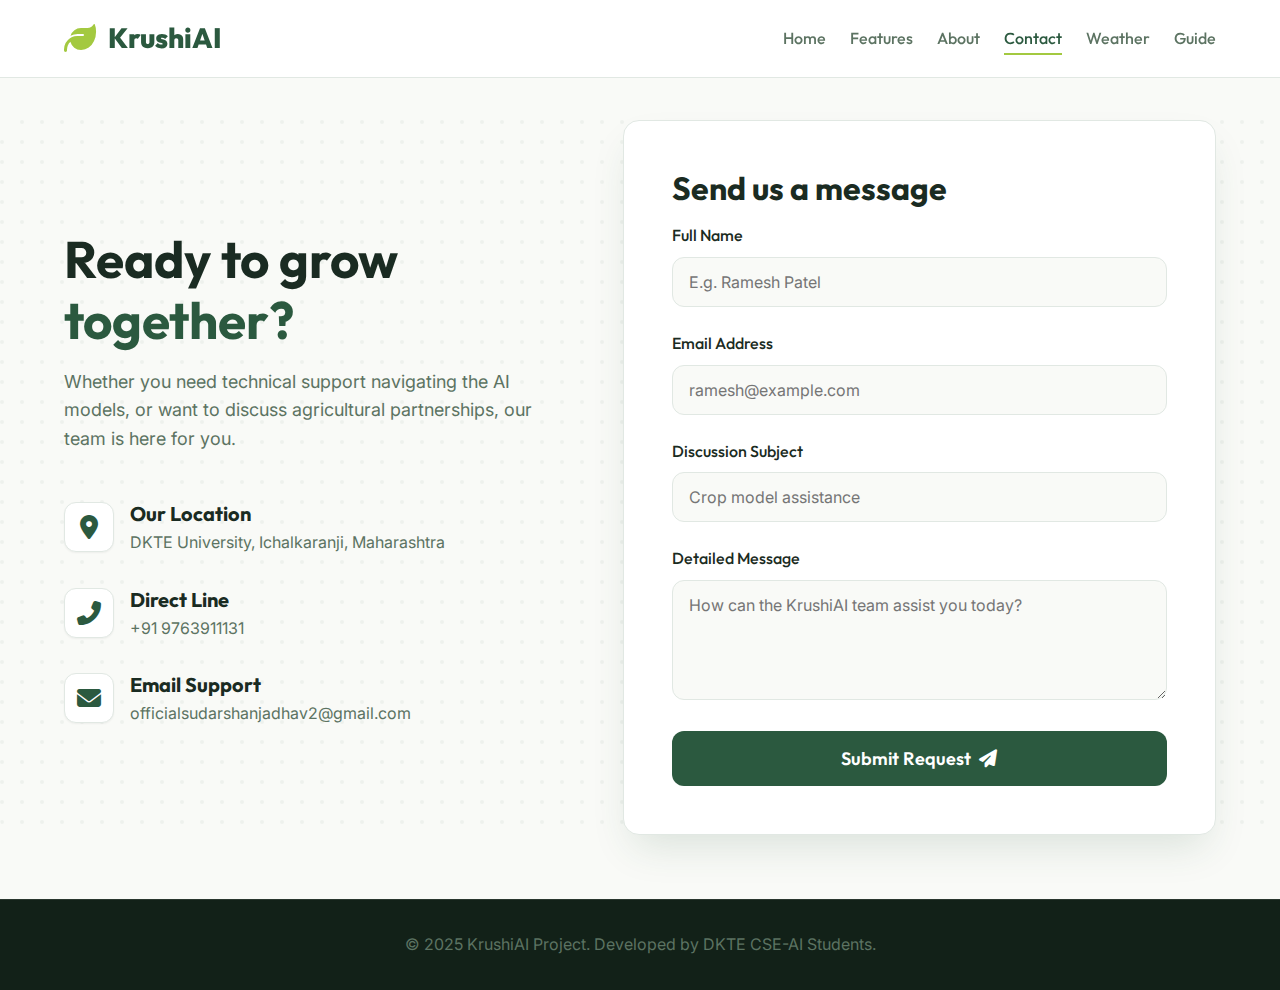
<file: contact/index.html>
<!DOCTYPE html>
<html lang="en">
<head>
    <meta charset="UTF-8">
    <meta name="viewport" content="width=device-width, initial-scale=1.0">
    <title>Contact Us - KrushiAI</title>
    <!-- Google Fonts -->
    <link href="https://fonts.googleapis.com/css2?family=Outfit:wght@400;500;600;700;800&family=Inter:wght@400;500;600&display=swap" rel="stylesheet">
    <!-- FontAwesome -->
    <link rel="stylesheet" href="https://cdnjs.cloudflare.com/ajax/libs/font-awesome/6.4.0/css/all.min.css">
    
    <style>
        /* Design System / Tokens */
        :root {
            --primary-color: #2B593F;
            --secondary-color: #4E8752;
            --accent-color: #A3C940;
            --bg-color: #F9FAF7;
            --surface-color: #FFFFFF;
            --text-primary: #1A2B22;
            --text-muted: #5C7362;
            --border-color: #E1E8E3;
            
            --success: #16A34A;
            --warning: #D97706;
            --error: #DC2626;

            --font-headings: 'Outfit', sans-serif;
            --font-body: 'Inter', sans-serif;

            --space-xs: 4px;
            --space-sm: 8px;
            --space-md: 16px;
            --space-lg: 24px;
            --space-xl: 32px;
            --space-2xl: 48px;
            --space-3xl: 64px;

            --radius-md: 12px;
            --radius-lg: 16px;
            --radius-full: 9999px;

            --shadow-sm: 0 1px 2px 0 rgba(0, 0, 0, 0.05);
            --shadow-md: 0 4px 6px -1px rgba(0, 0, 0, 0.05), 0 2px 4px -2px rgba(0, 0, 0, 0.05);
            --shadow-lg: 0 10px 25px -3px rgba(0, 0, 0, 0.05), 0 4px 6px -4px rgba(0, 0, 0, 0.05);
            --shadow-float: 0 20px 40px -10px rgba(43, 89, 63, 0.15);
        }

        /* Reset & Base */
        * { margin: 0; padding: 0; box-sizing: border-box; scroll-behavior: smooth; }
        body {
            font-family: var(--font-body);
            background-color: var(--bg-color);
            color: var(--text-primary);
            line-height: 1.6;
            overflow-x: hidden;
            display: flex;
            flex-direction: column;
            min-height: 100vh;
        }

        a { text-decoration: none; color: inherit; }
        ul { list-style: none; }
        
        h1, h2, h3 { font-family: var(--font-headings); line-height: 1.2; color: var(--text-primary); }
        p { color: var(--text-muted); }

        .container { max-width: 1280px; margin: 0 auto; width: 100%; }

        /* Navigation */
        .header {
            position: fixed;
            top: 0; left: 0; width: 100%;
            background: rgba(255, 255, 255, 0.95);
            backdrop-filter: blur(10px);
            display: flex; justify-content: space-between; align-items: center;
            padding: var(--space-md) 5%;
            z-index: 1000;
            border-bottom: 1px solid var(--border-color);
            transition: all 0.3s ease;
        }

        .header.scrolled { padding: var(--space-sm) 5%; box-shadow: var(--shadow-md); }

        .logo {
            display: flex; align-items: center; gap: 12px;
            color: var(--primary-color);
            font-family: var(--font-headings);
            font-size: 1.75rem; font-weight: 800;
        }
        .logo i { color: var(--accent-color); font-size: 2rem; }

        .navbar { display: flex; gap: var(--space-lg); align-items: center; }
        .navbar a {
            font-family: var(--font-headings); font-weight: 500;
            color: var(--text-muted); transition: color 0.3s ease; position: relative;
        }
        .navbar a:hover, .navbar a.active { color: var(--primary-color); }
        .navbar a::after {
            content: ''; position: absolute; bottom: -4px; left: 0;
            width: 0%; height: 2px; background: var(--accent-color); transition: width 0.3s ease;
        }
        .navbar a:hover::after, .navbar a.active::after { width: 100%; }

        .menu-btn { display: none; font-size: 1.5rem; color: var(--primary-color); cursor: pointer; }

        /* Contact Section */
        .contact-page {
            flex-grow: 1;
            padding-top: 120px; /* offset for header */
            padding-bottom: var(--space-3xl);
            display: flex;
            align-items: center;
        }

        .contact-grid {
            display: grid;
            grid-template-columns: 1fr 1.2fr;
            gap: var(--space-3xl);
            padding: 0 5%;
            background: url('data:image/svg+xml,<svg width="20" height="20" xmlns="http://www.w3.org/2000/svg"><circle cx="2" cy="2" r="2" fill="%232b593f" fill-opacity="0.05"/></svg>');
            border-radius: var(--radius-lg);
        }

        .contact-info {
            padding: var(--space-xl) 0;
            display: flex;
            flex-direction: column;
            justify-content: center;
        }

        .contact-info h1 {
            font-size: clamp(2.5rem, 4vw, 3.5rem);
            margin-bottom: var(--space-md);
        }
        .contact-info h1 span { color: var(--primary-color); }

        .contact-info > p {
            font-size: 1.125rem;
            margin-bottom: var(--space-2xl);
            max-width: 480px;
        }

        .contact-list {
            display: flex;
            flex-direction: column;
            gap: var(--space-xl);
        }

        .contact-list li {
            display: flex;
            align-items: flex-start;
            gap: var(--space-md);
        }

        .icon-box {
            width: 50px;
            height: 50px;
            border-radius: var(--radius-md);
            background: var(--surface-color);
            box-shadow: var(--shadow-sm);
            border: 1px solid var(--border-color);
            display: flex;
            align-items: center;
            justify-content: center;
            font-size: 1.5rem;
            color: var(--primary-color);
            flex-shrink: 0;
        }

        .contact-text h3 {
            font-size: 1.25rem;
            margin-bottom: 4px;
        }
        .contact-text a {
            color: var(--text-muted);
            transition: color 0.3s;
        }
        .contact-text a:hover { color: var(--primary-color); }

        /* Form Card */
        .contact-form-card {
            background: var(--surface-color);
            padding: var(--space-2xl);
            border-radius: var(--radius-lg);
            box-shadow: var(--shadow-float);
            border: 1px solid var(--border-color);
        }

        .contact-form-card h2 {
            font-size: 2rem;
            margin-bottom: var(--space-md);
        }

        .form-row {
            margin-bottom: var(--space-lg);
        }

        .form-row label {
            display: block;
            font-family: var(--font-headings);
            font-weight: 500;
            margin-bottom: 8px;
            color: var(--text-primary);
        }

        .form-row input,
        .form-row textarea {
            width: 100%;
            padding: 14px 16px;
            background: var(--bg-color);
            border: 1px solid var(--border-color);
            border-radius: var(--radius-md);
            font-family: var(--font-body);
            font-size: 1rem;
            color: var(--text-primary);
            transition: all 0.3s ease;
        }

        .form-row input:focus,
        .form-row textarea:focus {
            outline: none;
            border-color: var(--primary-color);
            box-shadow: 0 0 0 4px rgba(43, 89, 63, 0.1);
            background: var(--surface-color);
        }

        .form-row textarea { resize: vertical; min-height: 120px; }

        .btn-submit {
            width: 100%;
            display: inline-flex;
            justify-content: center;
            align-items: center;
            gap: 8px;
            padding: 16px 28px;
            background-color: var(--primary-color);
            color: white;
            border-radius: var(--radius-md);
            font-family: var(--font-headings);
            font-weight: 600;
            font-size: 1.125rem;
            transition: all 0.3s ease;
            cursor: pointer;
            border: none;
        }

        .btn-submit:hover {
            background-color: var(--secondary-color);
            transform: translateY(-2px);
            box-shadow: var(--shadow-md);
        }

        .form-status {
            margin-top: var(--space-md);
            padding: 14px;
            border-radius: var(--radius-md);
            font-family: var(--font-body);
            font-weight: 500;
            display: none;
            text-align: center;
        }

        .form-status.error {
            display: block;
            background: rgba(220, 38, 38, 0.1);
            color: var(--error);
            border: 1px solid rgba(220, 38, 38, 0.2);
        }

        .form-status.success {
            display: block;
            background: rgba(22, 163, 74, 0.1);
            color: var(--success);
            border: 1px solid rgba(22, 163, 74, 0.2);
        }

        /* Footer */
        .footer {
            background-color: #122118;
            color: rgba(255, 255, 255, 0.7);
            padding: var(--space-xl) 5%;
            text-align: center;
            border-top: 1px solid rgba(255,255,255,0.1);
        }

        /* Responsive */
        @media (max-width: 992px) {
            .contact-grid {
                grid-template-columns: 1fr;
                gap: var(--space-xl);
                padding: var(--space-md) 0;
                background: none;
            }
            .contact-info { padding: 0 5%; text-align: center; }
            .contact-info > p { margin: 0 auto var(--space-xl) auto; }
            .contact-list { align-items: center; }
            .contact-list li { flex-direction: column; align-items: center; text-align: center; }
        }

        @media (max-width: 768px) {
            .navbar {
                position: fixed; top: 70px; left: -100%; width: 100%; height: calc(100vh - 70px);
                background: white; flex-direction: column; justify-content: center; gap: var(--space-xl);
                transition: left 0.4s ease; box-shadow: var(--shadow-lg);
            }
            .navbar.active { left: 0; }
            .menu-btn { display: block; }
            .contact-form-card { padding: var(--space-xl) var(--space-md); border-radius: 0; border-left: none; border-right: none;}
        }
    </style>
</head>
<body>

    <!-- Header -->
    <header class="header" id="header">
        <a href="../index.html" class="logo">
            <i class="fas fa-leaf"></i> KrushiAI
        </a>
        
        <nav class="navbar" id="navbar">
            <a href="../index.html">Home</a>
            <a href="../index.html#features">Features</a>
            <a href="../index.html#about">About</a>
            <a href="index.html" class="active">Contact</a>
            <a href="../KrushiAI-Weather-Forecast/index.html">Weather</a>
            <a href="../guide/index.html">Guide</a>
        </nav>

        <div class="menu-btn" id="menu-btn">
            <i class="fas fa-bars"></i>
        </div>
    </header>

    <main class="contact-page">
        <div class="container contact-grid">
            
            <div class="contact-info">
                <h1>Ready to grow <br><span>together?</span></h1>
                <p>Whether you need technical support navigating the AI models, or want to discuss agricultural partnerships, our team is here for you.</p>

                <ul class="contact-list">
                    <li>
                        <div class="icon-box"><i class="fas fa-map-marker-alt"></i></div>
                        <div class="contact-text">
                            <h3>Our Location</h3>
                            <a href="#">DKTE University, Ichalkaranji, Maharashtra</a>
                        </div>
                    </li>
                    <li>
                        <div class="icon-box"><i class="fas fa-phone-alt"></i></div>
                        <div class="contact-text">
                            <h3>Direct Line</h3>
                            <a href="tel:+919763911131">+91 9763911131</a>
                        </div>
                    </li>
                    <li>
                        <div class="icon-box"><i class="fas fa-envelope"></i></div>
                        <div class="contact-text">
                            <h3>Email Support</h3>
                            <a href="mailto:officialsudarshanjadhav2@gmail.com">officialsudarshanjadhav2@gmail.com</a>
                        </div>
                    </li>
                </ul>
            </div>

            <div class="contact-form-card">
                <h2>Send us a message</h2>
                <form id="contactForm" novalidate onsubmit="return handleFormSubmit(event)">
                    <div class="form-row">
                        <label for="name">Full Name</label>
                        <input type="text" id="name" name="name" placeholder="E.g. Ramesh Patel" required>
                    </div>
                    
                    <div class="form-row">
                        <label for="email">Email Address</label>
                        <input type="email" id="email" name="email" placeholder="ramesh@example.com" required>
                    </div>

                    <div class="form-row">
                        <label for="subject">Discussion Subject</label>
                        <input type="text" id="subject" name="subject" placeholder="Crop model assistance" required>
                    </div>

                    <div class="form-row">
                        <label for="message">Detailed Message</label>
                        <textarea id="message" name="message" placeholder="How can the KrushiAI team assist you today?" required></textarea>
                    </div>

                    <button type="submit" class="btn-submit" id="submitBtn">
                        Submit Request <i class="fas fa-paper-plane"></i>
                    </button>

                    <div id="formStatus" class="form-status"></div>
                </form>
            </div>

        </div>
    </main>

    <!-- Footer -->
    <footer class="footer">
        <div class="container">
            <p>&copy; 2025 KrushiAI Project. Developed by DKTE CSE-AI Students.</p>
        </div>
    </footer>

    <script>
        document.addEventListener('DOMContentLoaded', () => {
            const menuBtn = document.getElementById('menu-btn');
            const navbar = document.getElementById('navbar');
            const header = document.getElementById('header');

            // Mobile menu toggle
            menuBtn.addEventListener('click', () => {
                navbar.classList.toggle('active');
                const i = menuBtn.querySelector('i');
                if(navbar.classList.contains('active')) {
                    i.classList.remove('fa-bars');
                    i.classList.add('fa-times');
                } else {
                    i.classList.remove('fa-times');
                    i.classList.add('fa-bars');
                }
            });

            // Header minimize on scroll
            window.addEventListener('scroll', () => {
                if (window.scrollY > 50) {
                    header.classList.add('scrolled');
                } else {
                    header.classList.remove('scrolled');
                }
            });
        });

        // Form handling logic
        function handleFormSubmit(e) {
            e.preventDefault();
            const status = document.getElementById('formStatus');
            const btn = document.getElementById('submitBtn');
            const name = document.getElementById('name').value.trim();
            const email = document.getElementById('email').value.trim();
            const message = document.getElementById('message').value.trim();

            status.className = 'form-status'; // reset classes
            
            if (!name || !email || !message) {
                status.textContent = 'Please fill in all required fields to proceed.';
                status.classList.add('error');
                return false;
            }

            // Simple email validation regex
            if (!/^\S+@\S+\.\S+$/.test(email)) {
                status.textContent = 'Please enter a valid email address.';
                status.classList.add('error');
                return false;
            }

            // Simulate form submisson
            const originalBtnHtml = btn.innerHTML;
            btn.innerHTML = 'Sending... <i class="fas fa-circle-notch fa-spin"></i>';
            btn.style.opacity = '0.8';
            btn.disabled = true;

            setTimeout(() => {
                status.textContent = 'Thank you! Your message has been successfully routed to our agriculture specialists.';
                status.classList.add('success');
                document.getElementById('contactForm').reset();
                
                btn.innerHTML = originalBtnHtml;
                btn.style.opacity = '1';
                btn.disabled = false;
                
                // Hide success message after 5 seconds
                setTimeout(() => {
                    status.classList.remove('success');
                }, 5000);
            }, 1200);

            return false;
        }
    </script>
</body>
</html>
</file>
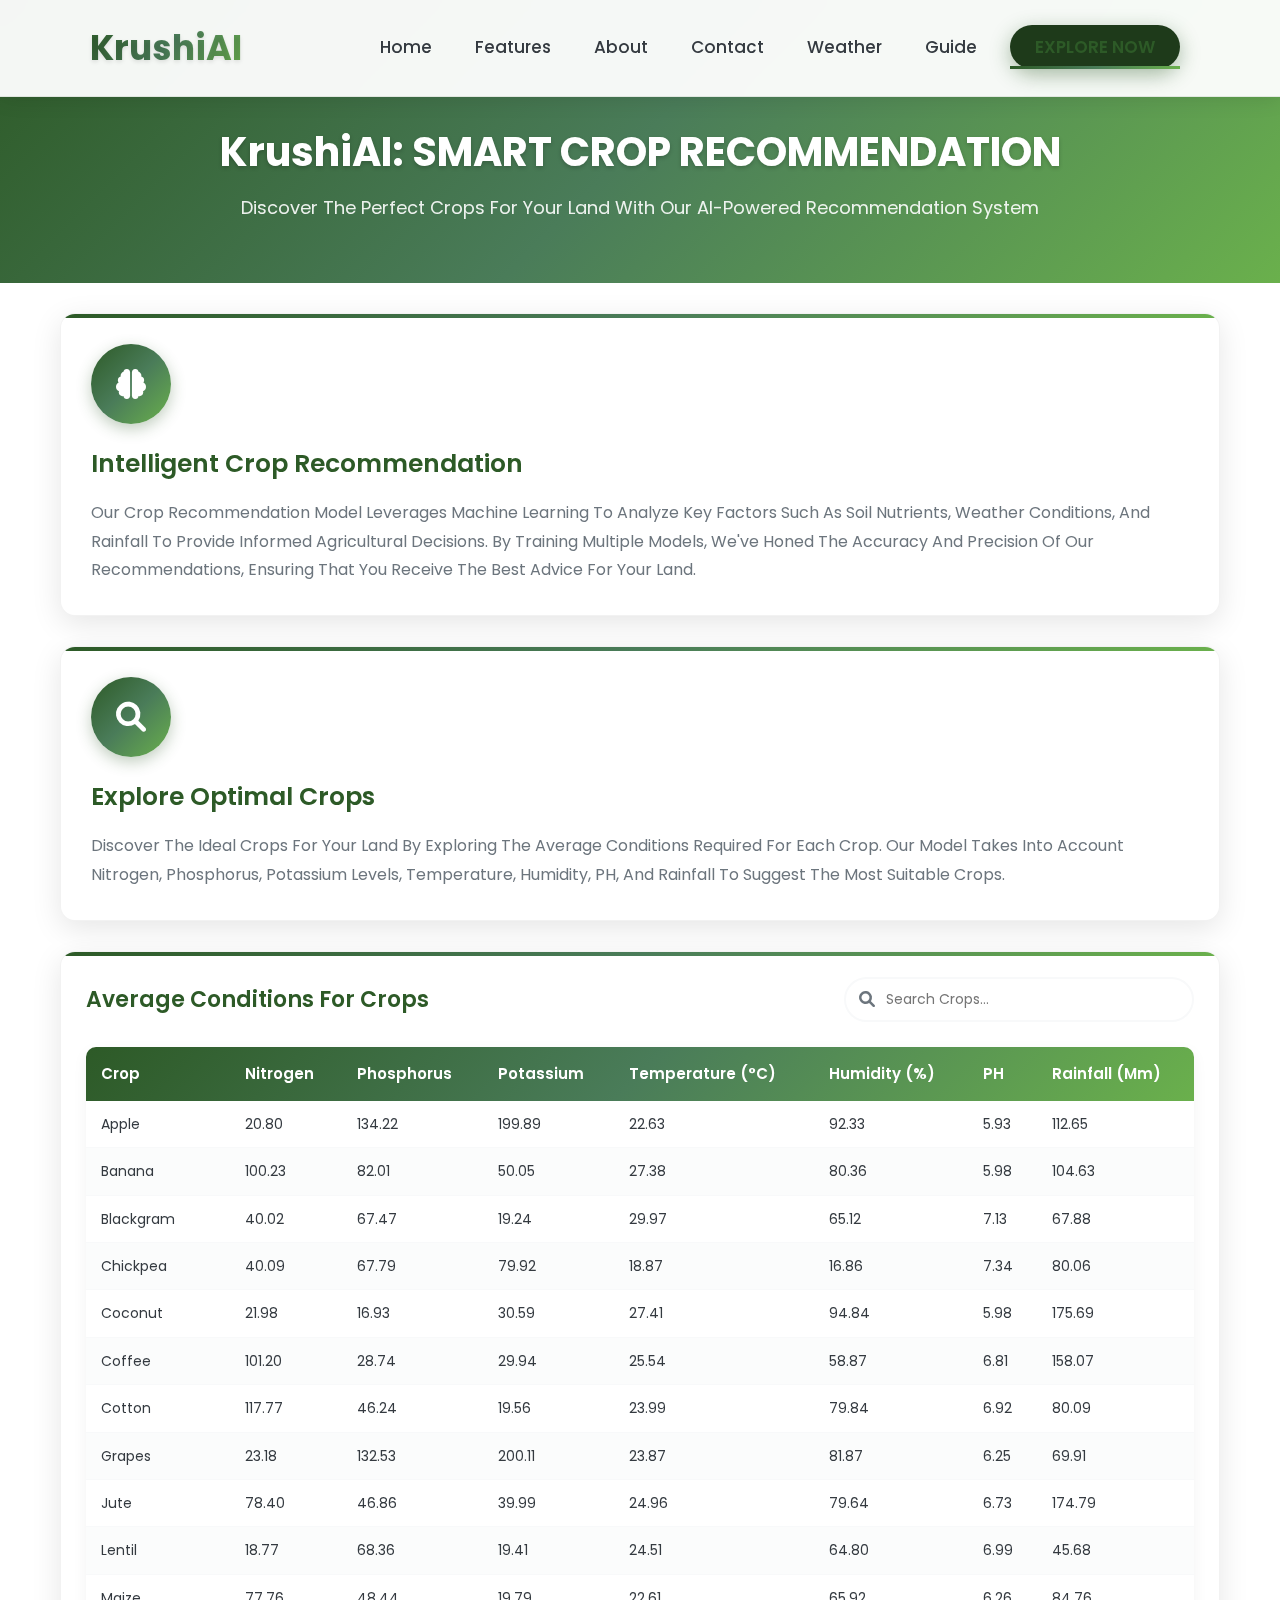
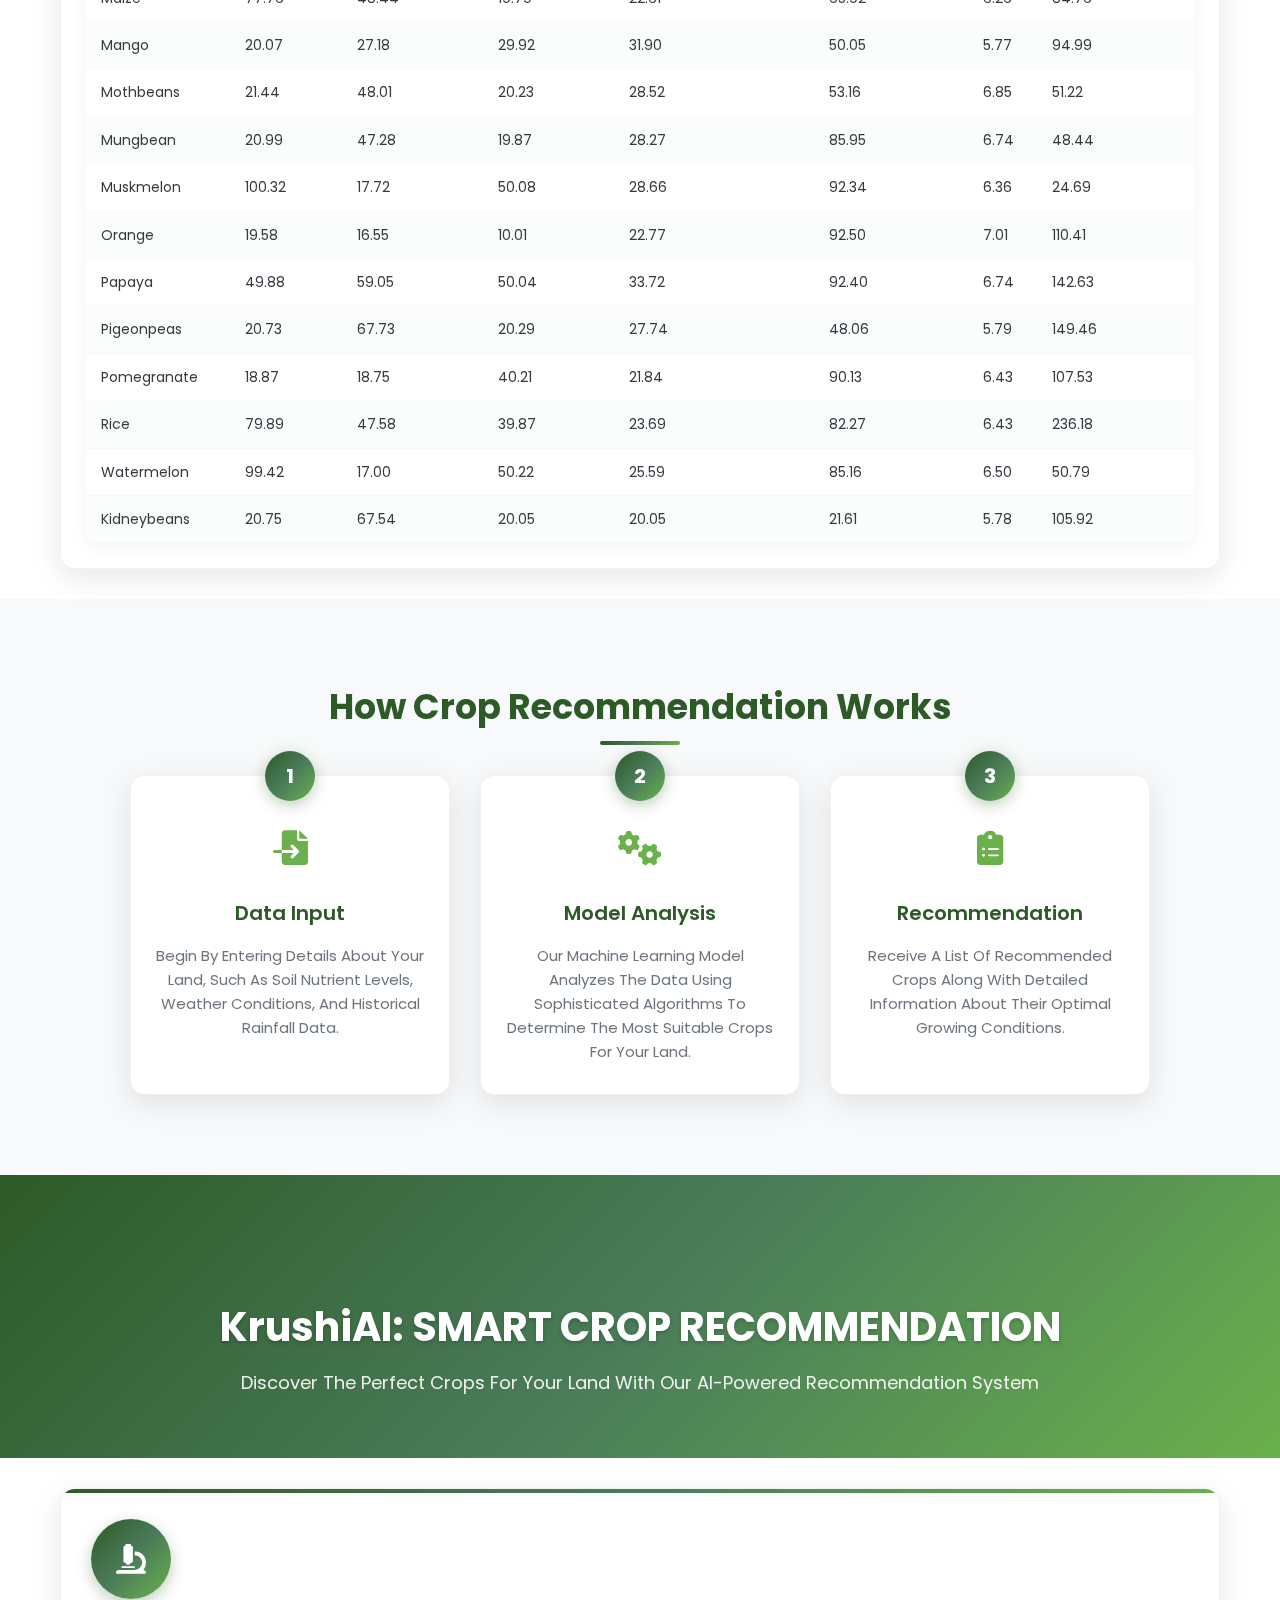
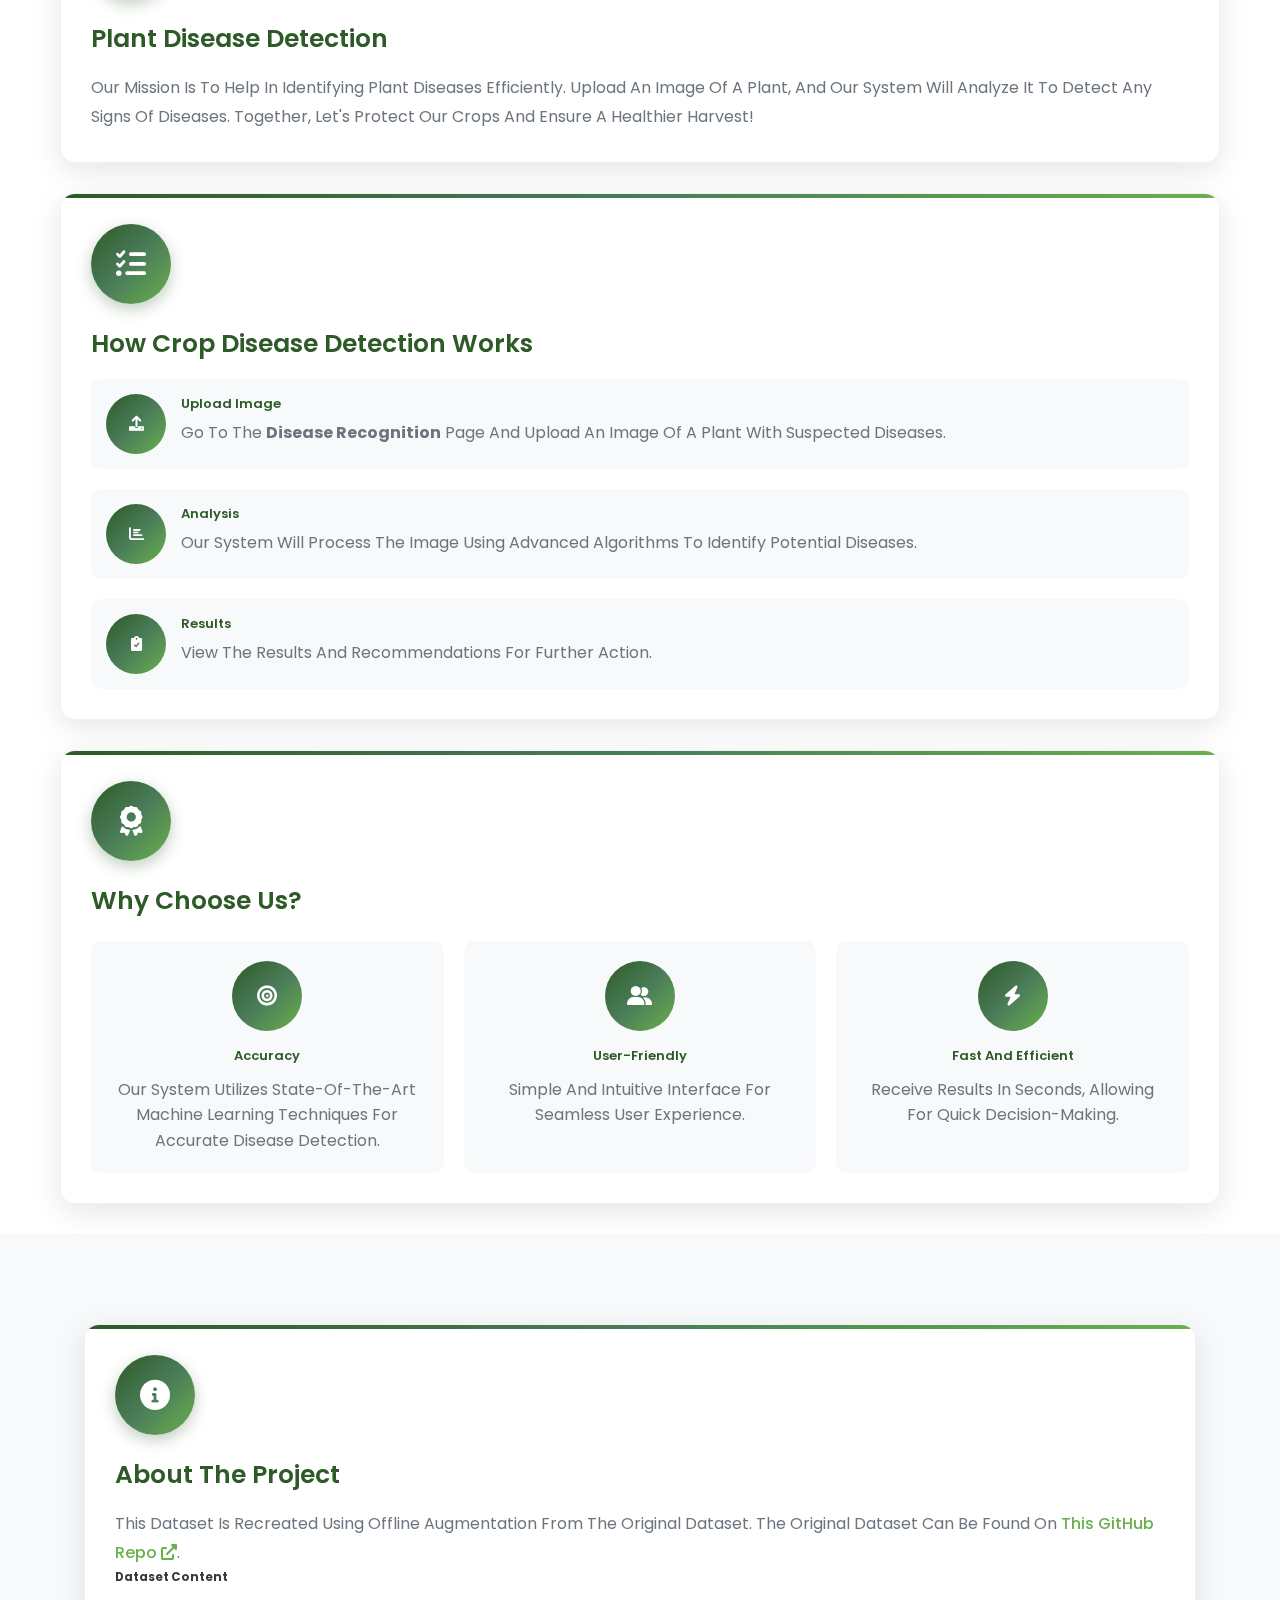
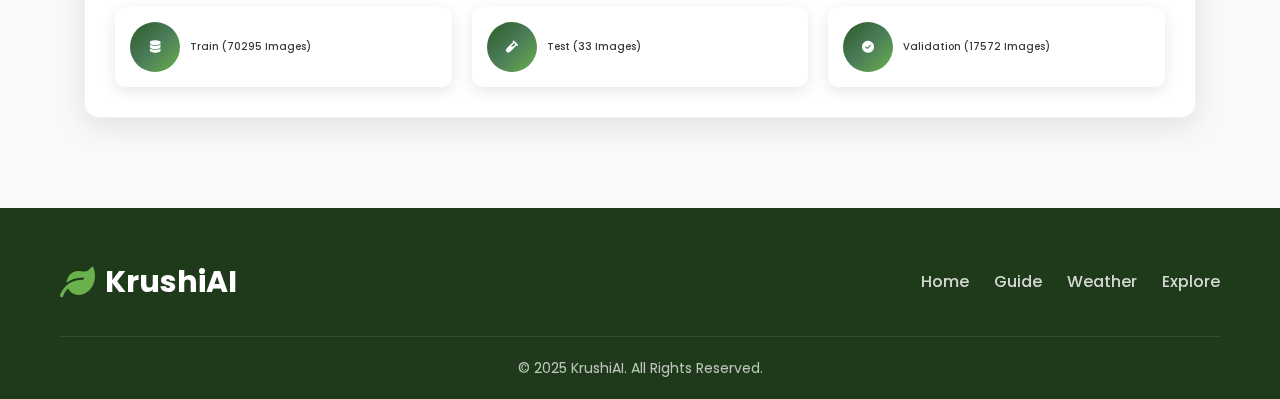
<file: explore/index.html>
<!DOCTYPE html>
<html lang="en">

<head>
  <meta charset="UTF-8">
  <meta name="viewport" content="width=device-width, initial-scale=1.0">
  <title>KrushiAI: Smart Crop Recommendation</title>
  <link rel="stylesheet" href="index.css">
  <link rel="stylesheet" href="https://cdnjs.cloudflare.com/ajax/libs/font-awesome/6.0.0/css/all.min.css">
  <link href="https://fonts.googleapis.com/css2?family=Poppins:wght@300;400;500;600;700&display=swap" rel="stylesheet">
</head>

<body>
 <header class="header">
  <div class="logo">
    <h1>KrushiAI</h1>
  </div>

  <nav class="navbar">
    <a href="../index.html">Home</a>
    <a href="../index.html">Features</a>
    <a href="../index.html">About</a>
    <a href="#footer">Contact</a>
    <a href="../KrushiAI-Weather-Forecast/index.html">Weather</a>
    <a href="#guide">Guide</a>
    <a href="#" class="btn active">EXPLORE NOW</a>
  </nav>

  <div class="fas fa-bars" id="menu-btn"></div>
</header>

  <div class="page-banner">
    <h1>KrushiAI: SMART CROP RECOMMENDATION</h1>
    <p>Discover the perfect crops for your land with our AI-powered recommendation system</p>
  </div>
  <main class="container">
    <section id="model-intro" class="card">
      <div class="card-icon"><i class="fas fa-brain"></i></div>
      <div class="card-content">
        <h2>Intelligent Crop Recommendation</h2>
        <p>Our crop recommendation model leverages machine learning to analyze key factors such as soil nutrients, weather
          conditions, and rainfall to provide informed agricultural decisions. By training multiple models, we've honed
          the accuracy and precision of our recommendations, ensuring that you receive the best advice for your land.</p>
      </div>
    </section>
    
    <section id="explore-crops" class="card">
      <div class="card-icon"><i class="fas fa-search"></i></div>
      <div class="card-content">
        <h2>Explore Optimal Crops</h2>
        <p>Discover the ideal crops for your land by exploring the average conditions required for each crop. Our model
          takes into account nitrogen, phosphorus, potassium levels, temperature, humidity, pH, and rainfall to suggest
          the most suitable crops.</p>
      </div>
    </section>
    <section id="crops-table" class="card table-card">
      <div class="card-header">
        <h3>Average Conditions for Crops</h3>
        <div class="search-container">
          <input type="text" id="cropSearch" placeholder="Search crops..." class="search-input">
          <i class="fas fa-search search-icon"></i>
        </div>
      </div>
      <div class="table-responsive">
        <table id="crop-table">
          <thead>
            <tr>
              <th>Crop</th>
              <th>Nitrogen</th>
              <th>Phosphorus</th>
              <th>Potassium</th>
              <th>Temperature (°C)</th>
              <th>Humidity (%)</th>
              <th>pH</th>
              <th>Rainfall (mm)</th>
            </tr>
          </thead>
          <tbody>
            <!-- Table rows will be inserted here by JavaScript -->
          </tbody>
        </table>
      </div>
    </section>
  </main>

  <section id="crop-recommendation-how-it-works" class="process-section">
    <h2>How Crop Recommendation Works</h2>
    <div class="process-steps">
      <div class="process-step">
        <div class="step-number">1</div>
        <div class="step-icon"><i class="fas fa-file-import"></i></div>
        <h3>Data Input</h3>
        <p>Begin by entering details about your land, such as soil nutrient levels, weather conditions, and historical rainfall data.</p>
      </div>
      
      <div class="process-step">
        <div class="step-number">2</div>
        <div class="step-icon"><i class="fas fa-cogs"></i></div>
        <h3>Model Analysis</h3>
        <p>Our machine learning model analyzes the data using sophisticated algorithms to determine the most suitable crops for your land.</p>
      </div>
      
      <div class="process-step">
        <div class="step-number">3</div>
        <div class="step-icon"><i class="fas fa-clipboard-list"></i></div>
        <h3>Recommendation</h3>
        <p>Receive a list of recommended crops along with detailed information about their optimal growing conditions.</p>
      </div>
    </div>
  </section>


  <div class="page-banner disease-banner">
    <h1>KrushiAI: SMART CROP RECOMMENDATION</h1>
    <p>Discover the perfect crops for your land with our AI-powered recommendation system</p>
  </div>

  <div class="container">
    <section id="disease-detection-intro" class="card">
      <div class="card-icon"><i class="fas fa-microscope"></i></div>
      <div class="card-content">
        <h2>Plant Disease Detection</h2>
        <p>Our mission is to help in identifying plant diseases efficiently. Upload an image of a plant, and our system will
          analyze it to detect any signs of diseases. Together, let's protect our crops and ensure a healthier harvest!</p>
      </div>
    </section>

    <section id="disease-detection-process" class="card">
      <div class="card-icon"><i class="fas fa-tasks"></i></div>
      <div class="card-content">
        <h2>How Crop Disease Detection Works</h2>
        <div class="process-mini">
          <div class="process-mini-step">
            <div class="mini-step-icon"><i class="fas fa-upload"></i></div>
            <div class="mini-step-content">
              <h3>Upload Image</h3>
              <p>Go to the <strong>Disease Recognition</strong> page and upload an image of a plant with suspected diseases.</p>
            </div>
          </div>
          
          <div class="process-mini-step">
            <div class="mini-step-icon"><i class="fas fa-chart-bar"></i></div>
            <div class="mini-step-content">
              <h3>Analysis</h3>
              <p>Our system will process the image using advanced algorithms to identify potential diseases.</p>
            </div>
          </div>
          
          <div class="process-mini-step">
            <div class="mini-step-icon"><i class="fas fa-clipboard-check"></i></div>
            <div class="mini-step-content">
              <h3>Results</h3>
              <p>View the results and recommendations for further action.</p>
            </div>
          </div>
        </div>
      </div>
    </section>

    <section id="why-choose-us" class="card">
      <div class="card-icon"><i class="fas fa-award"></i></div>
      <div class="card-content">
        <h2>Why Choose Us?</h2>
        <div class="features-grid">
          <div class="feature">
            <div class="feature-icon"><i class="fas fa-bullseye"></i></div>
            <h3>Accuracy</h3>
            <p>Our system utilizes state-of-the-art machine learning techniques for accurate disease detection.</p>
          </div>
          
          <div class="feature">
            <div class="feature-icon"><i class="fas fa-user-friends"></i></div>
            <h3>User-Friendly</h3>
            <p>Simple and intuitive interface for seamless user experience.</p>
          </div>
          
          <div class="feature">
            <div class="feature-icon"><i class="fas fa-bolt"></i></div>
            <h3>Fast and Efficient</h3>
            <p>Receive results in seconds, allowing for quick decision-making.</p>
          </div>
        </div>
      </div>
    </section>
  </div>


  <section id="about-project" class="about-section">
    <div class="container">
      <div class="card">
        <div class="card-icon"><i class="fas fa-info-circle"></i></div>
        <div class="card-content">
          <h2>About the Project</h2>
          <p>This dataset is recreated using offline augmentation from the original dataset. The original dataset can be found
            on <a href="https://github.com/spMohanty/PlantVillage-Dataset" target="_blank" class="link">this GitHub repo <i class="fas fa-external-link-alt"></i></a>.</p>
          <h3>Dataset Content</h3>
          <div class="dataset-info">
            <div class="dataset-item">
              <div class="dataset-icon"><i class="fas fa-database"></i></div>
              <div class="dataset-text">train (70295 images)</div>
            </div>
            <div class="dataset-item">
              <div class="dataset-icon"><i class="fas fa-vial"></i></div>
              <div class="dataset-text">test (33 images)</div>
            </div>
            <div class="dataset-item">
              <div class="dataset-icon"><i class="fas fa-check-circle"></i></div>
              <div class="dataset-text">validation (17572 images)</div>
            </div>
          </div>
        </div>
      </div>
    </div>
  </section>

  <footer class="main-footer">
    <div class="container">
      <div class="footer-content">
        <div class="footer-logo">
          <i class="fas fa-leaf"></i> KrushiAI
        </div>
        <div class="footer-links">
          <a href="../index.html">Home</a>
          <a href="../guide/index.html">Guide</a>
          <a href="../KrushiAI-Weather-Forecast/index.html">Weather</a>
          <a href="#">Explore</a>
        </div>
      </div>
      <div class="footer-bottom">
        <p>&copy; 2025 KrushiAI. All rights reserved.</p>
      </div>
    </div>
  </footer>

  <button class="scroll-top-btn">
    <i class="fas fa-arrow-up"></i>
  </button>

  <script src="index.js"></script>
  <script>
    // Search functionality for crop table
    document.getElementById('cropSearch').addEventListener('keyup', function() {
      const searchTerm = this.value.toLowerCase();
      const tableRows = document.querySelectorAll('#crop-table tbody tr');
      
      tableRows.forEach(row => {
        const cropName = row.querySelector('td:first-child').textContent.toLowerCase();
        if (cropName.includes(searchTerm)) {
          row.style.display = '';
        } else {
          row.style.display = 'none';
        }
      });
    });
  </script>
</body>

</html>
</file>
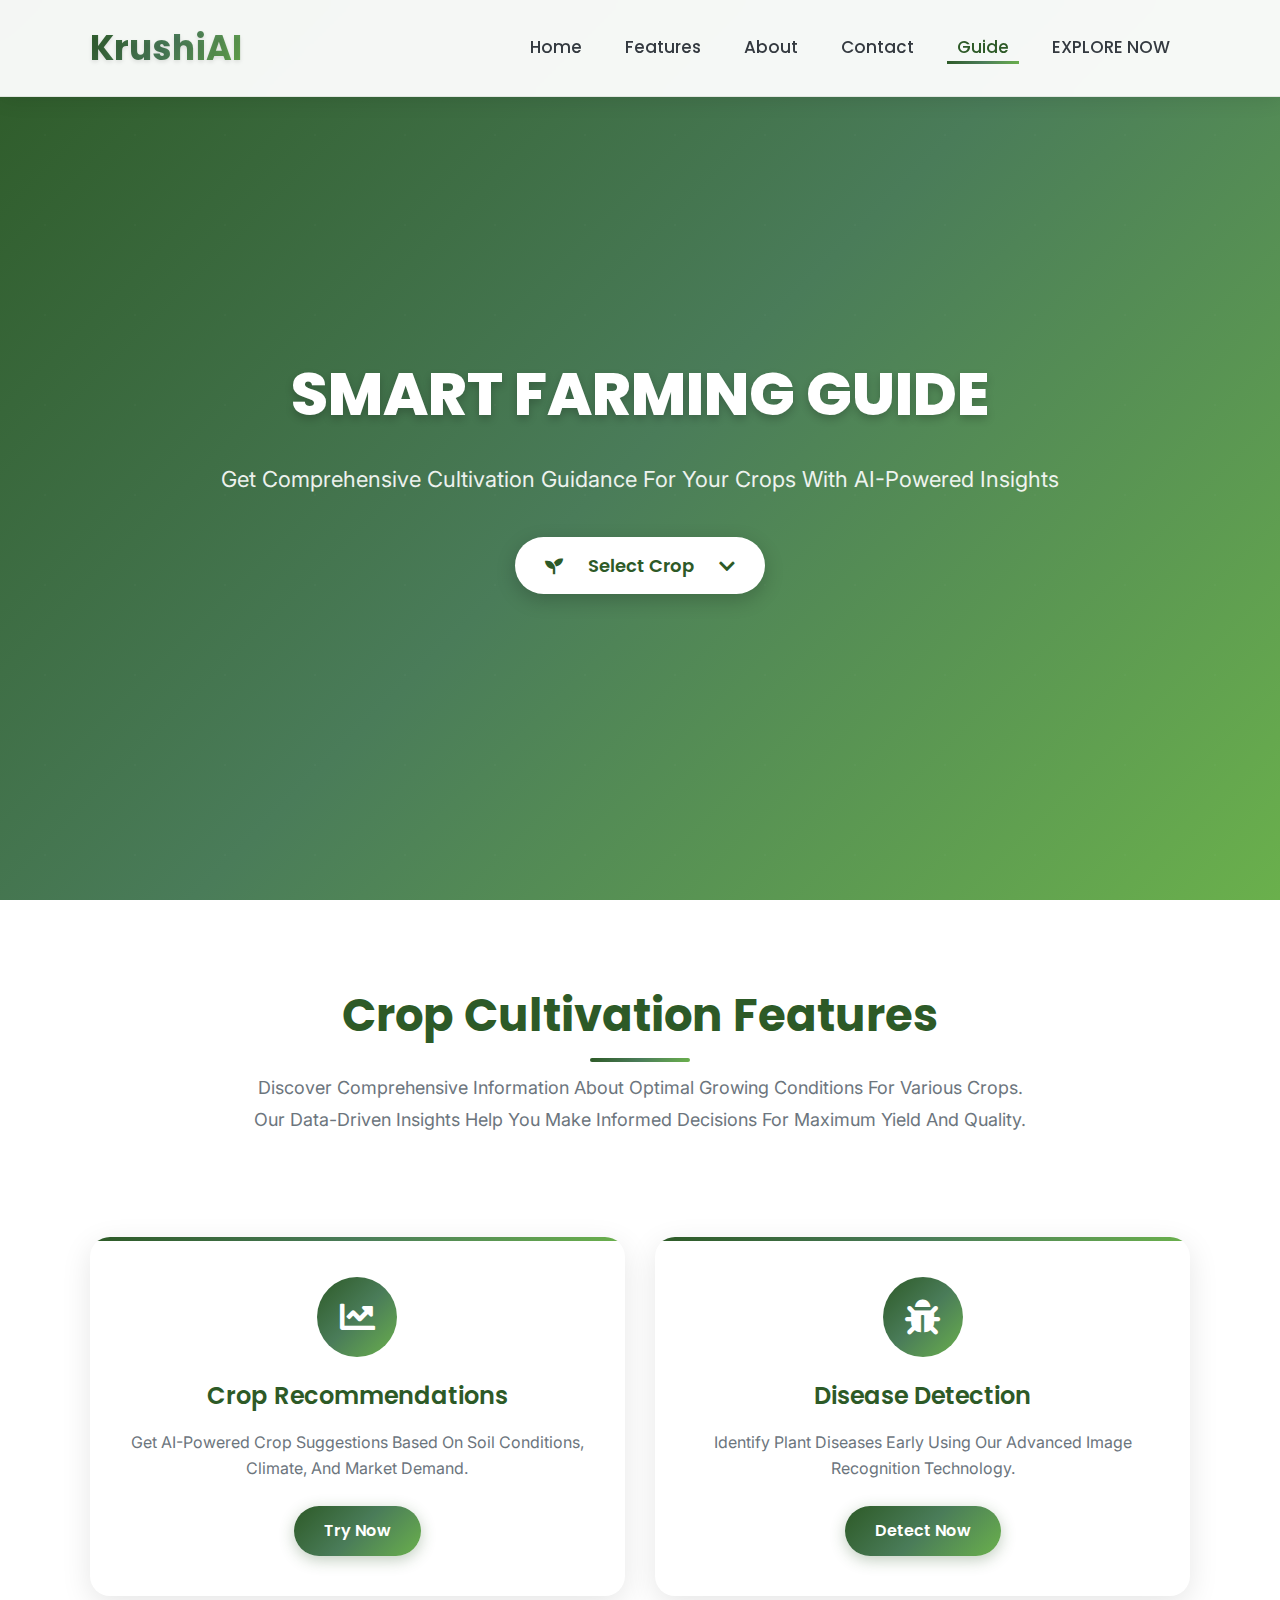
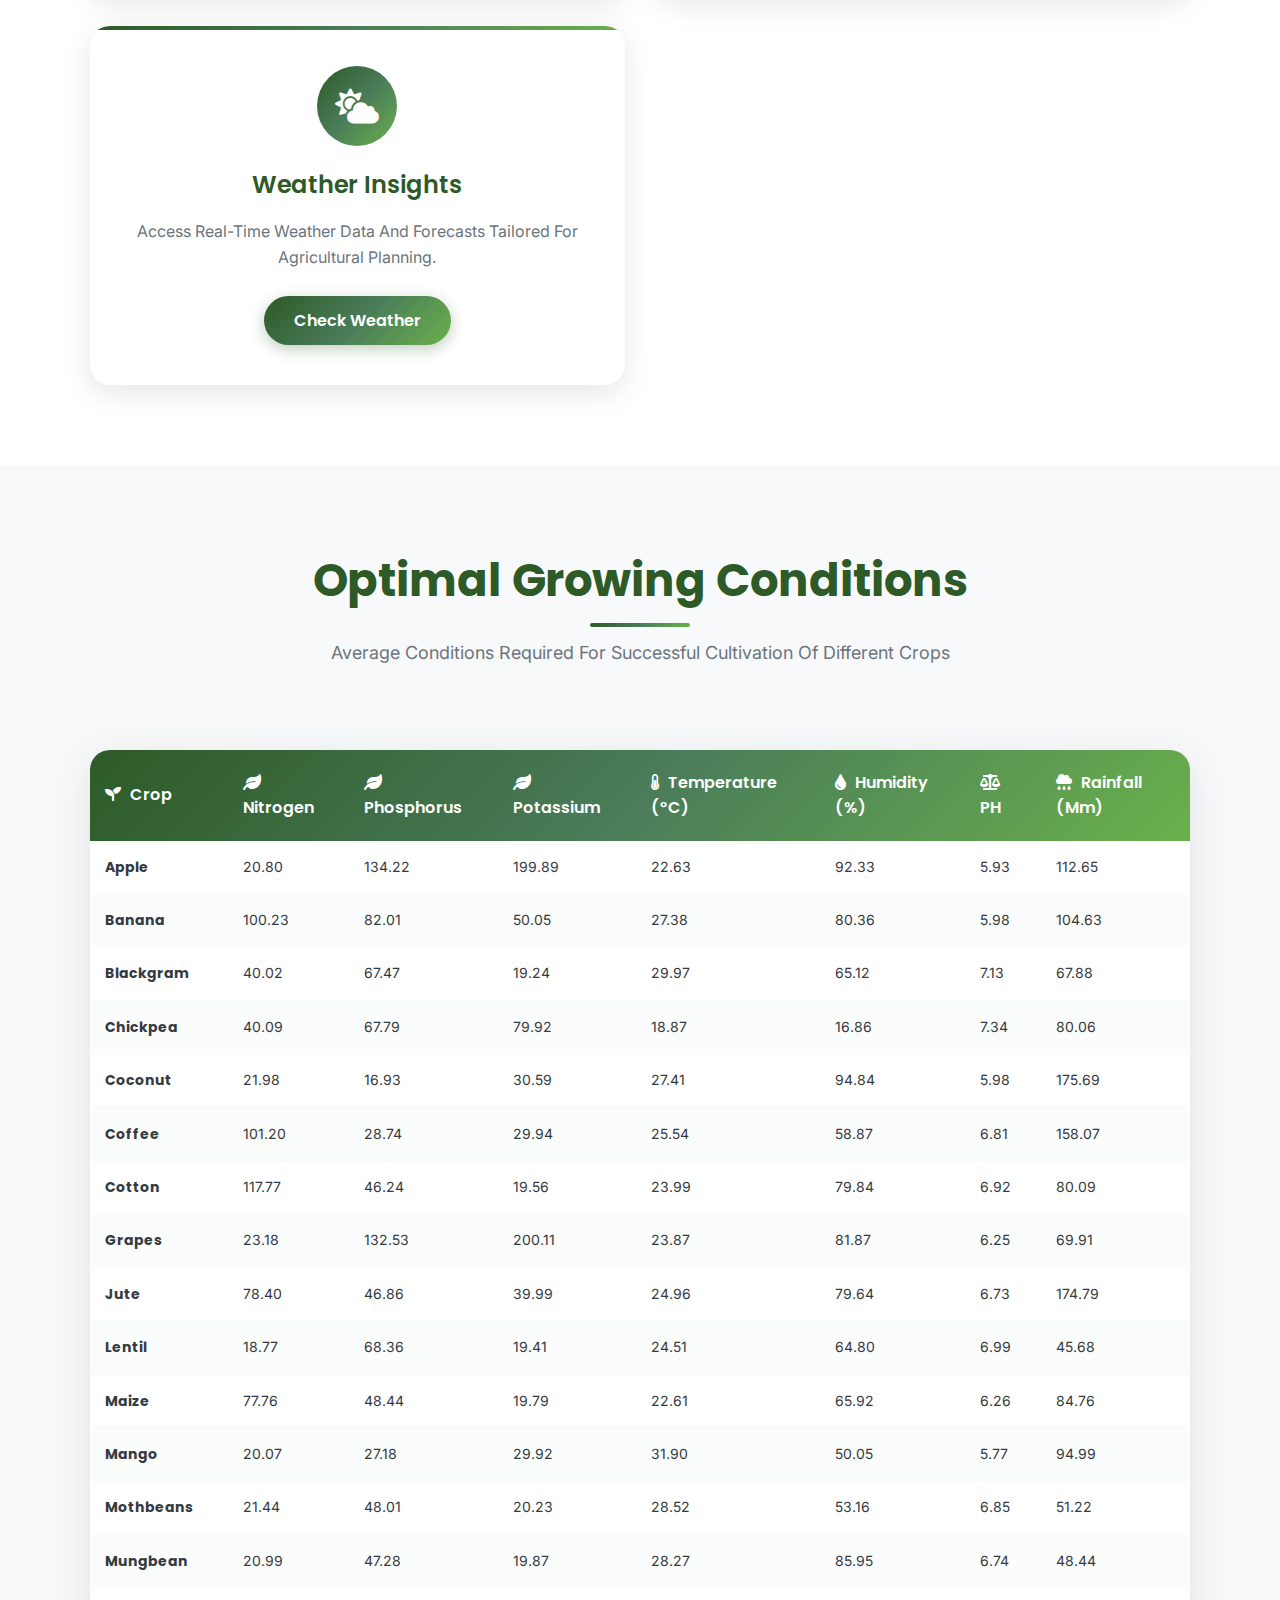
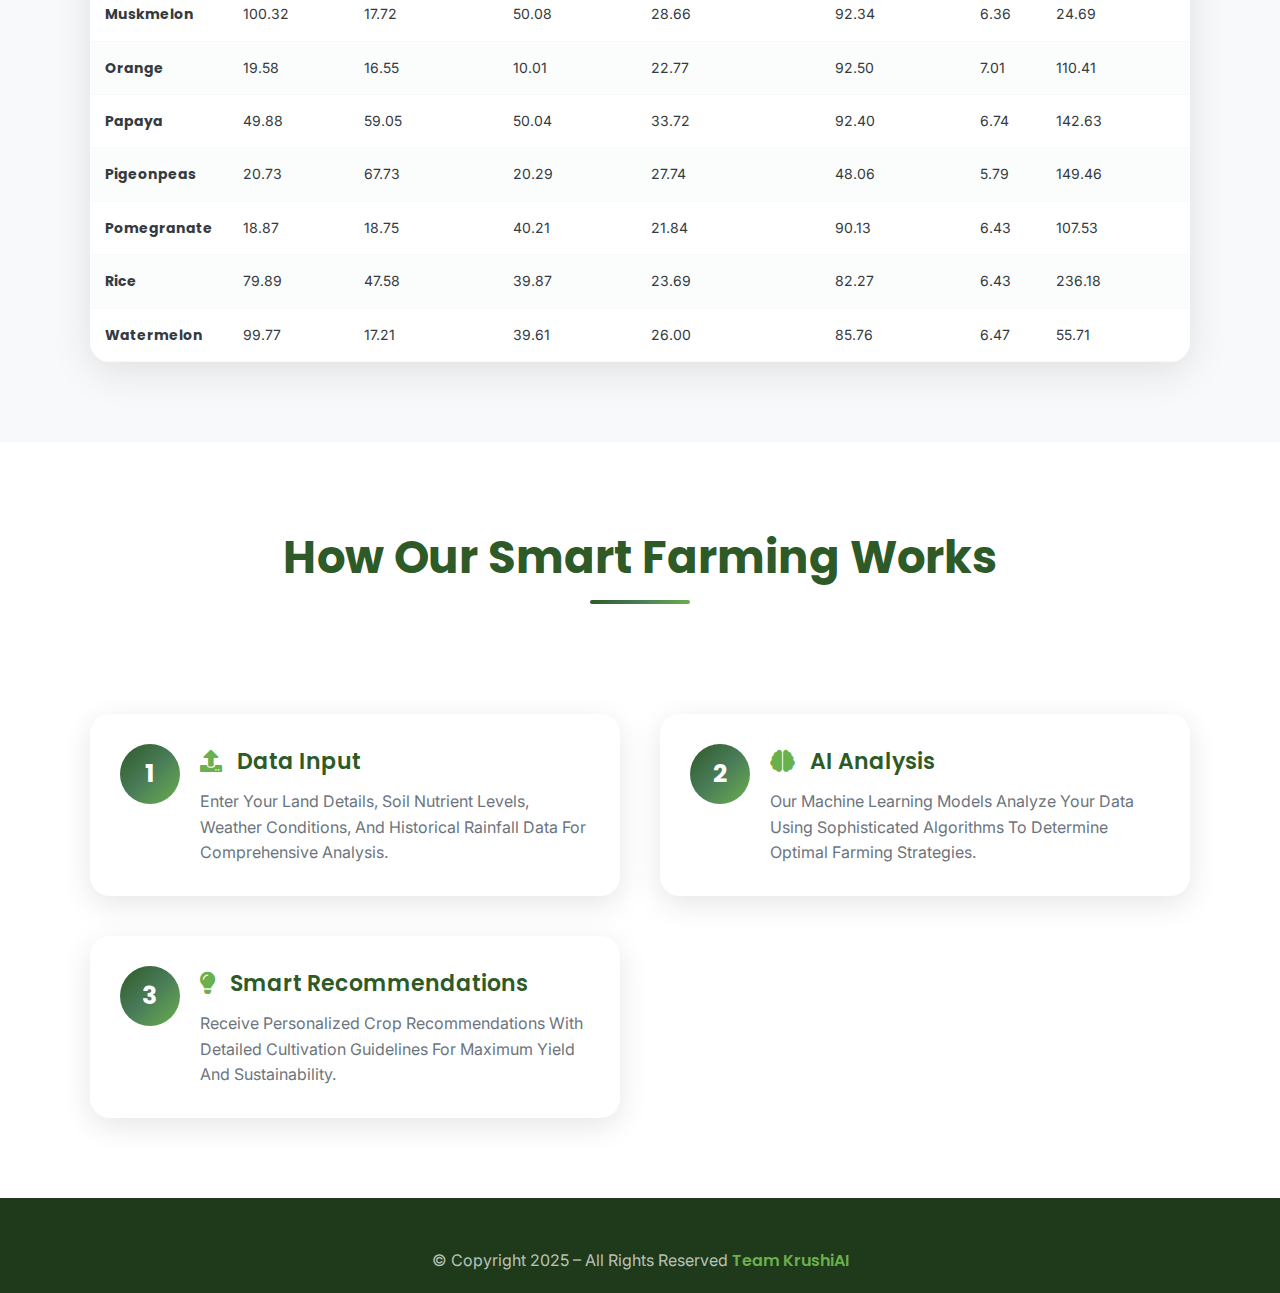
<file: guide/index.html>
<!DOCTYPE html>
<html lang="en">
  <head>
    <meta charset="UTF-8" />
    <meta http-equiv="X-UA-Compatible" content="IE=edge" />
    <meta name="viewport" content="width=device-width, initial-scale=1.0" />
    <title>Smart Farming Guide - KrushiAI</title>
    <link rel="stylesheet" href="styles.css" />
    <link
      rel="stylesheet"
      href="https://cdnjs.cloudflare.com/ajax/libs/font-awesome/5.15.4/css/all.min.css"
    />
  </head>

  <body>
    <!-- navbar sections starts  -->
    <header class="header">
      <div class="logo">
        <h1>KrushiAI</h1>
      </div>

      <nav class="navbar">
        <a href="../index.html">Home</a>
        <a href="../index.html">Features</a>
        <a href="../index.html">About</a>
        <a href="../contact/index.html">Contact</a>
        <a href="../guide/index.html" class="active">Guide</a>
        <a href="../explore/index.html">EXPLORE NOW</a>
      </nav>

      <div class="fas fa-bars" id="menu-btn"></div>
    </header>
    <!-- navbar sections ends  -->

    <!-- hero section starts -->
    <section class="hero-guide" id="home">
      <div class="content">
        <h1>SMART FARMING GUIDE</h1>
        <p>Get comprehensive cultivation guidance for your crops with AI-powered insights</p>
        
        <div class="dropdown-container">
          <div class="dropdown">
            <button class="dropbtn" onclick="toggleDropdown()">
              <i class="fas fa-seedling"></i>
              Select Crop
              <i class="fas fa-chevron-down"></i>
            </button>
            <div id="dropdownContent" class="dropdown-content">
              <a href="#" onclick="showCrop('apple')"><i class="fas fa-apple-alt"></i> Apple</a>
              <a href="#" onclick="showCrop('banana')"><i class="fas fa-seedling"></i> Banana</a>
              <a href="#" onclick="showCrop('blackgram')"><i class="fas fa-circle"></i> Black gram</a>
              <a href="#" onclick="showCrop('chickpea')"><i class="fas fa-circle"></i> Chickpea</a>
              <a href="#" onclick="showCrop('coffee')"><i class="fas fa-coffee"></i> Coffee</a>
              <a href="#" onclick="showCrop('coconut')"><i class="fas fa-seedling"></i> Coconut</a>
              <a href="#" onclick="showCrop('cotton')"><i class="fas fa-seedling"></i> Cotton</a>
              <a href="#" onclick="showCrop('grapes')"><i class="fas fa-seedling"></i> Grapes</a>
              <a href="#" onclick="showCrop('jute')"><i class="fas fa-seedling"></i> Jute</a>
              <a href="#" onclick="showCrop('kidneybeans')"><i class="fas fa-seedling"></i> Kidney beans</a>
              <a href="#" onclick="showCrop('lentil')"><i class="fas fa-circle"></i> Lentil</a>
              <a href="#" onclick="showCrop('maize')"><i class="fas fa-seedling"></i> Maize</a>
              <a href="#" onclick="showCrop('mungbean')"><i class="fas fa-circle"></i> Mung bean</a>
              <a href="#" onclick="showCrop('mothbeans')"><i class="fas fa-circle"></i> Moth beans</a>
              <a href="#" onclick="showCrop('muskmelon')"><i class="fas fa-seedling"></i> Muskmelon</a>
              <a href="#" onclick="showCrop('orange')"><i class="fas fa-seedling"></i> Orange</a>
              <a href="#" onclick="showCrop('papaya')"><i class="fas fa-seedling"></i> Papaya</a>
              <a href="#" onclick="showCrop('pigeonpeas')"><i class="fas fa-circle"></i> Pigeon peas</a>
              <a href="#" onclick="showCrop('pomegranate')"><i class="fas fa-seedling"></i> Pomegranate</a>
              <a href="#" onclick="showCrop('rice')"><i class="fas fa-seedling"></i> Rice</a>
              <a href="#" onclick="showCrop('watermelon')"><i class="fas fa-seedling"></i> Watermelon</a>
              <a href="#" onclick="showCrop('mango')"><i class="fas fa-seedling"></i> Mango</a>
            </div>
          </div>
        </div>
      </div>
    </section>
    <!-- hero section ends -->

    <!-- crop info section starts -->
    <section class="crop-details" id="cropInfo">
      <div class="crop-info-container">
        <!-- Crop information will be displayed here -->
      </div>
    </section>
    <!-- crop info section ends -->

    <!-- features section starts -->
    <section class="features-guide" id="features">
      <div class="heading">
        <h1>Crop Cultivation Features</h1>
        <p>
          Discover comprehensive information about optimal growing conditions for various crops. 
          Our data-driven insights help you make informed decisions for maximum yield and quality.
        </p>
      </div>

      <div class="features-cards">
        <div class="feature-card">
          <div class="icon">
            <i class="fas fa-chart-line"></i>
          </div>
          <h3>Crop Recommendations</h3>
          <p>Get AI-powered crop suggestions based on soil conditions, climate, and market demand.</p>
          <a href="https://krushiai-crop-recommendation.onrender.com" class="card-btn" target="_blank">Try Now</a>
        </div>

        <div class="feature-card">
          <div class="icon">
            <i class="fas fa-bug"></i>
          </div>
          <h3>Disease Detection</h3>
          <p>Identify plant diseases early using our advanced image recognition technology.</p>
          <a href="https://krushiai-crop-disease-prediction.streamlit.app/" class="card-btn" target="_blank">Detect Now</a>
        </div>

        <div class="feature-card">
          <div class="icon">
            <i class="fas fa-cloud-sun"></i>
          </div>
          <h3>Weather Insights</h3>
          <p>Access real-time weather data and forecasts tailored for agricultural planning.</p>
          <a href="https://openweathermap.org" class="card-btn" target="_blank">Check Weather</a>
        </div>
      </div>
    </section>
    <!-- features section ends -->

    <!-- crop conditions table section starts -->
    <section class="crop-conditions" id="conditions">
      <div class="heading">
        <h1>Optimal Growing Conditions</h1>
        <p>Average conditions required for successful cultivation of different crops</p>
      </div>

      <div class="table-container">
        <table id="crop-table">
          <thead>
            <tr>
              <th><i class="fas fa-seedling"></i> Crop</th>
              <th><i class="fas fa-leaf"></i> Nitrogen</th>
              <th><i class="fas fa-leaf"></i> Phosphorus</th>
              <th><i class="fas fa-leaf"></i> Potassium</th>
              <th><i class="fas fa-thermometer-half"></i> Temperature (°C)</th>
              <th><i class="fas fa-tint"></i> Humidity (%)</th>
              <th><i class="fas fa-balance-scale"></i> pH</th>
              <th><i class="fas fa-cloud-rain"></i> Rainfall (mm)</th>
            </tr>
          </thead>
          <tbody>
            <!-- Table rows will be inserted here by JavaScript -->
          </tbody>
        </table>
      </div>
    </section>
    <!-- crop conditions table section ends -->

    <!-- how it works section starts -->
    <section class="how-it-works" id="how-it-works">
      <div class="heading">
        <h1>How Our Smart Farming Works</h1>
      </div>

      <div class="process-container">
        <div class="process-card">
          <div class="process-number">1</div>
          <div class="process-content">
            <h3><i class="fas fa-upload"></i> Data Input</h3>
            <p>Enter your land details, soil nutrient levels, weather conditions, and historical rainfall data for comprehensive analysis.</p>
          </div>
        </div>

        <div class="process-card">
          <div class="process-number">2</div>
          <div class="process-content">
            <h3><i class="fas fa-brain"></i> AI Analysis</h3>
            <p>Our machine learning models analyze your data using sophisticated algorithms to determine optimal farming strategies.</p>
          </div>
        </div>

        <div class="process-card">
          <div class="process-number">3</div>
          <div class="process-content">
            <h3><i class="fas fa-lightbulb"></i> Smart Recommendations</h3>
            <p>Receive personalized crop recommendations with detailed cultivation guidelines for maximum yield and sustainability.</p>
          </div>
        </div>
      </div>
    </section>
    <!-- how it works section ends -->

    <!-- footer section starts -->
    <section class="footer" id="footer">

      <div class="credit">
        © Copyright 2025 – All Rights Reserved
        <a href="../index.html" target="_blank"><span>Team KrushiAI</span></a>
      </div>
    </section>
    <!-- footer section ends -->

    <script src="script.js"></script>
  </body>
</html>
</file>
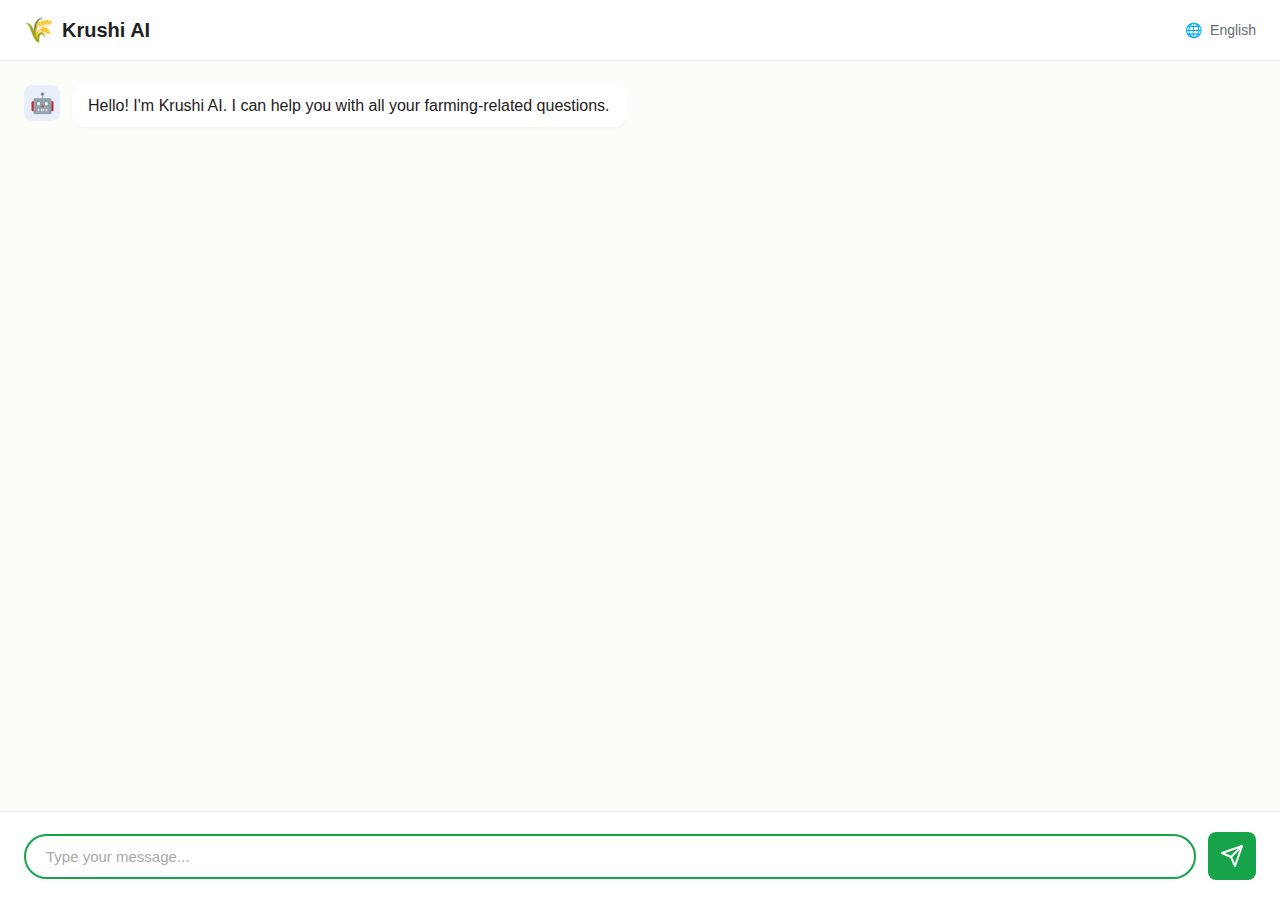
<file: KrushiAI-Chatbot/index.html>
<!DOCTYPE html>
<html lang="en">
<head>
    <meta charset="UTF-8">
    <meta name="viewport" content="width=device-width, initial-scale=1.0">
    <title>Krushi AI</title>
    <style>
        :root {
            --color-white: rgba(255, 255, 255, 1);
            --color-cream-50: rgba(252, 252, 249, 1);
            --color-cream-100: rgba(255, 255, 253, 1);
            --color-gray-200: rgba(245, 245, 245, 1);
            --color-gray-300: rgba(167, 169, 169, 1);
            --color-slate-500: rgba(98, 108, 113, 1);
            --color-charcoal-700: rgba(31, 33, 33, 1);
            --color-charcoal-800: rgba(38, 40, 40, 1);
            --color-green-400: rgba(34, 197, 94, 1);
            --color-green-500: rgba(22, 163, 74, 1);
            --color-green-600: rgba(21, 128, 61, 1);
            --color-background: var(--color-cream-50);
            --color-surface: var(--color-cream-100);
            --color-text: var(--color-charcoal-700);
            --color-text-secondary: var(--color-slate-500);
            --color-primary: var(--color-green-500);
            --color-primary-hover: var(--color-green-600);
            --font-family-base: -apple-system, BlinkMacSystemFont, 'Segoe UI', Roboto, sans-serif;
            --space-8: 8px;
            --space-12: 12px;
            --space-16: 16px;
            --space-20: 20px;
            --space-24: 24px;
            --radius-base: 8px;
            --radius-lg: 12px;
            --radius-xl: 16px;
            --radius-full: 9999px;
        }

        * {
            margin: 0;
            padding: 0;
            box-sizing: border-box;
        }

        body {
            font-family: var(--font-family-base);
            background-color: var(--color-background);
            color: var(--color-text);
            height: 100vh;
            display: flex;
            flex-direction: column;
        }

        .header {
            background-color: var(--color-white);
            border-bottom: 1px solid rgba(0, 0, 0, 0.08);
            padding: var(--space-16) var(--space-24);
            display: flex;
            align-items: center;
            justify-content: space-between;
        }

        .logo {
            display: flex;
            align-items: center;
            gap: var(--space-8);
            font-size: 20px;
            font-weight: 600;
            color: var(--color-text);
        }

        .logo-icon {
            font-size: 24px;
        }

        .language-selector {
            display: flex;
            align-items: center;
            gap: var(--space-8);
            color: var(--color-text-secondary);
            font-size: 14px;
            cursor: pointer;
        }

        .chat-container {
            flex: 1;
            overflow-y: auto;
            padding: var(--space-24);
            display: flex;
            flex-direction: column;
            gap: var(--space-16);
        }

        .message {
            display: flex;
            gap: var(--space-12);
            align-items: flex-start;
            animation: fadeIn 0.3s ease;
        }

        @keyframes fadeIn {
            from { opacity: 0; transform: translateY(10px); }
            to { opacity: 1; transform: translateY(0); }
        }

        .message.user {
            flex-direction: row-reverse;
        }

        .message-icon {
            width: 36px;
            height: 36px;
            border-radius: var(--radius-base);
            background-color: rgba(59, 130, 246, 0.1);
            display: flex;
            align-items: center;
            justify-content: center;
            font-size: 20px;
            flex-shrink: 0;
        }

        .message.user .message-icon {
            background-color: var(--color-primary);
            color: var(--color-white);
            font-size: 14px;
            font-weight: 600;
        }

        .message-content {
            background-color: var(--color-white);
            padding: var(--space-12) var(--space-16);
            border-radius: var(--radius-lg);
            max-width: 70%;
            box-shadow: 0 1px 2px rgba(0, 0, 0, 0.04);
        }

        .message.user .message-content {
            background-color: var(--color-primary);
            color: var(--color-white);
        }

        .typing-indicator {
            display: none;
            gap: 4px;
            padding: var(--space-12) var(--space-16);
        }

        .typing-indicator.active {
            display: flex;
        }

        .typing-dot {
            width: 8px;
            height: 8px;
            border-radius: 50%;
            background-color: var(--color-gray-300);
            animation: typing 1.4s infinite;
        }

        .typing-dot:nth-child(2) {
            animation-delay: 0.2s;
        }

        .typing-dot:nth-child(3) {
            animation-delay: 0.4s;
        }

        @keyframes typing {
            0%, 60%, 100% { transform: translateY(0); }
            30% { transform: translateY(-10px); }
        }

        .input-container {
            padding: var(--space-20) var(--space-24);
            background-color: var(--color-white);
            border-top: 1px solid rgba(0, 0, 0, 0.08);
            display: flex;
            gap: var(--space-12);
            align-items: center;
        }

        .input-wrapper {
            flex: 1;
            position: relative;
        }

        #messageInput {
            width: 100%;
            padding: var(--space-12) var(--space-20);
            border: 2px solid rgba(34, 197, 94, 0.3);
            border-radius: var(--radius-full);
            font-size: 15px;
            font-family: var(--font-family-base);
            outline: none;
            transition: border-color 0.2s;
        }

        #messageInput:focus {
            border-color: var(--color-primary);
        }

        #messageInput::placeholder {
            color: var(--color-gray-300);
        }

        #sendButton {
            width: 48px;
            height: 48px;
            border-radius: var(--radius-base);
            background-color: var(--color-primary);
            border: none;
            color: var(--color-white);
            cursor: pointer;
            display: flex;
            align-items: center;
            justify-content: center;
            transition: background-color 0.2s;
            flex-shrink: 0;
        }

        #sendButton:hover {
            background-color: var(--color-primary-hover);
        }

        #sendButton:disabled {
            opacity: 0.5;
            cursor: not-allowed;
        }

        .error-message {
            color: #dc2626;
            font-size: 13px;
            padding: var(--space-8);
        }

        /* Scrollbar styling */
        .chat-container::-webkit-scrollbar {
            width: 8px;
        }

        .chat-container::-webkit-scrollbar-track {
            background: transparent;
        }

        .chat-container::-webkit-scrollbar-thumb {
            background: var(--color-gray-300);
            border-radius: var(--radius-full);
        }

        .chat-container::-webkit-scrollbar-thumb:hover {
            background: var(--color-slate-500);
        }
    </style>
</head>
<body>
    <div class="header">
        <div class="logo">
            <span class="logo-icon">🌾</span>
            <span>Krushi AI</span>
        </div>
        <div class="language-selector">
            <span>🌐</span>
            <span>English</span>
        </div>
    </div>

    <div class="chat-container" id="chatContainer">
        <div class="message">
            <div class="message-icon">🤖</div>
            <div class="message-content">
                Hello! I'm Krushi AI. I can help you with all your farming-related questions.
            </div>
        </div>
    </div>

    <div class="input-container">
        <div class="input-wrapper">
            <input 
                type="text" 
                id="messageInput" 
                placeholder="Type your message..."
                autocomplete="off"
            />
        </div>
        <button id="sendButton">
            <svg width="24" height="24" viewBox="0 0 24 24" fill="none" stroke="currentColor" stroke-width="2" stroke-linecap="round" stroke-linejoin="round">
                <line x1="22" y1="2" x2="11" y2="13"></line>
                <polygon points="22 2 15 22 11 13 2 9 22 2"></polygon>
            </svg>
        </button>
    </div>

    <script>
        const API_KEY = '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';
        const API_URL = 'https://openrouter.ai/api/v1/chat/completions';
        
        // Log API configuration for debugging
        console.log('API configured and ready');

        const chatContainer = document.getElementById('chatContainer');
        const messageInput = document.getElementById('messageInput');
        const sendButton = document.getElementById('sendButton');

        let conversationHistory = [];

        function addMessage(content, isUser = false) {
            const messageDiv = document.createElement('div');
            messageDiv.className = `message ${isUser ? 'user' : ''}`;
            
            const iconDiv = document.createElement('div');
            iconDiv.className = 'message-icon';
            iconDiv.textContent = isUser ? '👤' : '🤖';
            
            const contentDiv = document.createElement('div');
            contentDiv.className = 'message-content';
            contentDiv.textContent = content;
            
            messageDiv.appendChild(iconDiv);
            messageDiv.appendChild(contentDiv);
            chatContainer.appendChild(messageDiv);
            
            chatContainer.scrollTop = chatContainer.scrollHeight;
        }

        function showTypingIndicator() {
            const typingDiv = document.createElement('div');
            typingDiv.className = 'message';
            typingDiv.id = 'typingIndicator';
            
            const iconDiv = document.createElement('div');
            iconDiv.className = 'message-icon';
            iconDiv.textContent = '🤖';
            
            const indicatorDiv = document.createElement('div');
            indicatorDiv.className = 'message-content typing-indicator active';
            indicatorDiv.innerHTML = '<div class="typing-dot"></div><div class="typing-dot"></div><div class="typing-dot"></div>';
            
            typingDiv.appendChild(iconDiv);
            typingDiv.appendChild(indicatorDiv);
            chatContainer.appendChild(typingDiv);
            
            chatContainer.scrollTop = chatContainer.scrollHeight;
        }

        function removeTypingIndicator() {
            const typingIndicator = document.getElementById('typingIndicator');
            if (typingIndicator) {
                typingIndicator.remove();
            }
        }

        async function sendMessage() {
            const message = messageInput.value.trim();
            if (!message) return;

            addMessage(message, true);
            messageInput.value = '';
            sendButton.disabled = true;

            conversationHistory.push({
                role: 'user',
                content: message
            });

            showTypingIndicator();

            try {
                const response = await fetch(API_URL, {
                    method: 'POST',
                    headers: {
                        'Content-Type': 'application/json',
                        'Authorization': `Bearer ${API_KEY}`,
                        'Accept': 'application/json'
                    },
                    body: JSON.stringify({
                        model: 'meta-llama/llama-3.2-3b-instruct:free',
                        messages: [
                            {
                                role: 'system',
                                content: 'You are Krushi AI, a helpful assistant specialized in farming and agriculture. Provide practical, accurate advice to farmers.'
                            },
                            ...conversationHistory
                        ],
                        temperature: 0.7,
                        max_tokens: 1000
                    })
                });

                removeTypingIndicator();

                if (!response.ok) {
                    const errorData = await response.text();
                    console.error('API Error:', response.status, errorData);
                    throw new Error(`API Error: ${response.status} - ${errorData}`);
                }

                const data = await response.json();
                
                // Enhanced error handling for response structure
                if (!data.choices || !data.choices[0] || !data.choices[0].message) {
                    console.error('Unexpected API response:', data);
                    throw new Error('Invalid API response structure');
                }
                
                const aiMessage = data.choices[0].message.content;

                conversationHistory.push({
                    role: 'assistant',
                    content: aiMessage
                });

                addMessage(aiMessage);

            } catch (error) {
                removeTypingIndicator();
                console.error('Full Error Details:', error);
                
                // More informative error message
                let errorMessage = 'Sorry, I encountered an error. ';
                if (error.message.includes('401')) {
                    errorMessage += 'API authentication failed. Please check your API key.';
                } else if (error.message.includes('429')) {
                    errorMessage += 'Rate limit exceeded. Please try again in a moment.';
                } else if (error.message.includes('Network')) {
                    errorMessage += 'Network error. Please check your internet connection.';
                } else {
                    errorMessage += 'Please try again or check the console for details.';
                }
                
                addMessage(errorMessage);
            } finally {
                sendButton.disabled = false;
                messageInput.focus();
            }
        }

        sendButton.addEventListener('click', sendMessage);
        messageInput.addEventListener('keypress', (e) => {
            if (e.key === 'Enter') {
                sendMessage();
            }
        });

        messageInput.focus();
    </script>
</body>
</html>
</file>
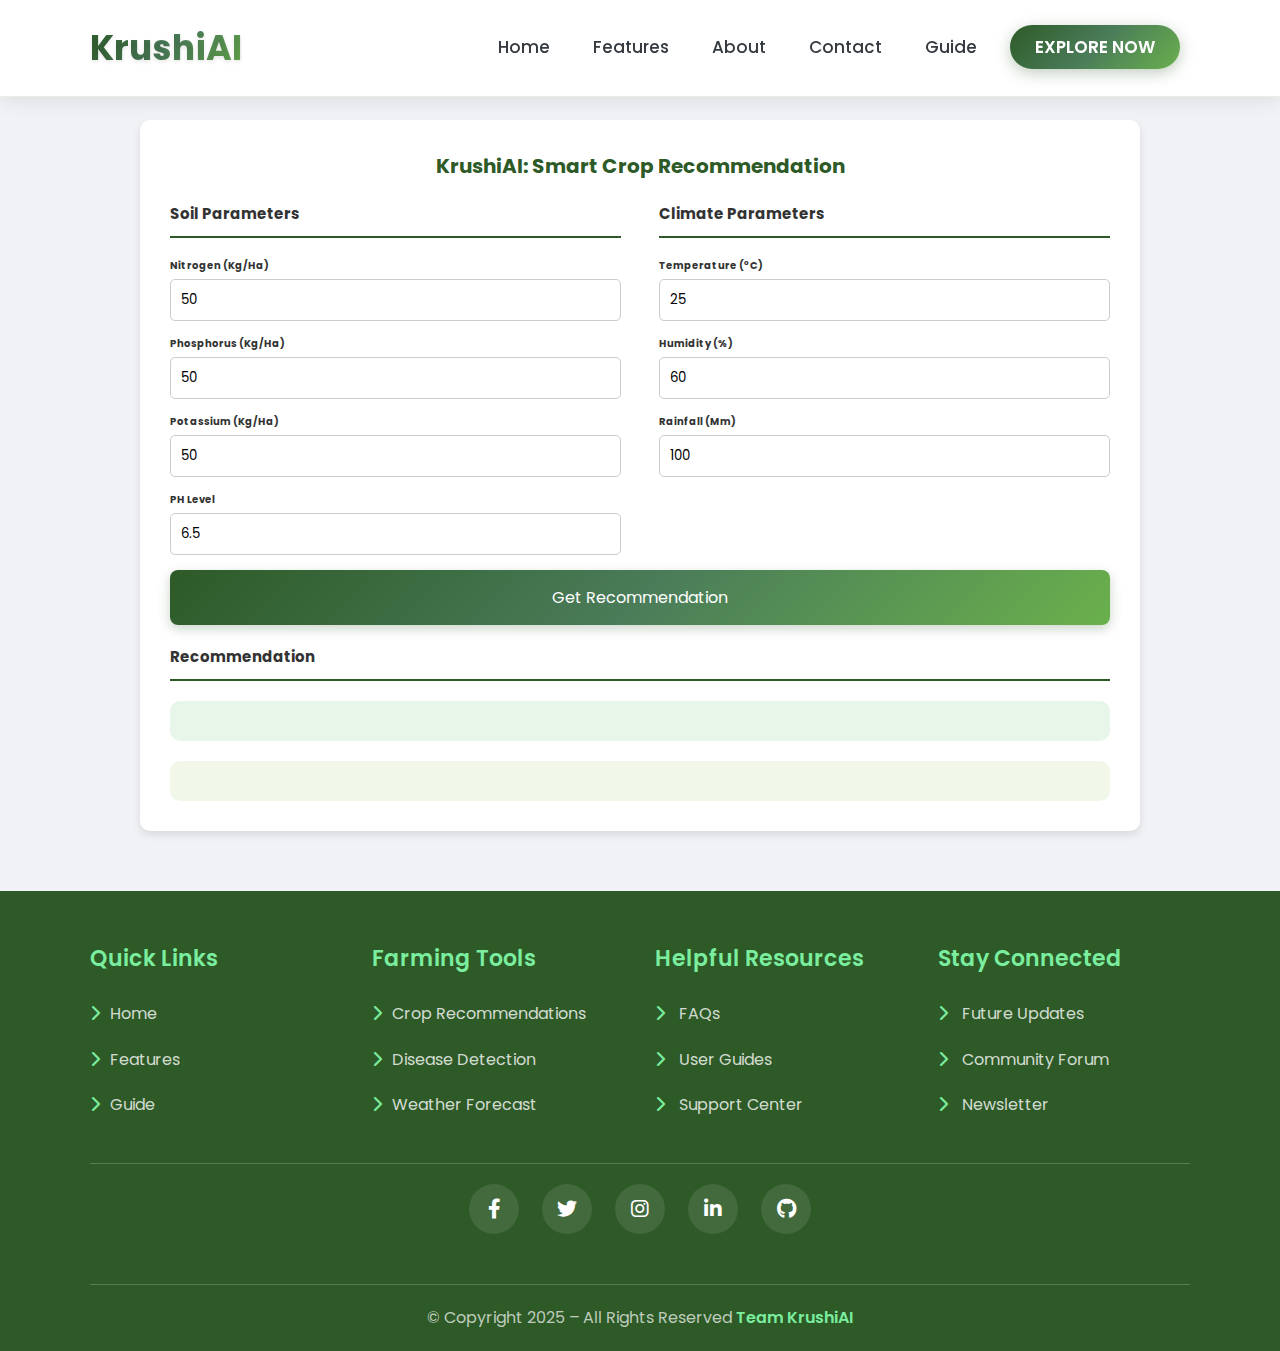
<file: KrushiAI-Crop-Recommendation/index.html>
<!DOCTYPE html>
<html lang="en">
<head>
    <meta charset="UTF-8">
    <meta name="viewport" content="width=device-width, initial-scale=1.0">
    <title>KrushiAI - Crop Recommendation</title>
    <!-- Global site styles -->
    <link rel="stylesheet" href="../css/style.css">
    <!-- Page-specific styles -->
    <link rel="stylesheet" href="style.css">
    <!-- Icons -->
    <link rel="stylesheet" href="https://cdnjs.cloudflare.com/ajax/libs/font-awesome/6.0.0/css/all.min.css">
</head>
<body>
    <!-- Header -->
    <header class="header">
      <div class="logo">
        <h1>KrushiAI</h1>
      </div>

      <nav class="navbar">
        <a href="https://aifarmerassistant-krushiai.netlify.app/">Home</a>
        <a href="https://aifarmerassistant-krushiai.netlify.app/">Features</a>
        <a href="https://aifarmerassistant-krushiai.netlify.app/">About</a>
        <a href="https://aifarmerassistant-krushiai.netlify.app/">Contact</a>
        <a href="https://aifarmerassistant-krushiai.netlify.app/guide/">Guide</a>
        <a href="https://aifarmerassistant-krushiai.netlify.app/explore/" class="btn">EXPLORE NOW</a>
      </nav>

      <div class="fas fa-bars" id="menu-btn"></div>
    </header>

    <!-- Page content -->
    <main class="crop-page">
      <div class="container">
        <h1>KrushiAI: Smart Crop Recommendation</h1>
        <form id="recommendation-form">
            <div class="form-columns">
                <div class="form-column">
                    <h2>Soil Parameters</h2>
                    <label for="nitrogen">Nitrogen (kg/ha)</label>
                    <input type="number" id="nitrogen" name="nitrogen" min="0" max="140" step="1" value="50" required>

                    <label for="phosphorus">Phosphorus (kg/ha)</label>
                    <input type="number" id="phosphorus" name="phosphorus" min="0" max="145" step="1" value="50" required>

                    <label for="potassium">Potassium (kg/ha)</label>
                    <input type="number" id="potassium" name="potassium" min="0" max="205" step="1" value="50" required>

                    <label for="ph">pH Level</label>
                    <input type="number" id="ph" name="ph" min="0" max="14" step="0.1" value="6.5" required>
                </div>
                <div class="form-column">
                    <h2>Climate Parameters</h2>
                    <label for="temperature">Temperature (°C)</label>
                    <input type="number" id="temperature" name="temperature" min="0" max="51" step="0.1" value="25" required>

                    <label for="humidity">Humidity (%)</label>
                    <input type="number" id="humidity" name="humidity" min="0" max="100" step="0.1" value="60" required>

                    <label for="rainfall">Rainfall (mm)</label>
                    <input type="number" id="rainfall" name="rainfall" min="0" max="500" step="0.1" value="100" required>
                </div>
            </div>
            <button type="submit">Get Recommendation</button>
        </form>
        <div id="results-container" class="results-container">
            <h2>Recommendation</h2>
            <div id="prediction-result" class="prediction-result"></div>
            <div id="crop-info" class="crop-info"></div>
        </div>
      </div>
    </main>

    <!-- Footer -->
    <section class="footer" id="footer">
      <div class="box-container">
        <div class="box">
          <h3>quick links</h3>
          <a href="../index.html"><i class="fas fa-chevron-right"></i>home</a>
          <a href="../index.html"><i class="fas fa-chevron-right"></i>features</a>
          <a href="../guide/index.html"><i class="fas fa-chevron-right"></i>guide</a>
        </div>

        <div class="box">
          <h3>farming tools</h3>
          <a href="#"><i class="fas fa-chevron-right"></i>crop recommendations</a>
          <a href="https://aifarmerassistant-krushiai.netlify.app/krushiai-disease-recognition-system/frontend/" target="_blank"><i class="fas fa-chevron-right"></i>disease detection</a>
          <a href="https://openweathermap.org" target="_blank"><i class="fas fa-chevron-right"></i>weather forecast</a>
        </div>

        <div class="box">
          <h3>helpful resources</h3>
          <a href="#"><i class="fas fa-chevron-right"></i> FAQs</a>
          <a href="#"><i class="fas fa-chevron-right"></i> User Guides</a>
          <a href="#"><i class="fas fa-chevron-right"></i> Support Center</a>
        </div>

        <div class="box">
          <h3>stay connected</h3>
          <a href="#"><i class="fas fa-chevron-right"></i> Future Updates</a>
          <a href="#"><i class="fas fa-chevron-right"></i> Community Forum</a>
          <a href="#"><i class="fas fa-chevron-right"></i> Newsletter</a>
        </div>
      </div>

      <div class="social-links">
        <a href="#" target="_blank"><i class="fab fa-facebook-f"></i></a>
        <a href="#" target="_blank"><i class="fab fa-twitter"></i></a>
        <a href="#" target="_blank"><i class="fab fa-instagram"></i></a>
        <a href="#" target="_blank"><i class="fab fa-linkedin-in"></i></a>
        <a href="#" target="_blank"><i class="fab fa-github"></i></a>
      </div>
      
      <div class="credit">
        © Copyright 2025 – All Rights Reserved
        <a href="#" target="_blank"><span>Team KrushiAI</span></a>
      </div>
    </section>

    <!-- Scripts -->
    <script src="../js/main.js"></script>
    <script src="script.js"></script>
</body>
</html>
</file>
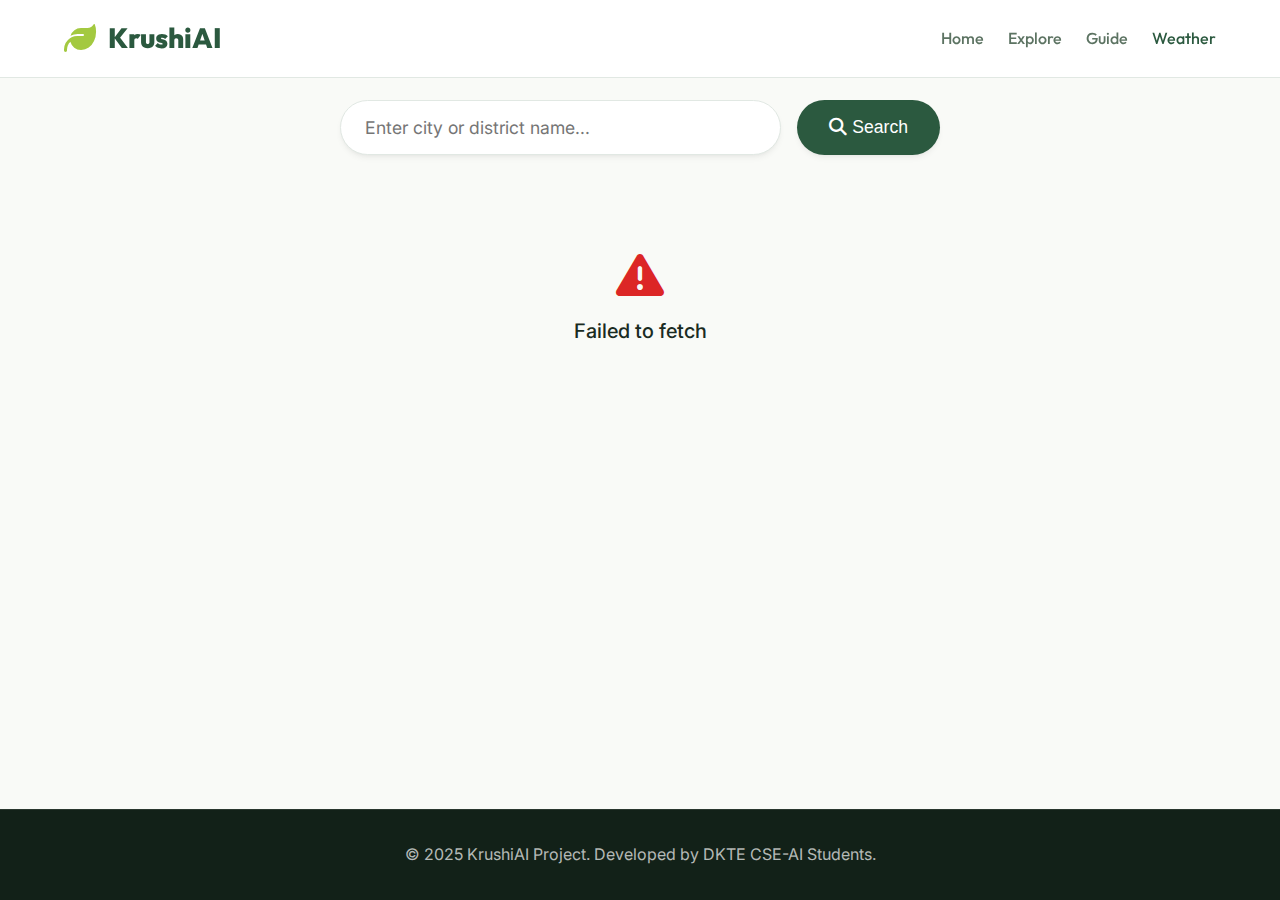
<file: KrushiAI-Weather-Forecast/index.html>
<!DOCTYPE html>
<html lang="en">
<head>
    <meta charset="UTF-8">
    <meta name="viewport" content="width=device-width, initial-scale=1.0">
    <title>Agri-Weather Dashboard - KrushiAI</title>
    <!-- Google Fonts -->
    <link href="https://fonts.googleapis.com/css2?family=Outfit:wght@400;500;600;700;800&family=Inter:wght@400;500;600&display=swap" rel="stylesheet">
    <!-- FontAwesome -->
    <link rel="stylesheet" href="https://cdnjs.cloudflare.com/ajax/libs/font-awesome/6.4.0/css/all.min.css">
    
    <style>
        :root {
            --primary-color: #2B593F;
            --secondary-color: #4E8752;
            --accent-color: #A3C940;
            --bg-color: #F9FAF7;
            --surface-color: #FFFFFF;
            --text-primary: #1A2B22;
            --text-muted: #5C7362;
            --border-color: #E1E8E3;
            
            --success: #16A34A;
            --warning: #D97706;
            --error: #DC2626;

            --font-headings: 'Outfit', sans-serif;
            --font-body: 'Inter', sans-serif;

            --radius-md: 12px;
            --radius-lg: 16px;
            --radius-xl: 24px;
            --radius-full: 9999px;

            --shadow-md: 0 4px 6px -1px rgba(0, 0, 0, 0.05), 0 2px 4px -2px rgba(0, 0, 0, 0.05);
            --shadow-float: 0 20px 40px -10px rgba(43, 89, 63, 0.15);
        }

        * { margin: 0; padding: 0; box-sizing: border-box; }
        body { font-family: var(--font-body); background-color: var(--bg-color); color: var(--text-primary); line-height: 1.6; min-height: 100vh; display: flex; flex-direction: column; }
        a { text-decoration: none; color: inherit; }
        
        .container { max-width: 1280px; margin: 0 auto; width: 100%; padding: 0 5%; }
        
        /* Navigation */
        .header { position: fixed; top: 0; left: 0; width: 100%; background: rgba(255, 255, 255, 0.95); backdrop-filter: blur(10px); display: flex; justify-content: space-between; align-items: center; padding: 16px 5%; z-index: 1000; border-bottom: 1px solid var(--border-color); }
        .logo { display: flex; align-items: center; gap: 12px; color: var(--primary-color); font-family: var(--font-headings); font-size: 1.75rem; font-weight: 800; }
        .logo i { color: var(--accent-color); font-size: 2rem; }
        .navbar { display: flex; gap: 24px; align-items: center; }
        .navbar a { font-family: var(--font-headings); font-weight: 500; color: var(--text-muted); transition: color 0.3s ease; position: relative; }
        .navbar a:hover, .navbar a.active { color: var(--primary-color); }
        .menu-btn { display: none; font-size: 1.5rem; color: var(--primary-color); cursor: pointer; }

        /* Weather UI */
        .weather-app {
            flex-grow: 1;
            padding-top: 100px;
            padding-bottom: 64px;
        }

        .search-container {
            display: flex;
            gap: 16px;
            margin-bottom: 32px;
            max-width: 600px;
            margin-inline: auto;
        }

        .search-bar {
            flex-grow: 1;
            position: relative;
        }

        .search-bar input {
            width: 100%;
            padding: 16px 24px;
            border-radius: var(--radius-full);
            border: 1px solid var(--border-color);
            background: var(--surface-color);
            font-family: var(--font-body);
            font-size: 1.1rem;
            box-shadow: var(--shadow-md);
            outline: none;
            transition: all 0.3s;
        }

        .search-bar input:focus {
            border-color: var(--primary-color);
            box-shadow: 0 0 0 4px rgba(43, 89, 63, 0.1);
        }

        .btn-search {
            padding: 0 32px;
            border-radius: var(--radius-full);
            background: var(--primary-color);
            color: white;
            border: none;
            font-size: 1.1rem;
            cursor: pointer;
            box-shadow: var(--shadow-md);
            transition: all 0.3s;
        }
        .btn-search:hover { background: var(--secondary-color); transform: translateY(-2px); }

        /* Main Dashboard layout */
        .dashboard-grid {
            display: grid;
            grid-template-columns: 350px 1fr;
            gap: 24px;
        }

        /* Loading & Error Overlays */
        .overlay-msg {
            display: none; text-align: center; padding: 64px 0; grid-column: 1 / -1;
        }
        .overlay-msg.active { display: block; }
        .overlay-msg i { font-size: 3rem; color: var(--primary-color); margin-bottom: 16px; }
        .overlay-msg p { font-size: 1.25rem; font-weight: 500; }

        .dashboard-content { display: none; }
        .dashboard-content.active { display: contents; }

        /* Current Weather Card */
        .curr-weather-card {
            background: linear-gradient(135deg, var(--primary-color) 0%, #1A2B22 100%);
            border-radius: var(--radius-xl);
            padding: 32px;
            color: white;
            box-shadow: var(--shadow-float);
            text-align: center;
            position: relative;
            overflow: hidden;
            display: flex;
            flex-direction: column;
            justify-content: space-between;
        }
        
        .curr-weather-card::before {
            content: ''; position: absolute; top: -50px; right: -50px; width: 150px; height: 150px;
            background: rgba(255,255,255,0.05); border-radius: 50%;
        }

        .location-info h2 { font-family: var(--font-headings); font-size: 1.75rem; margin-bottom: 4px; color: white;}
        .location-info p { color: rgba(255,255,255,0.7); }

        .big-temp { font-size: 5rem; font-weight: 800; font-family: var(--font-headings); line-height: 1; margin: 24px 0; }
        .big-temp sup { font-size: 2rem; font-weight: 400; }
        .weather-icon-main i { font-size: 4rem; color: var(--accent-color); margin-bottom: 8px;}
        .weather-desc { font-size: 1.25rem; text-transform: capitalize; color: rgba(255,255,255,0.9); }

        /* Details Grid */
        .details-panel { display: flex; flex-direction: column; gap: 24px; }
        
        .panel-heading { font-size: 1.25rem; margin-bottom: 16px; color: var(--primary-color); border-bottom: 2px solid var(--border-color); padding-bottom: 8px;}

        .metrics-grid {
            display: grid;
            grid-template-columns: repeat(auto-fit, minmax(140px, 1fr));
            gap: 16px;
        }

        .metric-box {
            background: var(--surface-color);
            border-radius: var(--radius-lg);
            padding: 20px;
            border: 1px solid var(--border-color);
            box-shadow: var(--shadow-md);
            display: flex;
            flex-direction: column;
            align-items: center;
            text-align: center;
            gap: 8px;
            transition: transform 0.3s ease;
        }

        .metric-box:hover { transform: translateY(-3px); border-color: var(--accent-color); }
        .metric-box i { font-size: 1.75rem; color: var(--secondary-color); }
        .metric-lbl { font-size: 0.85rem; color: var(--text-muted); text-transform: uppercase; font-weight: 600;}
        .metric-val { font-size: 1.25rem; font-weight: 700; color: var(--text-primary); font-family: var(--font-headings);}

        /* 5-day Forecast */
        .forecast-grid {
            display: grid;
            grid-template-columns: repeat(5, 1fr);
            gap: 16px;
            margin-top: 16px;
        }

        .forecast-item {
            background: var(--surface-color);
            border-radius: var(--radius-md);
            padding: 16px 8px;
            text-align: center;
            border: 1px solid var(--border-color);
        }
        .forecast-item .f-date { font-weight: 600; margin-bottom: 12px; font-size: 0.95rem; }
        .forecast-item .f-icon { font-size: 2rem; color: var(--primary-color); margin-bottom: 12px; }
        .forecast-item .f-temp { font-size: 1.2rem; font-weight: 700; font-family: var(--font-headings); }
        .forecast-item .f-desc { font-size: 0.85rem; color: var(--text-muted); text-transform: capitalize; margin-top: 4px; }

        /* Callout Box */
        .agri-tips {
            background: rgba(163, 201, 64, 0.15);
            border-left: 4px solid var(--primary-color);
            padding: 20px;
            border-radius: 0 var(--radius-md) var(--radius-md) 0;
            margin-top: 24px;
        }
        .agri-tips h4 { display: flex; align-items: center; gap: 8px; color: var(--primary-color); margin-bottom: 8px; }
        
        .footer { background-color: #122118; color: rgba(255, 255, 255, 0.7); padding: 32px 5%; text-align: center; border-top: 1px solid rgba(255,255,255,0.1); margin-top: auto; }

        @media (max-width: 992px) {
            .dashboard-grid { grid-template-columns: 1fr; }
            .curr-weather-card { padding: 48px; }
        }

        @media (max-width: 768px) {
            .navbar { position: fixed; top: 70px; left: -100%; width: 100%; height: calc(100vh - 70px); background: white; flex-direction: column; justify-content: center; gap: 32px; transition: left 0.4s ease; box-shadow: var(--shadow-lg); }
            .navbar.active { left: 0; }
            .menu-btn { display: block; }
            .forecast-grid { grid-template-columns: repeat(auto-fit, minmax(100px, 1fr)); }
            .curr-weather-card { padding: 32px 16px; }
        }
    </style>
</head>
<body>

    <!-- Header -->
    <header class="header">
        <a href="../index.html" class="logo">
            <i class="fas fa-leaf"></i> KrushiAI
        </a>
        <nav class="navbar" id="navbar">
            <a href="../index.html">Home</a>
            <a href="../explore/index.html">Explore</a>
            <a href="../guide/index.html">Guide</a>
            <a href="index.html" class="active">Weather</a>
        </nav>
        <div class="menu-btn" id="menu-btn"><i class="fas fa-bars"></i></div>
    </header>

    <main class="weather-app container">
        
        <!-- Search -->
        <div class="search-container">
            <div class="search-bar">
                <input type="text" id="locationInput" placeholder="Enter city or district name...">
            </div>
            <button class="btn-search" id="searchBtn"><i class="fas fa-search"></i> Search</button>
        </div>

        <!-- System Messages -->
        <div class="overlay-msg active" id="loadingState">
            <i class="fas fa-circle-notch fa-spin"></i>
            <p>Gathering atmospheric data...</p>
        </div>
        <div class="overlay-msg" id="errorState">
            <i class="fas fa-exclamation-triangle" style="color: var(--error);"></i>
            <p id="errorTxt">Unable to find location. Please verify spelling.</p>
        </div>

        <!-- Dashboard -->
        <div class="dashboard-grid dashboard-content" id="weatherDashboard">
            
            <!-- Left panel: Core -->
            <div class="curr-weather-card">
                <div class="location-info">
                    <h2 id="wLocation">City, Country</h2>
                    <p id="wDate">Monday, Jan 1, 2025</p>
                </div>
                
                <div class="weather-icon-main">
                    <i id="wIcon" class="fas fa-sun"></i>
                </div>
                
                <div class="weather-cond">
                    <div class="big-temp" id="wTemp">0<sup>°C</sup></div>
                    <div class="weather-desc" id="wDesc">Sunny</div>
                </div>
            </div>

            <!-- Right panel: Metrics & Forecasts -->
            <div class="details-panel">
                
                <!-- Agri Metrics -->
                <div>
                    <h3 class="panel-heading">Agricultural Metrics</h3>
                    <div class="metrics-grid">
                        <div class="metric-box">
                            <i class="fas fa-temperature-arrow-down"></i>
                            <span class="metric-lbl">Soil Temp Avg</span>
                            <span class="metric-val" id="mSoil">--</span>
                        </div>
                        <div class="metric-box">
                            <i class="fas fa-droplet"></i>
                            <span class="metric-lbl">Humidity</span>
                            <span class="metric-val" id="mHum">--</span>
                        </div>
                        <div class="metric-box">
                            <i class="fas fa-wind"></i>
                            <span class="metric-lbl">Wind Speed</span>
                            <span class="metric-val" id="mWind">--</span>
                        </div>
                        <div class="metric-box">
                            <i class="fas fa-cloud-rain"></i>
                            <span class="metric-lbl">Precip Chance</span>
                            <span class="metric-val" id="mPrecip">--</span>
                        </div>
                        <div class="metric-box">
                            <i class="fas fa-sun"></i>
                            <span class="metric-lbl">UV Risk</span>
                            <span class="metric-val" id="mUV">--</span>
                        </div>
                        <div class="metric-box">
                            <i class="fas fa-temperature-half"></i>
                            <span class="metric-lbl">Heat Index</span>
                            <span class="metric-val" id="mHeat">--</span>
                        </div>
                    </div>

                    <div class="agri-tips">
                        <h4><i class="fas fa-tractor"></i> Smart Farming Action</h4>
                        <p id="mTips">Analyzing conditions to provide agricultural advice...</p>
                    </div>
                </div>

                <!-- 5 Day Forecast -->
                <div style="margin-top: 16px;">
                    <h3 class="panel-heading">5-Day Outlook</h3>
                    <div class="forecast-grid" id="forecastGrid">
                        <!-- Populated by JS -->
                    </div>
                </div>
            </div>
            
        </div>
    </main>

    <footer class="footer">
        <div class="container">
            <p>&copy; 2025 KrushiAI Project. Developed by DKTE CSE-AI Students.</p>
        </div>
    </footer>

    <script>
        const API_KEY = 'c057b6fe9ccb5c8695464878916fe008';
        const API_BASE = 'https://api.openweathermap.org/data/2.5';
        const GEO_API = 'https://api.openweathermap.org/geo/1.0';

        document.addEventListener('DOMContentLoaded', () => {
            // Mobile Menu
            const menuBtn = document.getElementById('menu-btn');
            const navbar = document.getElementById('navbar');
            menuBtn.addEventListener('click', () => {
                navbar.classList.toggle('active');
                const i = menuBtn.querySelector('i');
                i.className = navbar.classList.contains('active') ? 'fas fa-times' : 'fas fa-bars';
            });

            // Set Date
            document.getElementById('wDate').textContent = new Date().toLocaleDateString('en-US', { weekday: 'long', year: 'numeric', month: 'long', day: 'numeric' });

            // UI Elements
            const searchBtn = document.getElementById('searchBtn');
            const locationInput = document.getElementById('locationInput');

            searchBtn.addEventListener('click', () => searchCity(locationInput.value.trim()));
            locationInput.addEventListener('keypress', (e) => {
                if(e.key === 'Enter') searchCity(locationInput.value.trim());
            });

            // Initial load
            if (navigator.geolocation) {
                navigator.geolocation.getCurrentPosition(
                    (pos) => getWeatherByCoords(pos.coords.latitude, pos.coords.longitude),
                    () => searchCity('New Delhi')
                );
            } else {
                searchCity('New Delhi');
            }
        });

        // UI States
        function showLoading() {
            document.getElementById('loadingState').classList.add('active');
            document.getElementById('errorState').classList.remove('active');
            document.getElementById('weatherDashboard').classList.remove('active');
        }
        function showError(msg) {
            document.getElementById('loadingState').classList.remove('active');
            document.getElementById('weatherDashboard').classList.remove('active');
            const err = document.getElementById('errorState');
            err.classList.add('active');
            document.getElementById('errorTxt').textContent = msg;
        }
        function showDashboard() {
            document.getElementById('loadingState').classList.remove('active');
            document.getElementById('errorState').classList.remove('active');
            document.getElementById('weatherDashboard').classList.add('active');
        }

        async function searchCity(city) {
            if(!city) return;
            showLoading();
            try {
                const geoRes = await fetch(`${GEO_API}/direct?q=${encodeURIComponent(city)}&limit=1&appid=${API_KEY}`);
                if(!geoRes.ok) throw new Error('Network error');
                const geoData = await geoRes.json();
                
                if(geoData.length === 0) throw new Error('Location not found. Please try again.');
                await getWeatherByCoords(geoData[0].lat, geoData[0].lon, geoData[0].name, geoData[0].country);
            } catch (err) {
                showError(err.message);
            }
        }

        async function getWeatherByCoords(lat, lon, cityName=null, countryName=null) {
            showLoading();
            try {
                // Get Current
                const wRes = await fetch(`${API_BASE}/weather?lat=${lat}&lon=${lon}&appid=${API_KEY}&units=metric`);
                if(!wRes.ok) throw new Error('Weather data unavailable');
                const wData = await wRes.json();

                // Get Forecast
                const fRes = await fetch(`${API_BASE}/forecast?lat=${lat}&lon=${lon}&appid=${API_KEY}&units=metric`);
                const fData = fRes.ok ? await fRes.json() : null;

                // Update UI - Top Card
                document.getElementById('wLocation').textContent = cityName ? `${cityName}, ${countryName}` : `${wData.name}, ${wData.sys.country}`;
                document.getElementById('wTemp').innerHTML = `${Math.round(wData.main.temp)}<sup>°C</sup>`;
                document.getElementById('wDesc').textContent = wData.weather[0].description;
                document.getElementById('wIcon').className = getWeatherIconClass(wData.weather[0].main);

                // Update UI - Metrics
                document.getElementById('mHum').textContent = `${wData.main.humidity}%`;
                document.getElementById('mWind').textContent = `${Math.round(wData.wind.speed * 3.6)} km/h`;
                
                // Agri Specific Calculations
                document.getElementById('mSoil').textContent = `${Math.round(wData.main.temp * 0.9)}°C`;
                
                let precip = 10;
                const cond = wData.weather[0].main.toLowerCase();
                if(cond.includes('rain')) precip = 80;
                else if(cond.includes('drizzle')) precip = 60;
                else if(cond.includes('cloud')) precip = 30;
                else if(cond.includes('thunder')) precip = 90;
                document.getElementById('mPrecip').textContent = `${precip}%`;

                // Simplified Heat Index calculation
                const hi = calcHeatIndex(wData.main.temp, wData.main.humidity);
                document.getElementById('mHeat').textContent = `${hi}°C`;

                // Mock UV (Since UVI requires different endpoint often rate limited)
                const mockUv = Math.floor(Math.random() * 11);
                document.getElementById('mUV').textContent = mockUv <= 2 ? 'Low' : (mockUv <= 5 ? 'Mod' : (mockUv <= 7 ? 'High' : 'Extreme'));

                // Set Tips
                document.getElementById('mTips').textContent = getAgriAdvice(wData.main.temp, precip, wData.wind.speed * 3.6);

                // Populate Forecast
                populateForecast(fData, wData);

                showDashboard();
            } catch (err) {
                showError(err.message);
            }
        }

        function populateForecast(fData, currData) {
            const grid = document.getElementById('forecastGrid');
            grid.innerHTML = '';
            
            let daily = [];
            if(fData && fData.list) {
                for (let i = 0; i < fData.list.length; i += 8) {
                    if (daily.length < 5) daily.push(fData.list[i]);
                }
            } else {
                // Fallback demo forecast
                const t = currData.main.temp;
                daily = [
                    { dt: Date.now()/1000, main: {temp: t}, weather: currData.weather },
                    { dt: Date.now()/1000 + 86400, main: {temp: t + 2}, weather: [{main: 'Clouds', description: 'cloudy'}] },
                    { dt: Date.now()/1000 + 172800, main: {temp: t + 4}, weather: [{main: 'Clear', description: 'sunny'}] },
                    { dt: Date.now()/1000 + 259200, main: {temp: t - 1}, weather: [{main: 'Rain', description: 'light rain'}] },
                    { dt: Date.now()/1000 + 345600, main: {temp: t - 2}, weather: [{main: 'Clouds', description: 'partly cloudy'}] },
                ]
            }

            daily.forEach((day, index) => {
                const d = new Date(day.dt * 1000);
                const dayName = index === 0 ? 'Today' : d.toLocaleDateString('en-US', { weekday: 'short' });
                
                const html = `
                    <div class="forecast-item">
                        <div class="f-date">${dayName}</div>
                        <i class="f-icon ${getWeatherIconClass(day.weather[0].main)}"></i>
                        <div class="f-temp">${Math.round(day.main.temp)}°</div>
                        <div class="f-desc">${day.weather[0].description}</div>
                    </div>
                `;
                grid.innerHTML += html;
            });
        }

        function calcHeatIndex(temp, hum) {
            if (temp < 27) return Math.round(temp);
            const hi = -8.78 + 1.61*temp + 2.33*hum - 0.146*temp*hum - 0.0123*temp*temp - 0.0164*hum*hum + 0.0022*temp*temp*hum + 0.0007*temp*hum*hum - 0.00000358*temp*temp*hum*hum;
            return Math.round(hi);
        }

        function getAgriAdvice(temp, precip, wind) {
            if (precip > 70) return "Heavy rain probability. Delay applying fertilizers or pesticides to prevent runoff.";
            if (wind > 20) return "High winds detected. Suspend crop spraying activities to prevent chemical drift.";
            if (temp > 35) return "Extreme heat stress. Ensure optimal irrigation systems are running for vulnerable crops.";
            if (temp < 5) return "Frost warning. Deploy row covers or greenhouse heaters for frost-sensitive plants.";
            return "Optimal weather conditions. Proceed with standard scheduled irrigation and farm management tasks.";
        }

        function getWeatherIconClass(main) {
            const map = {
                'Clear': 'fas fa-sun', 'Clouds': 'fas fa-cloud', 'Rain': 'fas fa-cloud-rain',
                'Drizzle': 'fas fa-cloud-drizzle', 'Thunderstorm': 'fas fa-bolt', 'Snow': 'fas fa-snowflake',
                'Mist': 'fas fa-smog', 'Smoke': 'fas fa-smog', 'Haze': 'fas fa-smog', 'Dust': 'fas fa-smog',
                'Fog': 'fas fa-smog', 'Tornado': 'fas fa-tornado'
            };
            return map[main] || 'fas fa-cloud-sun';
        }
    </script>
</body>
</html>
</file>
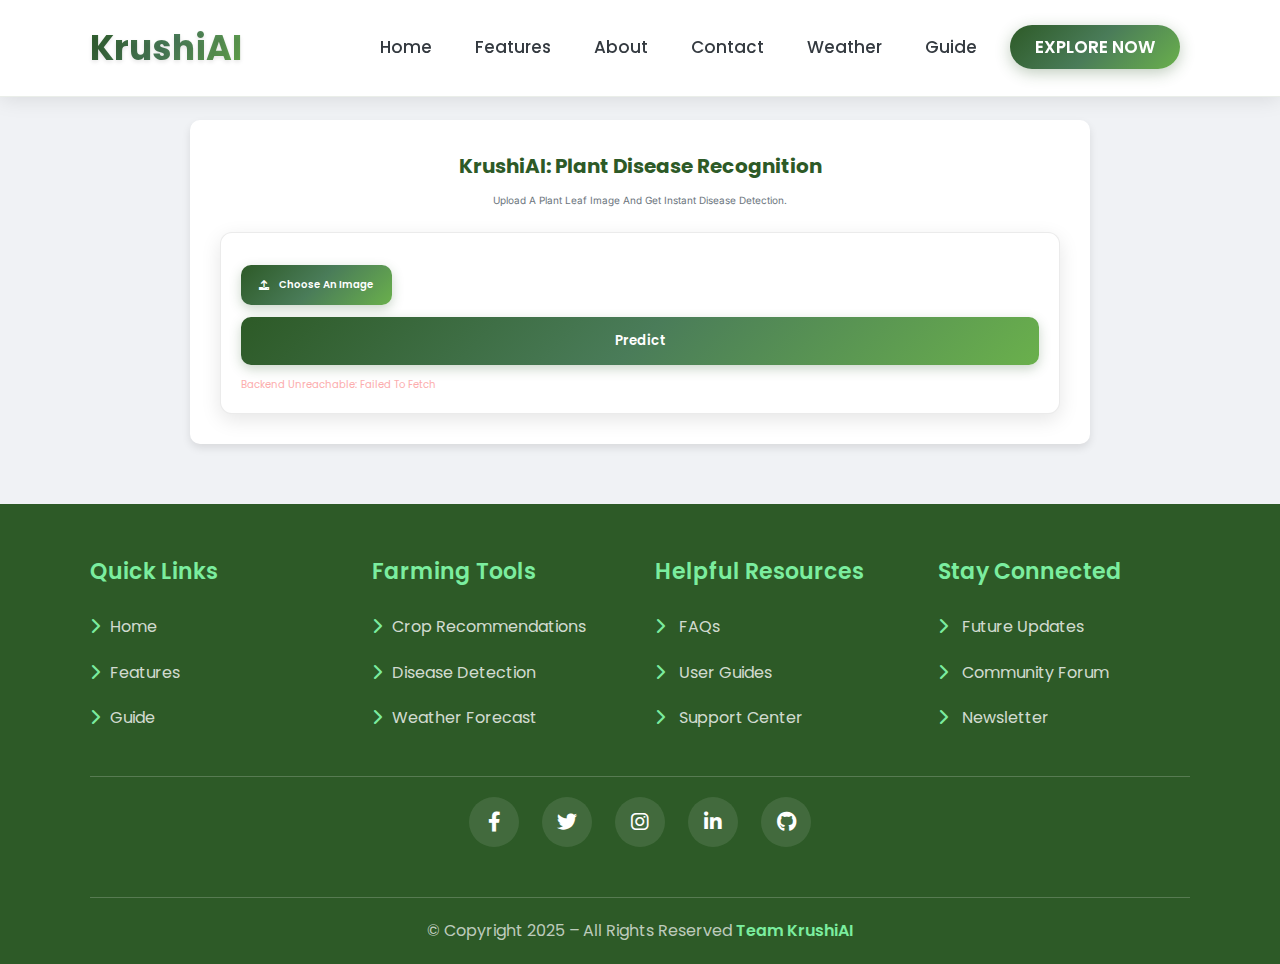
<file: KrushiAI-Disease-Recognition/frontend/index.html>
<!DOCTYPE html>
<html lang="en">
<head>
  <meta charset="UTF-8" />
  <meta name="viewport" content="width=device-width, initial-scale=1.0" />
  <title>KrushiAI - Disease Recognition</title>
  <!-- Global site styles -->
  <link rel="stylesheet" href="../../css/style.css" />
  <!-- Page-specific styles -->
  <link rel="stylesheet" href="styles.css" />
  <!-- Icons -->
  <link rel="stylesheet" href="https://cdnjs.cloudflare.com/ajax/libs/font-awesome/6.0.0/css/all.min.css" />
</head>
<body>
  <!-- Header -->
  <header class="header">
    <div class="logo">
      <h1>KrushiAI</h1>
    </div>

    <nav class="navbar">
      <a href="https://aifarmerassistant-krushiai.netlify.app/">Home</a>
      <a href="https://aifarmerassistant-krushiai.netlify.app/">Features</a>
      <a href="https://aifarmerassistant-krushiai.netlify.app/">About</a>
      <a href="https://aifarmerassistant-krushiai.netlify.app/">Contact</a>
      <a href="https://aifarmerassistant-krushiai.netlify.app/krushiai-weather-forecast/">Weather</a>
      <a href="https://aifarmerassistant-krushiai.netlify.app/guide/">Guide</a>
      <a href="https://aifarmerassistant-krushiai.netlify.app/explore/" class="btn">EXPLORE NOW</a>
    </nav>

    <div class="fas fa-bars" id="menu-btn"></div>
  </header>

  <!-- Page content -->
  <main class="disease-page">
    <div class="container">
      <h1>KrushiAI: Plant Disease Recognition</h1>
      <p class="subtitle">Upload a plant leaf image and get instant disease detection.</p>

      <section class="card">
        <form id="predict-form">
          <div class="form-row">
            <label for="file" class="file-label">
              <i class="fas fa-upload"></i> Choose an image
            </label>
            <input type="file" id="file" name="file" accept="image/*" required />
          </div>
          <div id="preview" class="preview"></div>
          <div class="form-row">
            <button type="submit" id="submit">Predict</button>
          </div>
        </form>

        <div id="status" class="status muted"></div>

        <div id="result" class="results hidden">
          <h2>Prediction</h2>
          <div class="prediction-result">
            <span id="label"></span>
          </div>
          <h3>Scores</h3>
          <ul id="scores" class="scores-list"></ul>
        </div>
      </section>
    </div>
  </main>

  <!-- Footer -->
  <section class="footer" id="footer">
    <div class="box-container">
      <div class="box">
        <h3>quick links</h3>
        <a href="https://aifarmerassistant-krushiai.netlify.app/"><i class="fas fa-chevron-right"></i>home</a>
        <a href="https://aifarmerassistant-krushiai.netlify.app/"><i class="fas fa-chevron-right"></i>features</a>
        <a href="https://aifarmerassistant-krushiai.netlify.app/guide/"><i class="fas fa-chevron-right"></i>guide</a>
      </div>

      <div class="box">
        <h3>farming tools</h3>
        <a href="https://aifarmerassistant-krushiai.netlify.app/krushiai-crop-recommendation/"><i class="fas fa-chevron-right"></i>crop recommendations</a>
        <a href="https://krushiai-crop-disease-prediction.streamlit.app/" target="_blank"><i class="fas fa-chevron-right"></i>disease detection</a>
        <a href="https://aifarmerassistant-krushiai.netlify.app/krushiai-weather-forecast/"><i class="fas fa-chevron-right"></i>weather forecast</a>
      </div>

      <div class="box">
        <h3>helpful resources</h3>
        <a href="#"><i class="fas fa-chevron-right"></i> FAQs</a>
        <a href="#"><i class="fas fa-chevron-right"></i> User Guides</a>
        <a href="#"><i class="fas fa-chevron-right"></i> Support Center</a>
      </div>

      <div class="box">
        <h3>stay connected</h3>
        <a href="#"><i class="fas fa-chevron-right"></i> Future Updates</a>
        <a href="#"><i class="fas fa-chevron-right"></i> Community Forum</a>
        <a href="#"><i class="fas fa-chevron-right"></i> Newsletter</a>
      </div>
    </div>

    <div class="social-links">
      <a href="#" target="_blank"><i class="fab fa-facebook-f"></i></a>
      <a href="#" target="_blank"><i class="fab fa-twitter"></i></a>
      <a href="#" target="_blank"><i class="fab fa-instagram"></i></a>
      <a href="#" target="_blank"><i class="fab fa-linkedin-in"></i></a>
      <a href="#" target="_blank"><i class="fab fa-github"></i></a>
    </div>
    
    <div class="credit">
      © Copyright 2025 – All Rights Reserved
      <a href="#" target="_blank"><span>Team KrushiAI</span></a>
    </div>
  </section>

  <!-- Scripts -->
  <script src="../../js/main.js"></script>
  <script src="config.js" defer></script>
  <script src="script.js" defer></script>
</body>
</html>
</file>
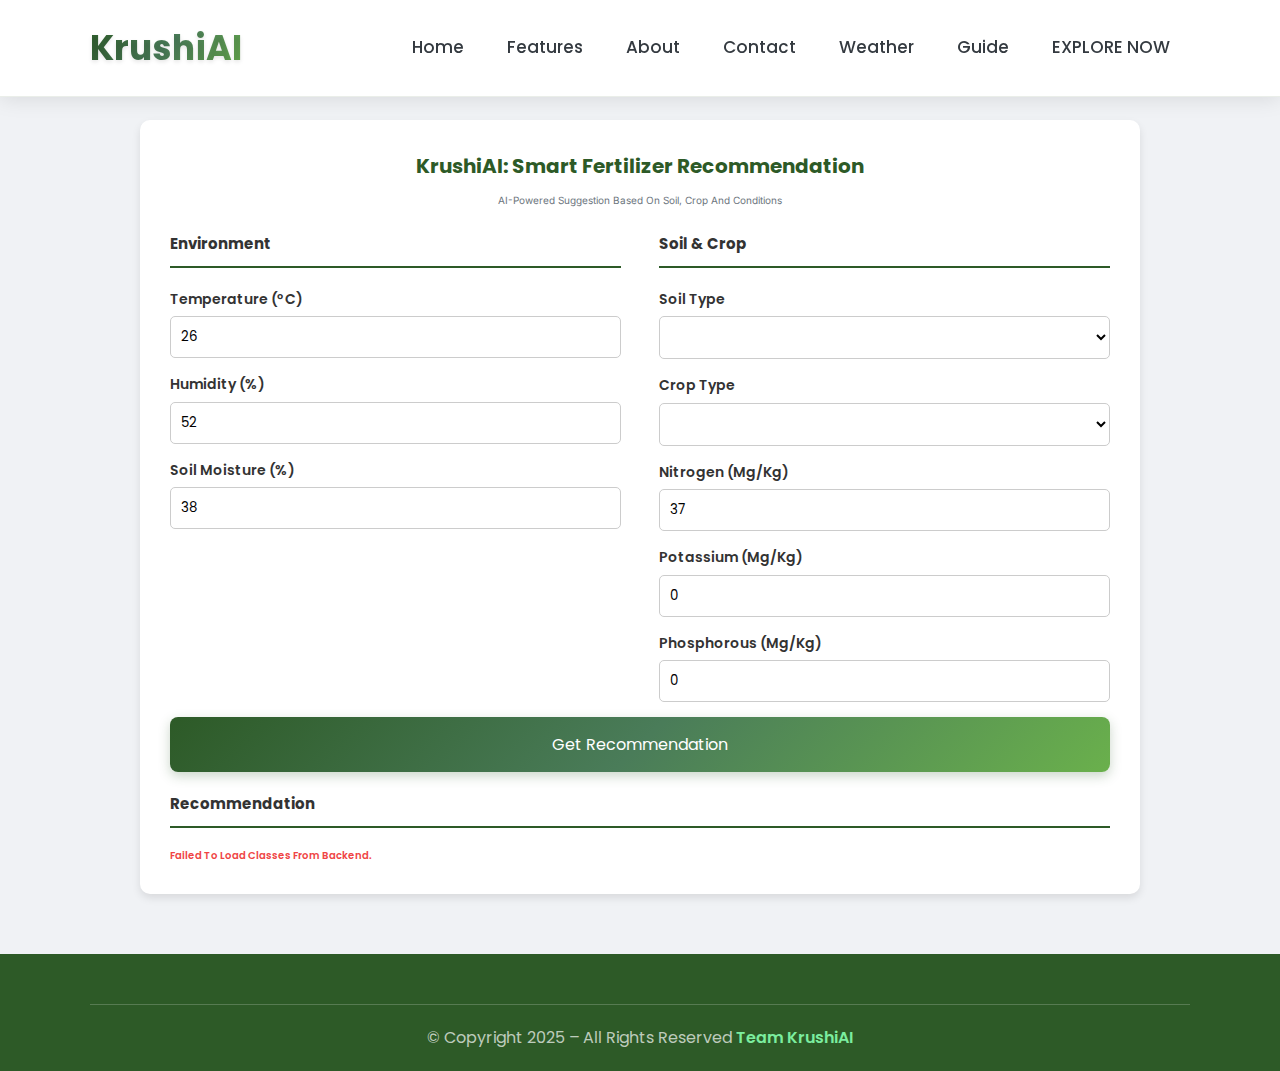
<file: KrushiAI-Fertilizer-Recommendation/frontend/index.html>
<!DOCTYPE html>
<html lang="en">
<head>
  <meta charset="UTF-8">
  <meta name="viewport" content="width=device-width, initial-scale=1.0">
  <title>KrushiAI - Fertilizer Recommendation</title>
  <!-- Global site styles -->
  <link rel="stylesheet" href="../../css/style.css">
  <!-- Page-specific styles -->
  <link rel="stylesheet" href="styles.css">
  <!-- Icons -->
  <link rel="stylesheet" href="https://cdnjs.cloudflare.com/ajax/libs/font-awesome/6.0.0/css/all.min.css">
</head>
<body>
  <!-- Header -->
  <header class="header">
    <div class="logo">
      <h1>KrushiAI</h1>
    </div>

    <nav class="navbar">
      <a href="https://aifarmerassistant-krushiai.netlify.app/">Home</a>
      <a href="https://aifarmerassistant-krushiai.netlify.app/">Features</a>
      <a href="https://aifarmerassistant-krushiai.netlify.app/">About</a>
      <a href="https://aifarmerassistant-krushiai.netlify.app/">Contact</a>
      <a href="https://aifarmerassistant-krushiai.netlify.app/krushiai-weather-forecast/">Weather</a>
      <a href="https://aifarmerassistant-krushiai.netlify.app/guide/">Guide</a>
      <a href="https://aifarmerassistant-krushiai.netlify.app/explore/">EXPLORE NOW</a>
    </nav>

    <div class="fas fa-bars" id="menu-btn"></div>
  </header>

  <!-- Page content -->
  <main class="fertilizer-page">
    <div class="container">
      <h1>KrushiAI: Smart Fertilizer Recommendation</h1>
      <p class="subtitle">AI-powered suggestion based on soil, crop and conditions</p>

      <form id="predict-form">
        <div class="form-columns">
          <div class="form-column">
            <h2>Environment</h2>
            <label for="temperature">Temperature (°C)</label>
            <input type="number" step="0.1" id="temperature" value="26" min="0" max="60" required />

            <label for="humidity">Humidity (%)</label>
            <input type="number" step="1" id="humidity" value="52" min="0" max="100" required />

            <label for="moisture">Soil Moisture (%)</label>
            <input type="number" step="1" id="moisture" value="38" min="0" max="100" required />
          </div>

          <div class="form-column">
            <h2>Soil & Crop</h2>
            <label for="soil_type">Soil Type</label>
            <select id="soil_type"></select>

            <label for="crop_type">Crop Type</label>
            <select id="crop_type"></select>

            <label for="nitrogen">Nitrogen (mg/kg)</label>
            <input type="number" step="1" id="nitrogen" value="37" min="0" max="300" required />

            <label for="potassium">Potassium (mg/kg)</label>
            <input type="number" step="1" id="potassium" value="0" min="0" max="300" required />

            <label for="phosphorous">Phosphorous (mg/kg)</label>
            <input type="number" step="1" id="phosphorous" value="0" min="0" max="300" required />
          </div>
        </div>

        <button type="submit" id="submit">Get Recommendation</button>
      </form>

      <div id="results-container" class="results-container">
        <h2>Recommendation</h2>
        <section id="result" class="prediction-result hidden"></section>
        <section id="errors" class="errors hidden"></section>
      </div>
    </div>
  </main>

  <!-- Footer -->
  <section class="footer" id="footer">
    <div class="credit">
      © Copyright 2025 – All Rights Reserved
      <a href="#" target="_blank"><span>Team KrushiAI</span></a>
    </div>
  </section>

  <!-- Scripts -->
  <script src="../../js/main.js"></script>
  <script src="main.js"></script>
</body>
</html>
</file>
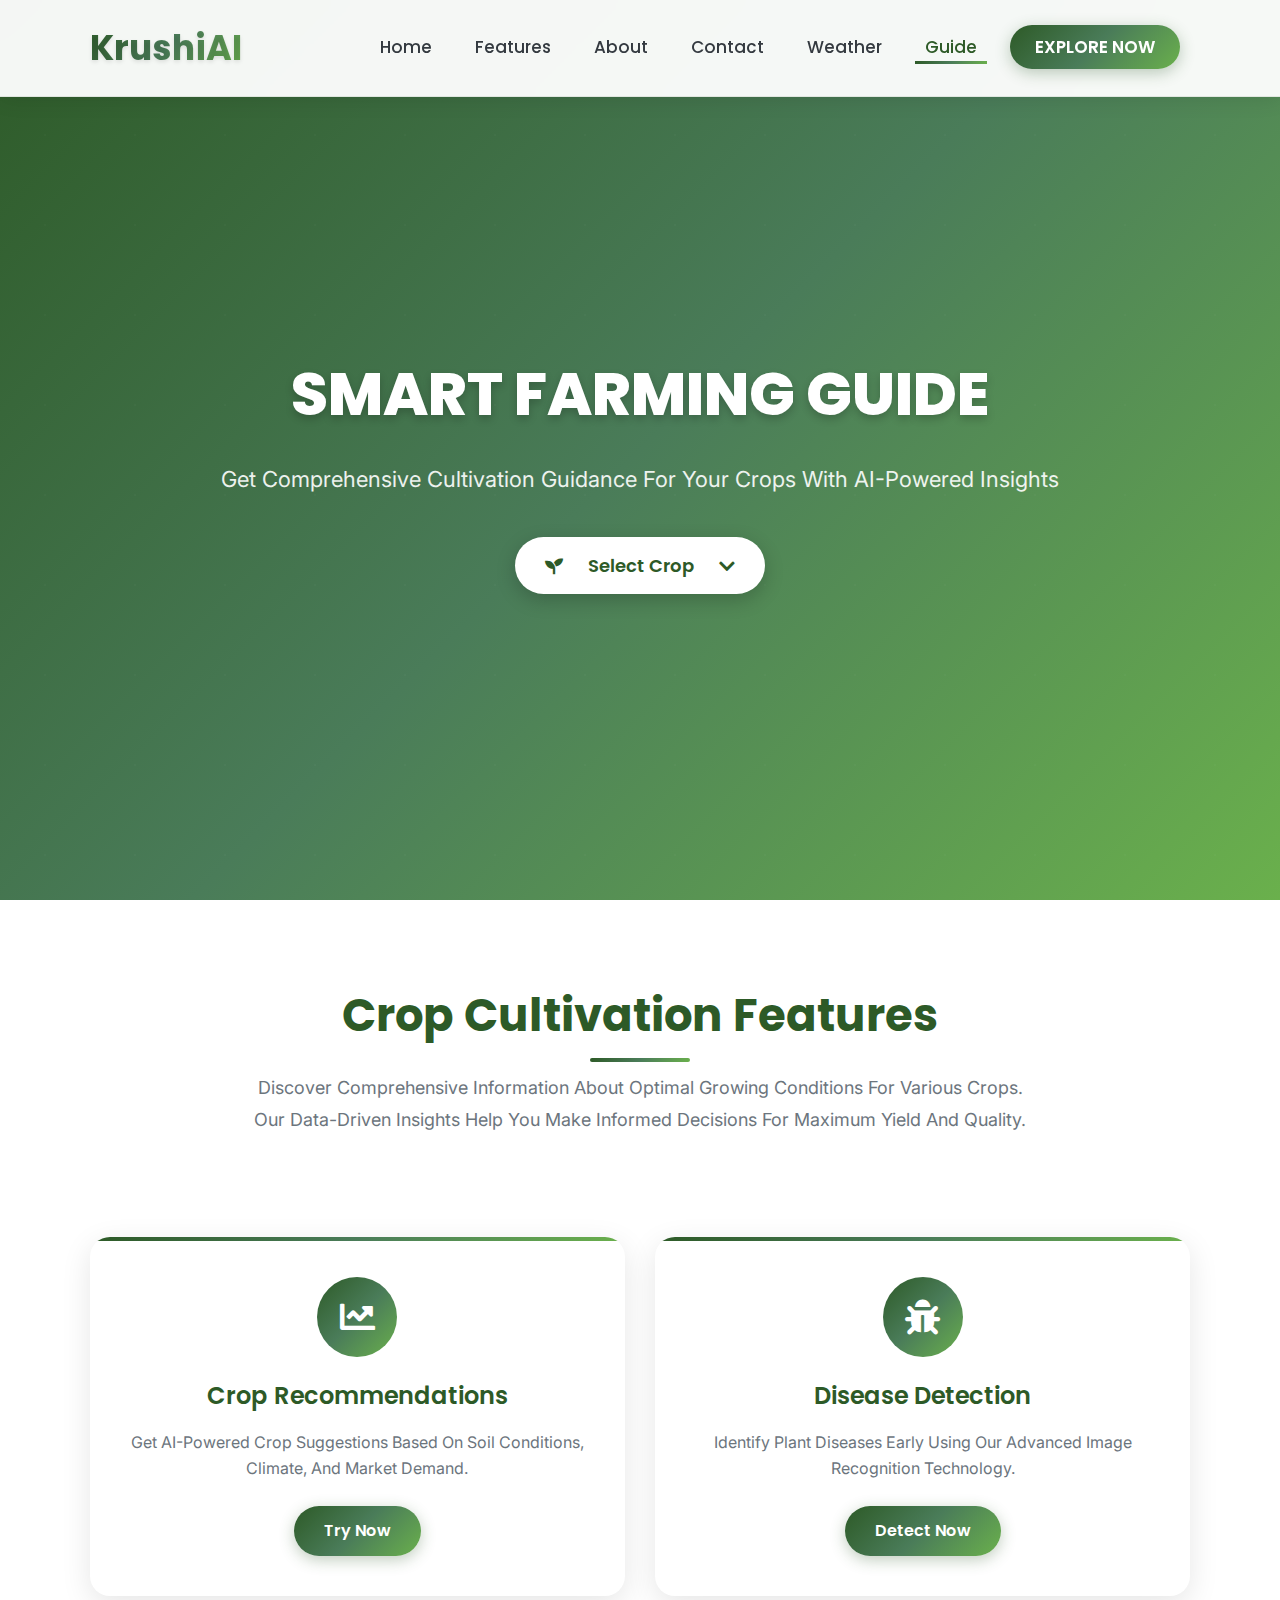
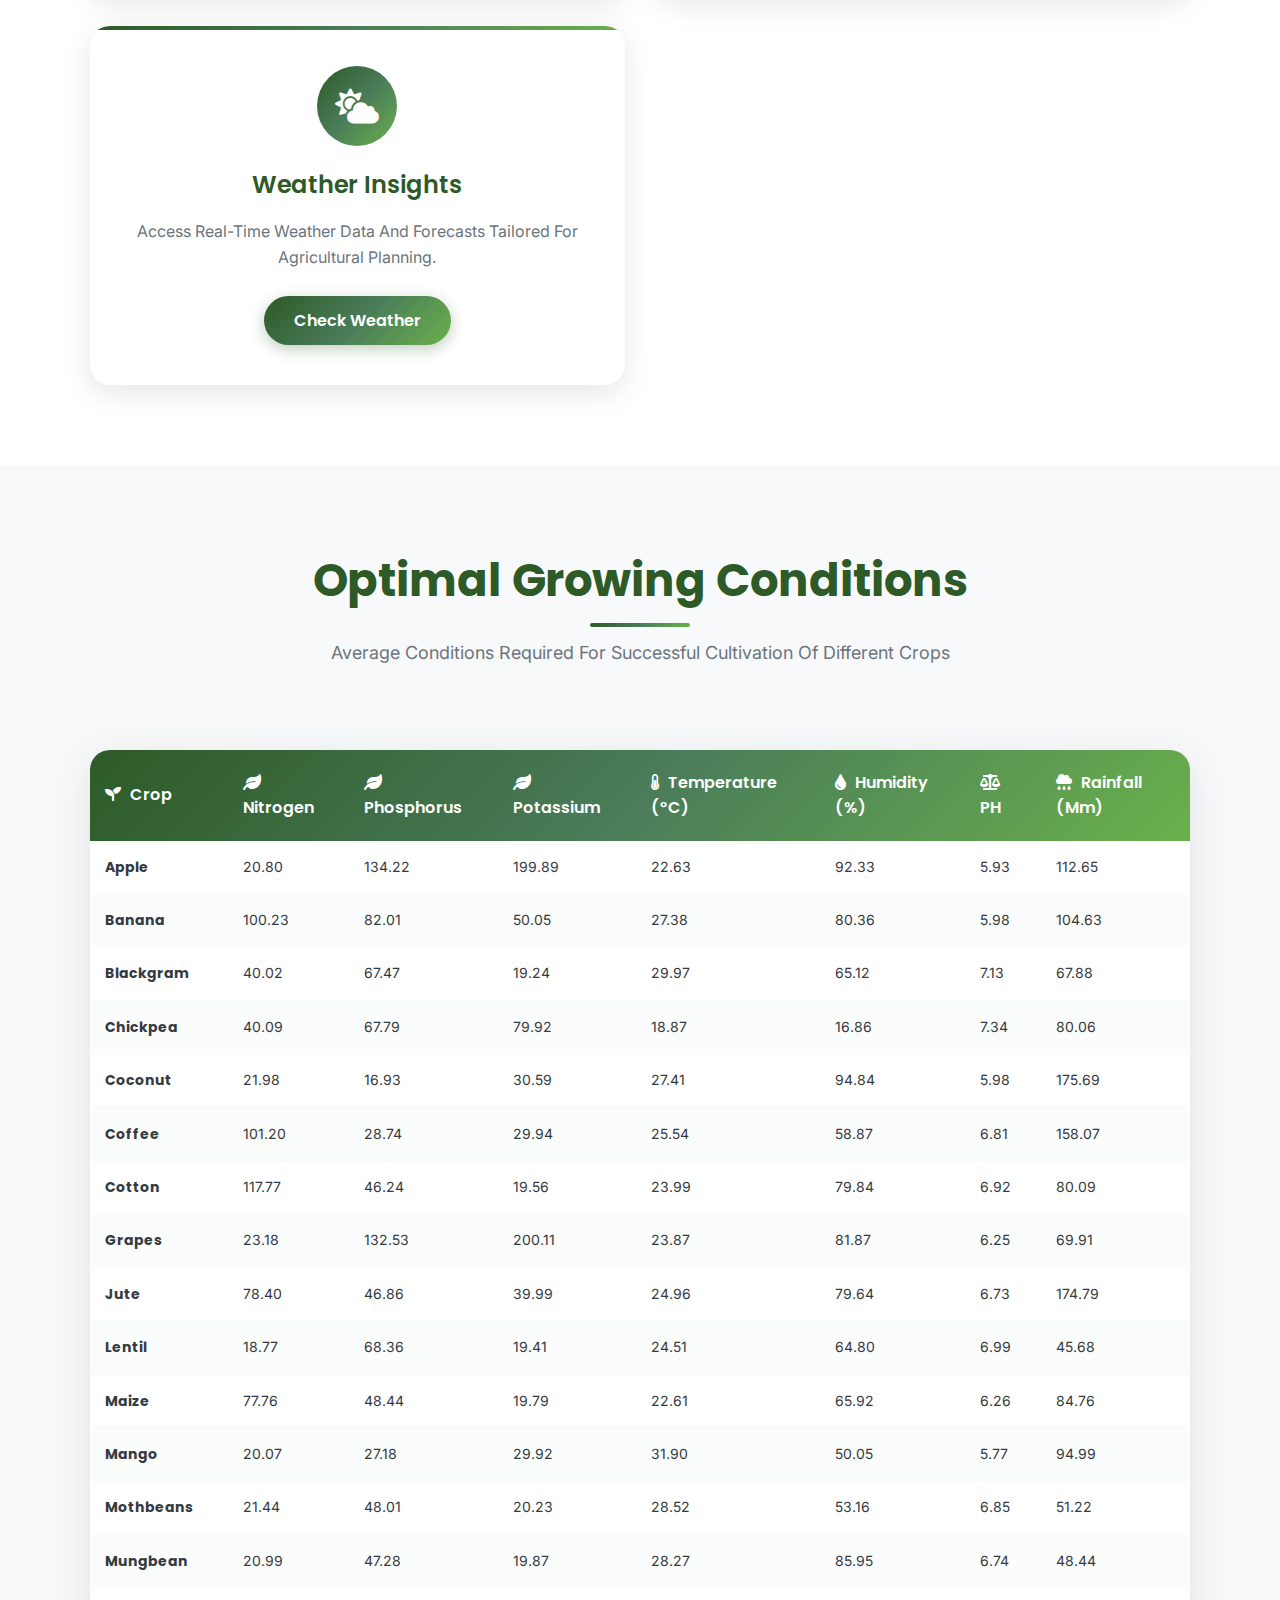
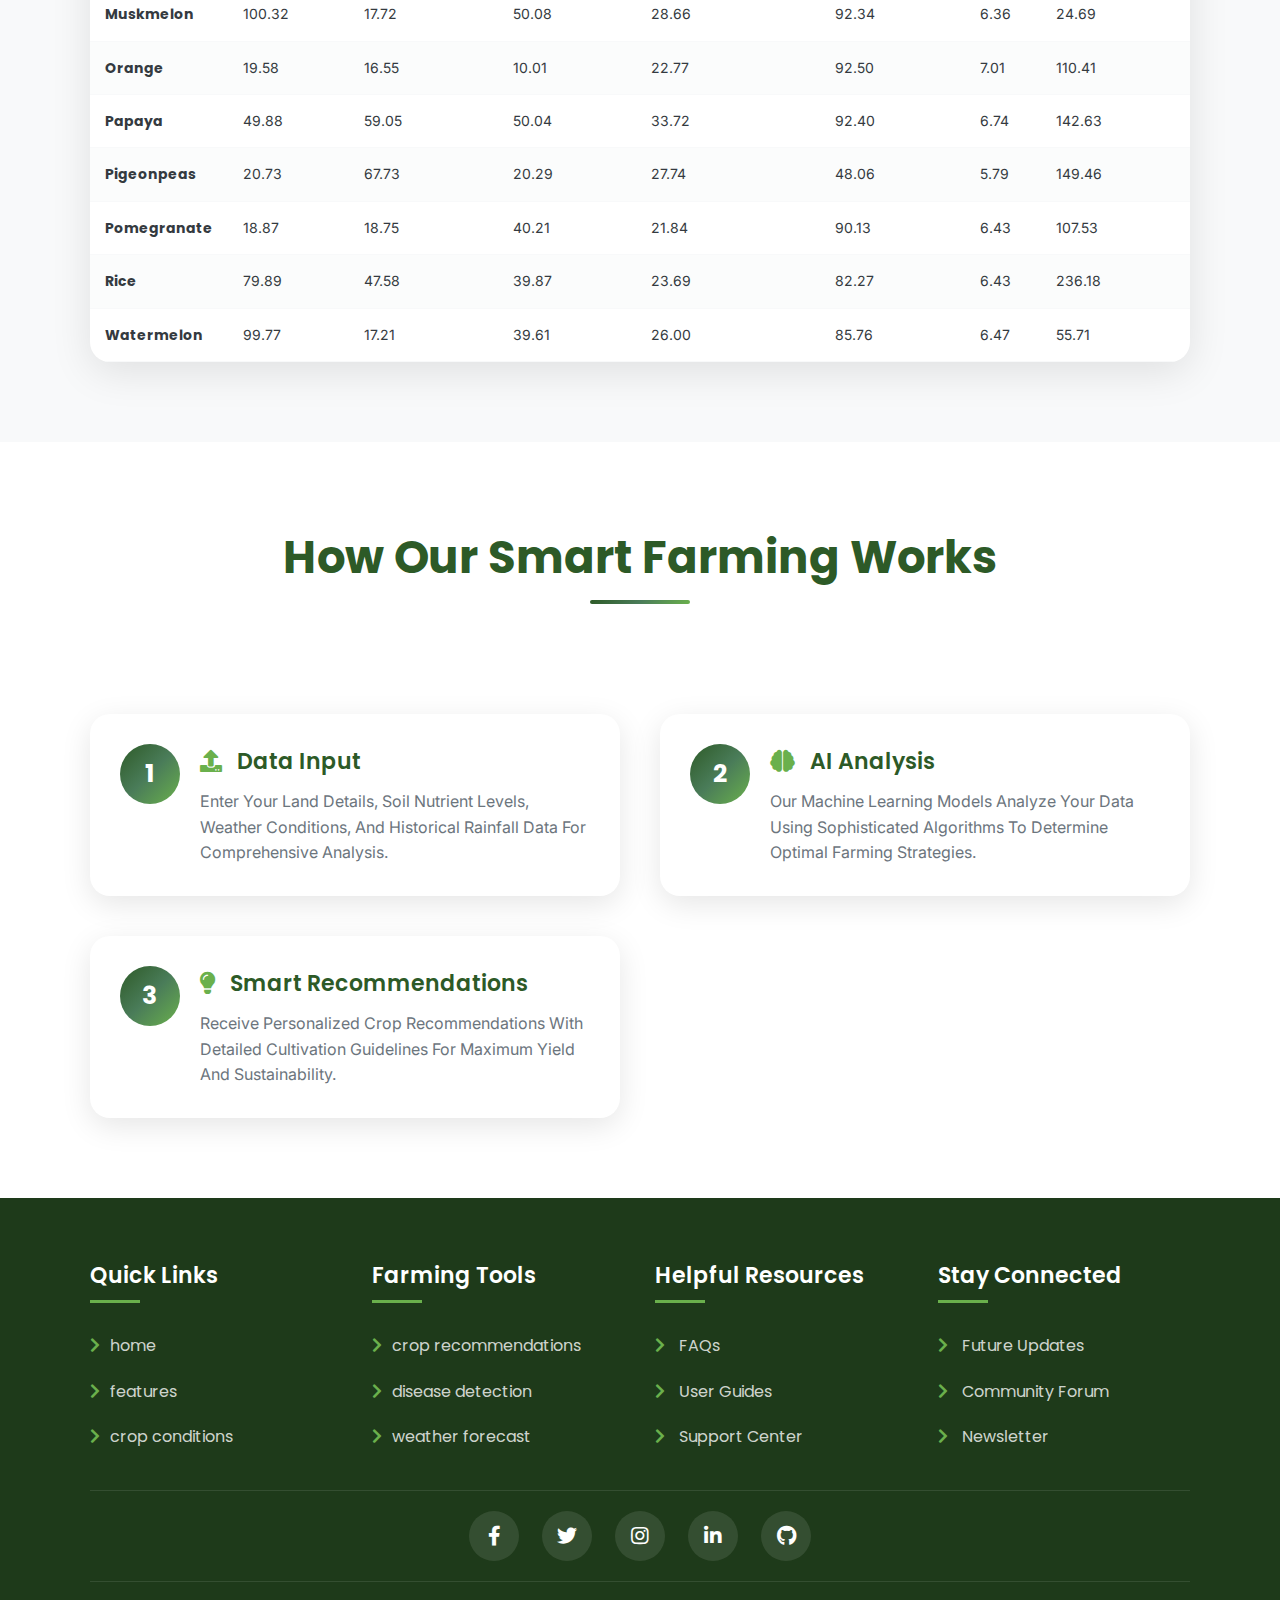
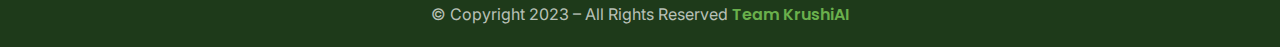
<file: KrushiAI-Web-App/guide/index.html>
<!DOCTYPE html>
<html lang="en">
  <head>
    <meta charset="UTF-8" />
    <meta http-equiv="X-UA-Compatible" content="IE=edge" />
    <meta name="viewport" content="width=device-width, initial-scale=1.0" />
    <title>Smart Farming Guide - KrushiAI</title>
    <link rel="stylesheet" href="styles.css" />
    <link
      rel="stylesheet"
      href="https://cdnjs.cloudflare.com/ajax/libs/font-awesome/5.15.4/css/all.min.css"
    />
  </head>

  <body>
    <!-- navbar sections starts  -->
    <header class="header">
      <div class="logo">
        <h1>KrushiAI</h1>
      </div>

      <nav class="navbar">
        <a href="../index.html">Home</a>
        <a href="../index.html">Features</a>
        <a href="../index.html">About</a>
        <a href="#footer">Contact</a>
        <a href="../KrushiAI-Weather-Forecast/index.html">Weather</a>
        <a href="../guide/index.html" class="active">Guide</a>
        <a href="../explore/index.html" class="btn">EXPLORE NOW</a>
      </nav>

      <div class="fas fa-bars" id="menu-btn"></div>
    </header>
    <!-- navbar sections ends  -->

    <!-- hero section starts -->
    <section class="hero-guide" id="home">
      <div class="content">
        <h1>SMART FARMING GUIDE</h1>
        <p>Get comprehensive cultivation guidance for your crops with AI-powered insights</p>
        
        <div class="dropdown-container">
          <div class="dropdown">
            <button class="dropbtn" onclick="toggleDropdown()">
              <i class="fas fa-seedling"></i>
              Select Crop
              <i class="fas fa-chevron-down"></i>
            </button>
            <div id="dropdownContent" class="dropdown-content">
              <a href="#" onclick="showCrop('apple')"><i class="fas fa-apple-alt"></i> Apple</a>
              <a href="#" onclick="showCrop('banana')"><i class="fas fa-seedling"></i> Banana</a>
              <a href="#" onclick="showCrop('blackgram')"><i class="fas fa-circle"></i> Black gram</a>
              <a href="#" onclick="showCrop('chickpea')"><i class="fas fa-circle"></i> Chickpea</a>
              <a href="#" onclick="showCrop('coffee')"><i class="fas fa-coffee"></i> Coffee</a>
              <a href="#" onclick="showCrop('coconut')"><i class="fas fa-seedling"></i> Coconut</a>
              <a href="#" onclick="showCrop('cotton')"><i class="fas fa-seedling"></i> Cotton</a>
              <a href="#" onclick="showCrop('grapes')"><i class="fas fa-seedling"></i> Grapes</a>
              <a href="#" onclick="showCrop('jute')"><i class="fas fa-seedling"></i> Jute</a>
              <a href="#" onclick="showCrop('kidneybeans')"><i class="fas fa-seedling"></i> Kidney beans</a>
              <a href="#" onclick="showCrop('lentil')"><i class="fas fa-circle"></i> Lentil</a>
              <a href="#" onclick="showCrop('maize')"><i class="fas fa-seedling"></i> Maize</a>
              <a href="#" onclick="showCrop('mungbean')"><i class="fas fa-circle"></i> Mung bean</a>
              <a href="#" onclick="showCrop('mothbeans')"><i class="fas fa-circle"></i> Moth beans</a>
              <a href="#" onclick="showCrop('muskmelon')"><i class="fas fa-seedling"></i> Muskmelon</a>
              <a href="#" onclick="showCrop('orange')"><i class="fas fa-seedling"></i> Orange</a>
              <a href="#" onclick="showCrop('papaya')"><i class="fas fa-seedling"></i> Papaya</a>
              <a href="#" onclick="showCrop('pigeonpeas')"><i class="fas fa-circle"></i> Pigeon peas</a>
              <a href="#" onclick="showCrop('pomegranate')"><i class="fas fa-seedling"></i> Pomegranate</a>
              <a href="#" onclick="showCrop('rice')"><i class="fas fa-seedling"></i> Rice</a>
              <a href="#" onclick="showCrop('watermelon')"><i class="fas fa-seedling"></i> Watermelon</a>
              <a href="#" onclick="showCrop('mango')"><i class="fas fa-seedling"></i> Mango</a>
            </div>
          </div>
        </div>
      </div>
    </section>
    <!-- hero section ends -->

    <!-- crop info section starts -->
    <section class="crop-details" id="cropInfo">
      <div class="crop-info-container">
        <!-- Crop information will be displayed here -->
      </div>
    </section>
    <!-- crop info section ends -->

    <!-- features section starts -->
    <section class="features-guide" id="features">
      <div class="heading">
        <h1>Crop Cultivation Features</h1>
        <p>
          Discover comprehensive information about optimal growing conditions for various crops. 
          Our data-driven insights help you make informed decisions for maximum yield and quality.
        </p>
      </div>

      <div class="features-cards">
        <div class="feature-card">
          <div class="icon">
            <i class="fas fa-chart-line"></i>
          </div>
          <h3>Crop Recommendations</h3>
          <p>Get AI-powered crop suggestions based on soil conditions, climate, and market demand.</p>
          <a href="https://crop-recomm.streamlit.app/" class="card-btn" target="_blank">Try Now</a>
        </div>

        <div class="feature-card">
          <div class="icon">
            <i class="fas fa-bug"></i>
          </div>
          <h3>Disease Detection</h3>
          <p>Identify plant diseases early using our advanced image recognition technology.</p>
          <a href="https://krushiai-crop-disease-prediction.streamlit.app/" class="card-btn" target="_blank">Detect Now</a>
        </div>

        <div class="feature-card">
          <div class="icon">
            <i class="fas fa-cloud-sun"></i>
          </div>
          <h3>Weather Insights</h3>
          <p>Access real-time weather data and forecasts tailored for agricultural planning.</p>
          <a href="../KrushiAI-Weather-Forecast/index.html" class="card-btn">Check Weather</a>
        </div>
      </div>
    </section>
    <!-- features section ends -->

    <!-- crop conditions table section starts -->
    <section class="crop-conditions" id="conditions">
      <div class="heading">
        <h1>Optimal Growing Conditions</h1>
        <p>Average conditions required for successful cultivation of different crops</p>
      </div>

      <div class="table-container">
        <table id="crop-table">
          <thead>
            <tr>
              <th><i class="fas fa-seedling"></i> Crop</th>
              <th><i class="fas fa-leaf"></i> Nitrogen</th>
              <th><i class="fas fa-leaf"></i> Phosphorus</th>
              <th><i class="fas fa-leaf"></i> Potassium</th>
              <th><i class="fas fa-thermometer-half"></i> Temperature (°C)</th>
              <th><i class="fas fa-tint"></i> Humidity (%)</th>
              <th><i class="fas fa-balance-scale"></i> pH</th>
              <th><i class="fas fa-cloud-rain"></i> Rainfall (mm)</th>
            </tr>
          </thead>
          <tbody>
            <!-- Table rows will be inserted here by JavaScript -->
          </tbody>
        </table>
      </div>
    </section>
    <!-- crop conditions table section ends -->

    <!-- how it works section starts -->
    <section class="how-it-works" id="how-it-works">
      <div class="heading">
        <h1>How Our Smart Farming Works</h1>
      </div>

      <div class="process-container">
        <div class="process-card">
          <div class="process-number">1</div>
          <div class="process-content">
            <h3><i class="fas fa-upload"></i> Data Input</h3>
            <p>Enter your land details, soil nutrient levels, weather conditions, and historical rainfall data for comprehensive analysis.</p>
          </div>
        </div>

        <div class="process-card">
          <div class="process-number">2</div>
          <div class="process-content">
            <h3><i class="fas fa-brain"></i> AI Analysis</h3>
            <p>Our machine learning models analyze your data using sophisticated algorithms to determine optimal farming strategies.</p>
          </div>
        </div>

        <div class="process-card">
          <div class="process-number">3</div>
          <div class="process-content">
            <h3><i class="fas fa-lightbulb"></i> Smart Recommendations</h3>
            <p>Receive personalized crop recommendations with detailed cultivation guidelines for maximum yield and sustainability.</p>
          </div>
        </div>
      </div>
    </section>
    <!-- how it works section ends -->

    <!-- footer section starts -->
    <section class="footer" id="footer">
      <div class="box-container">
        <div class="box">
          <h3>quick links</h3>
          <a href="../index.html"><i class="fas fa-chevron-right"></i>home</a>
          <a href="#features"><i class="fas fa-chevron-right"></i>features</a>
          <a href="#conditions"><i class="fas fa-chevron-right"></i>crop conditions</a>
        </div>

        <div class="box">
          <h3>farming tools</h3>
          <a href="https://crop-recomm.streamlit.app/" target="_blank"><i class="fas fa-chevron-right"></i>crop recommendations</a>
          <a href="https://krushiai-crop-disease-prediction.streamlit.app/" target="_blank"><i class="fas fa-chevron-right"></i>disease detection</a>
          <a href="../weather-forecast/index.html"><i class="fas fa-chevron-right"></i>weather forecast</a>
        </div>

        <div class="box">
          <h3>Helpful Resources</h3>
          <a href="#"><i class="fas fa-chevron-right"></i> FAQs</a>
          <a href="#"><i class="fas fa-chevron-right"></i> User Guides</a>
          <a href="#"><i class="fas fa-chevron-right"></i> Support Center</a>
        </div>

        <div class="box">
          <h3>Stay Connected</h3>
          <a href="#"><i class="fas fa-chevron-right"></i> Future Updates</a>
          <a href="#"><i class="fas fa-chevron-right"></i> Community Forum</a>
          <a href="#"><i class="fas fa-chevron-right"></i> Newsletter</a>
        </div>
      </div>

      <div class="social-links">
        <a href="#" target="_blank"><i class="fab fa-facebook-f"></i></a>
        <a href="#" target="_blank"><i class="fab fa-twitter"></i></a>
        <a href="#" target="_blank"><i class="fab fa-instagram"></i></a>
        <a href="#" target="_blank"><i class="fab fa-linkedin-in"></i></a>
        <a href="#" target="_blank"><i class="fab fa-github"></i></a>
      </div>
      
      <div class="credit">
        © Copyright 2023 – All Rights Reserved
        <a href="" target="_blank"><span>Team KrushiAI</span></a>
      </div>
    </section>
    <!-- footer section ends -->

    <script src="script.js"></script>
  </body>
</html>
</file>
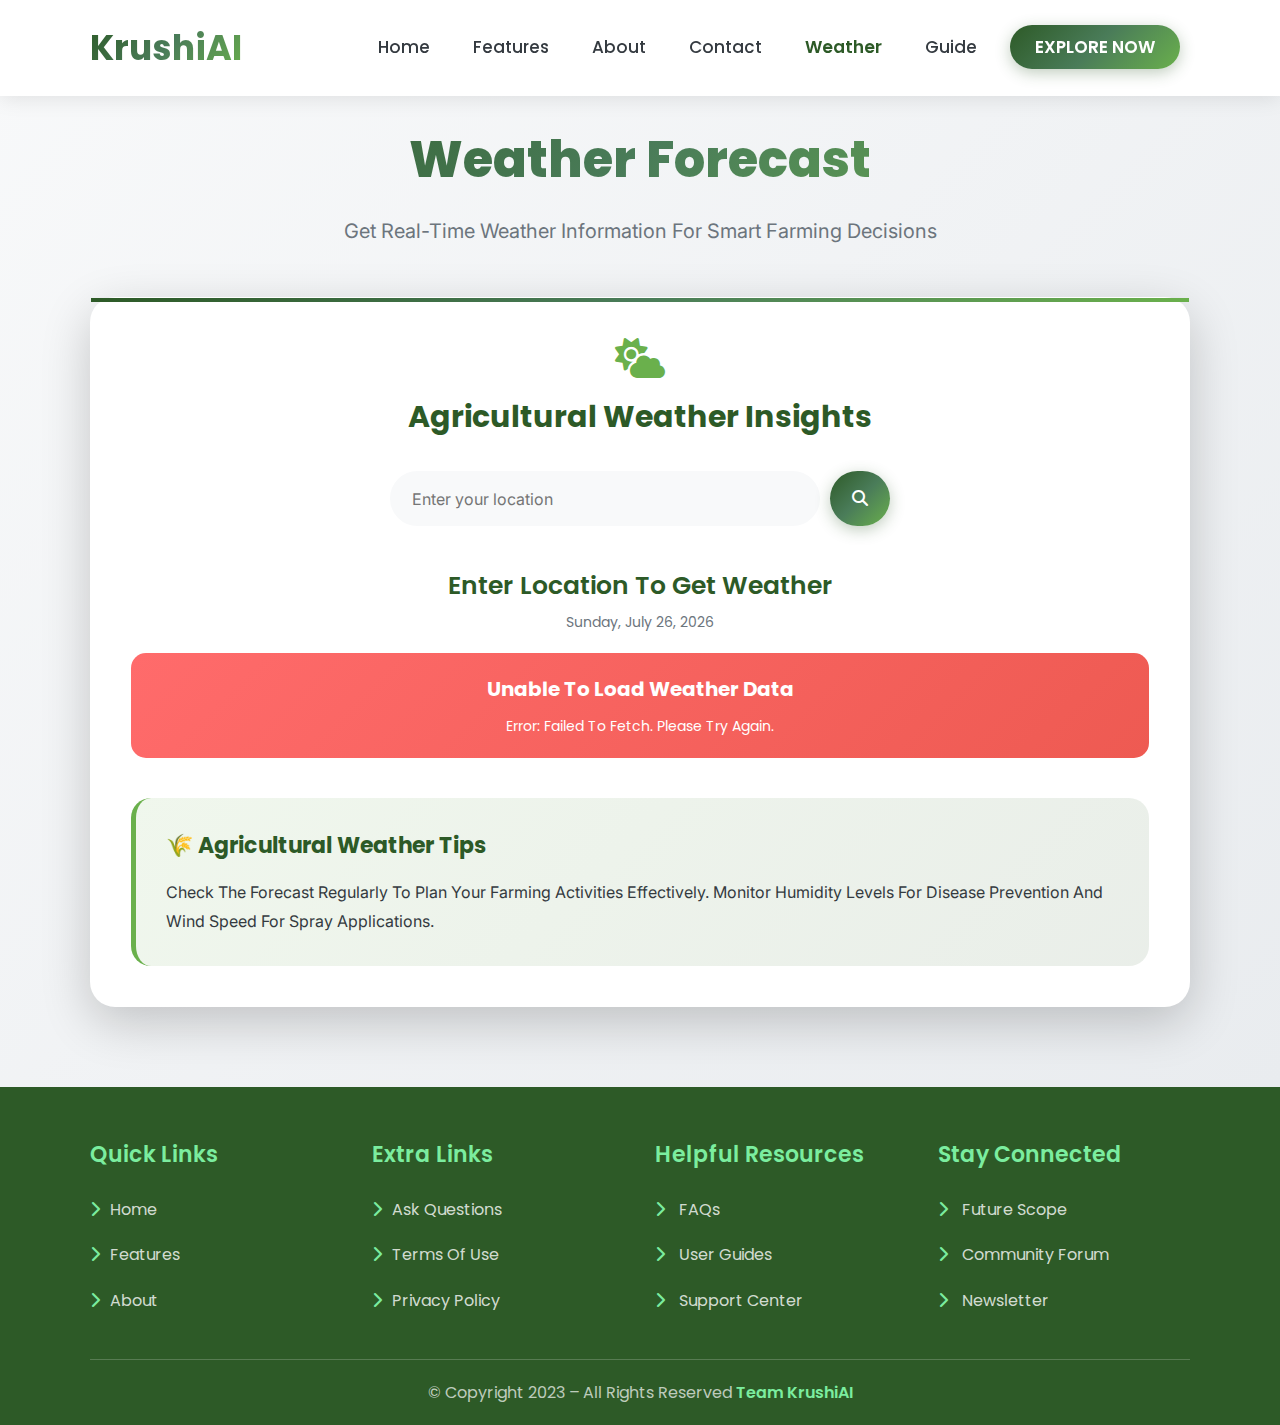
<file: KrushiAI-Web-App/KrushiAI-Weather-Forecast/index.html>
<!DOCTYPE html>
<html lang="en">
<head>
    <meta charset="UTF-8">
    <meta http-equiv="X-UA-Compatible" content="IE=edge">
    <meta name="viewport" content="width=device-width, initial-scale=1.0">
    <title>Weather Forecast | KrushiAI</title>
    <link rel="stylesheet" href="https://cdnjs.cloudflare.com/ajax/libs/font-awesome/6.4.0/css/all.min.css">
    <link href="https://fonts.googleapis.com/css2?family=Poppins:wght@100;300;400;500;600;700;800;900&display=swap" rel="stylesheet">
    <link href="https://fonts.googleapis.com/css2?family=Inter:wght@300;400;500;600;700&display=swap" rel="stylesheet">
    <link rel="stylesheet" href="style.css">
</head>

<body>
    <!-- Header Section -->
    <header class="header">
        <div class="logo">
            <h1>KrushiAI</h1>
        </div>

        <nav class="navbar">
            <a href="../index.html">Home</a>
            <a href="../index.html">Features</a>
            <a href="../index.html">About</a>
            <a href="../index.html">Contact</a>
            <a href="#" class="active">Weather</a>
            <a href="../guide/index.html">Guide</a>
            <a href="../explore/index.html" class="btn">EXPLORE NOW</a>
        </nav>

        <div class="fas fa-bars" id="menu-btn"></div>
    </header>

    <!-- Weather Section -->
    <section class="weather-section">
        <div class="weather-heading">
            <h1>Weather Forecast</h1>
            <p>Get real-time weather information for smart farming decisions</p>
        </div>

        <div class="container">
            <div class="weather-card">
                <div class="card-header">
                    <i class="fas fa-cloud-sun"></i>
                    <h3>Agricultural Weather Insights</h3>
                </div>
                
                <div class="search-box">
                    <input type="text" placeholder="Enter your location" class="input-box" id="locationInput">
                    <button class="search-btn" id="searchBtn">
                        <i class="fa-solid fa-magnifying-glass"></i>
                    </button>
                </div>

                <div class="current-location">
                    <h2 id="currentLocation">Enter location to get weather</h2>
                    <p id="currentDate"></p>
                </div>

                <div class="loading" id="loading">
                    <div class="spinner"></div>
                    <p>Loading weather data...</p>
                </div>

                <div class="error-message" id="errorMessage">
                    <h3>Unable to load weather data</h3>
                    <p>Please check your internet connection and try again</p>
                </div>

                <div class="location-not-found" id="locationNotFound">
                    <h1>Sorry, Location not found!</h1>
                    <i class="fas fa-map-marker-alt" style="font-size: 8rem; color: var(--medium-gray); margin: 2rem 0;"></i>
                    <p>Please try a different location</p>
                </div>

                <div class="weather-body" id="weatherBody">
                    <i class="fas fa-sun weather-img" id="weatherImg" style="font-size: 12rem; color: #f39c12;"></i>

                    <div class="weather-box">
                        <p class="temperature" id="temperature">25 <sup>°C</sup></p>
                        <p class="description" id="description">Sunny</p>
                    </div>

                    <div class="weather-details">
                        <div class="condition-item humidity">
                            <i class="fa-sharp fa-solid fa-droplet"></i>
                            <div class="text">
                                <span id="humidity">45%</span>
                                <p>Humidity</p>
                            </div>
                        </div>

                        <div class="condition-item wind">
                            <i class="fa-solid fa-wind"></i>
                            <div class="text">
                                <span id="windSpeed">12 km/h</span>
                                <p>Wind Speed</p>
                            </div>
                        </div>

                        <div class="condition-item pressure">
                            <i class="fa-solid fa-gauge"></i>
                            <div class="text">
                                <span id="pressure">1013 hPa</span>
                                <p>Pressure</p>
                            </div>
                        </div>

                        <div class="condition-item visibility">
                            <i class="fa-solid fa-eye"></i>
                            <div class="text">
                                <span id="visibility">10 km</span>
                                <p>Visibility</p>
                            </div>
                        </div>

                        <div class="condition-item feels-like">
                            <i class="fa-solid fa-thermometer-half"></i>
                            <div class="text">
                                <span id="feelsLike">28°C</span>
                                <p>Feels Like</p>
                            </div>
                        </div>

                        <div class="condition-item uv-index">
                            <i class="fa-solid fa-sun"></i>
                            <div class="text">
                                <span id="uvIndex">5 <span class="uv-risk uv-moderate">Moderate</span></span>
                                <p>UV Index</p>
                            </div>
                        </div>
                    </div>

                    <div class="forecast-section">
                        <h4>5-Day Forecast</h4>
                        <div class="forecast-container" id="forecastContainer">
                            <!-- Forecast items will be populated by JavaScript -->
                        </div>
                    </div>

                    <div class="agri-metrics-container">
                        <h4>Agricultural Metrics</h4>
                        <div class="agri-metrics-grid">
                            <div class="agri-metric">
                                <i class="fas fa-seedling"></i>
                                <div class="text">
                                    <span id="soilTemp">--°C</span>
                                    <p>Soil Temperature</p>
                                </div>
                            </div>
                            <div class="agri-metric">
                                <i class="fas fa-tint"></i>
                                <div class="text">
                                    <span id="dewPoint">--°C</span>
                                    <p>Dew Point</p>
                                </div>
                            </div>
                            <div class="agri-metric">
                                <i class="fas fa-cloud-rain"></i>
                                <div class="text">
                                    <span id="precipitationChance">--%</span>
                                    <p>Rain Probability</p>
                                </div>
                            </div>
                            <div class="agri-metric">
                                <i class="fas fa-thermometer-three-quarters"></i>
                                <div class="text">
                                    <span id="heatIndex">--°C</span>
                                    <p>Heat Index</p>
                                </div>
                            </div>
                        </div>
                    </div>
                </div>
                
                <div class="weather-tips">
                    <h4>🌾 Agricultural Weather Tips</h4>
                    <p id="weatherTip">Check the forecast regularly to plan your farming activities effectively. Monitor humidity levels for disease prevention and wind speed for spray applications.</p>
                </div>
            </div>
        </div>
    </section>

    <!-- Footer Section -->
    <section class="footer" id="footer">
        <div class="box-container">
            <div class="box">
                <h3>quick links</h3>
                <a href="#home"><i class="fas fa-chevron-right"></i>home</a>
                <a href="#features"><i class="fas fa-chevron-right"></i>features</a>
                <a href="#about"><i class="fas fa-chevron-right"></i>about</a>
            </div>

            <div class="box">
                <h3>extra links</h3>
                <a href="#"><i class="fas fa-chevron-right"></i>ask questions</a>
                <a href="#"><i class="fas fa-chevron-right"></i>terms of use</a>
                <a href="#"><i class="fas fa-chevron-right"></i>privacy policy</a>
            </div>

            <div class="box">
                <h3>Helpful Resources</h3>
                <a href="#"><i class="fas fa-chevron-right"></i> FAQs</a>
                <a href="#"><i class="fas fa-chevron-right"></i> User Guides</a>
                <a href="#"><i class="fas fa-chevron-right"></i> Support Center</a>
            </div>

            <div class="box">
                <h3>Stay Connected</h3>
                <a href="#"><i class="fas fa-chevron-right"></i> Future Scope</a>
                <a href="#"><i class="fas fa-chevron-right"></i> Community Forum</a>
                <a href="#"><i class="fas fa-chevron-right"></i> Newsletter</a>
            </div>
        </div>
        
        <div class="credit">
            © Copyright 2023 – All Rights Reserved
            <a href="" target="_blank"><span>Team KrushiAI</span></a>
        </div>
    </section>

    <script src="script.js"></script>
</body>
</html>
</file>
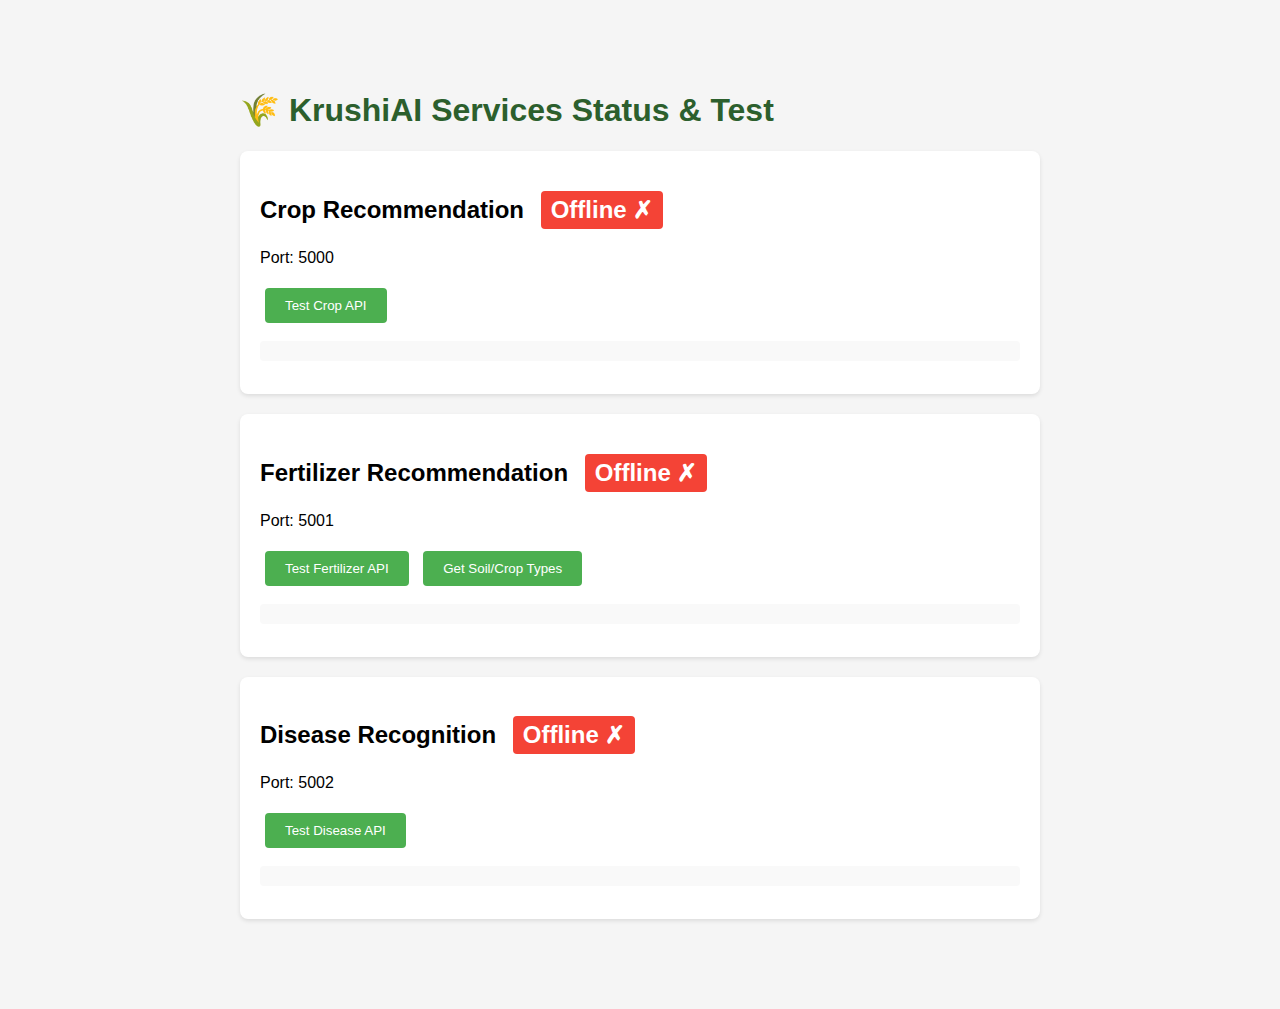
<file: test_services.html>
<!DOCTYPE html>
<html lang="en">
<head>
    <meta charset="UTF-8">
    <meta name="viewport" content="width=device-width, initial-scale=1.0">
    <title>KrushiAI Services Test</title>
    <style>
        body {
            font-family: Arial, sans-serif;
            max-width: 800px;
            margin: 50px auto;
            padding: 20px;
            background: #f5f5f5;
        }
        .service {
            background: white;
            padding: 20px;
            margin: 20px 0;
            border-radius: 8px;
            box-shadow: 0 2px 4px rgba(0,0,0,0.1);
        }
        .status {
            display: inline-block;
            padding: 5px 10px;
            border-radius: 4px;
            margin-left: 10px;
        }
        .online {
            background: #4CAF50;
            color: white;
        }
        .offline {
            background: #f44336;
            color: white;
        }
        button {
            background: #4CAF50;
            color: white;
            border: none;
            padding: 10px 20px;
            border-radius: 4px;
            cursor: pointer;
            margin: 5px;
        }
        button:hover {
            background: #45a049;
        }
        pre {
            background: #f9f9f9;
            padding: 10px;
            border-radius: 4px;
            overflow-x: auto;
        }
        h1 {
            color: #2c5f2d;
        }
    </style>
</head>
<body>
    <h1>🌾 KrushiAI Services Status & Test</h1>
    
    <div class="service">
        <h2>Crop Recommendation <span id="crop-status" class="status offline">Checking...</span></h2>
        <p>Port: 5000</p>
        <button onclick="testCrop()">Test Crop API</button>
        <pre id="crop-result"></pre>
    </div>

    <div class="service">
        <h2>Fertilizer Recommendation <span id="fert-status" class="status offline">Checking...</span></h2>
        <p>Port: 5001</p>
        <button onclick="testFertilizer()">Test Fertilizer API</button>
        <button onclick="getFertilizerClasses()">Get Soil/Crop Types</button>
        <pre id="fert-result"></pre>
    </div>

    <div class="service">
        <h2>Disease Recognition <span id="disease-status" class="status offline">Checking...</span></h2>
        <p>Port: 5002</p>
        <button onclick="testDisease()">Test Disease API</button>
        <pre id="disease-result"></pre>
    </div>

    <script>
        async function checkService(url, statusId) {
            try {
                const response = await fetch(url);
                const data = await response.json();
                document.getElementById(statusId).textContent = 'Online ✓';
                document.getElementById(statusId).className = 'status online';
                return true;
            } catch (error) {
                document.getElementById(statusId).textContent = 'Offline ✗';
                document.getElementById(statusId).className = 'status offline';
                return false;
            }
        }

        async function testCrop() {
            const result = document.getElementById('crop-result');
            result.textContent = 'Testing...';
            
            try {
                const response = await fetch('http://localhost:5000/predict', {
                    method: 'POST',
                    headers: { 'Content-Type': 'application/json' },
                    body: JSON.stringify({
                        nitrogen: 90,
                        phosphorus: 42,
                        potassium: 43,
                        temperature: 20.8,
                        humidity: 82.0,
                        ph: 6.5,
                        rainfall: 202.9
                    })
                });
                const data = await response.json();
                result.textContent = JSON.stringify(data, null, 2);
            } catch (error) {
                result.textContent = 'Error: ' + error.message;
            }
        }

        async function testFertilizer() {
            const result = document.getElementById('fert-result');
            result.textContent = 'Testing...';
            
            try {
                const response = await fetch('http://localhost:5001/api/predict', {
                    method: 'POST',
                    headers: { 'Content-Type': 'application/json' },
                    body: JSON.stringify({
                        temperature: 26,
                        humidity: 52,
                        moisture: 38,
                        soil_type: "Sandy",
                        crop_type: "Maize",
                        nitrogen: 37,
                        potassium: 0,
                        phosphorous: 0
                    })
                });
                const data = await response.json();
                result.textContent = JSON.stringify(data, null, 2);
            } catch (error) {
                result.textContent = 'Error: ' + error.message;
            }
        }

        async function getFertilizerClasses() {
            const result = document.getElementById('fert-result');
            result.textContent = 'Loading classes...';
            
            try {
                const response = await fetch('http://localhost:5001/api/classes');
                const data = await response.json();
                result.textContent = JSON.stringify(data, null, 2);
            } catch (error) {
                result.textContent = 'Error: ' + error.message;
            }
        }

        async function testDisease() {
            const result = document.getElementById('disease-result');
            result.textContent = 'Checking model status...';
            
            try {
                const response = await fetch('http://localhost:5002/');
                const data = await response.json();
                result.textContent = JSON.stringify(data, null, 2);
            } catch (error) {
                result.textContent = 'Error: ' + error.message;
            }
        }

        // Check all services on page load
        window.addEventListener('DOMContentLoaded', () => {
            checkService('http://localhost:5000/health', 'crop-status');
            checkService('http://localhost:5001/health', 'fert-status');
            checkService('http://localhost:5002/', 'disease-status');
        });
    </script>
</body>
</html>
</file>
<file: explore/index.css>
/* AgriSens Smart Farming Website CSS */

/* Import Fonts */
@import url('https://fonts.googleapis.com/css2?family=Poppins:wght@300;400;500;600;700&display=swap');

/* CSS Variables */
:root {
  --primary-green: #2d5a27;
  --secondary-green: #4a7c59;
  --accent-green: #6ab04c;
  --light-green: #7bed9f;
  --dark-green: #1e3a1a;
  --earth-brown: #8b4513;
  --warm-yellow: #f39c12;
  --sky-blue: #3498db;
  --white: #ffffff;
  --light-gray: #f8f9fa;
  --medium-gray: #6c757d;
  --dark-gray: #343a40;
  --shadow: rgba(0, 0, 0, 0.1);
  --shadow-dark: rgba(0, 0, 0, 0.2);
  --gradient-green: linear-gradient(135deg, #2d5a27, #4a7c59, #6ab04c);
  --gradient-earth: linear-gradient(135deg, #8b4513, #a0522d, #cd853f);
  --gradient-disease: linear-gradient(135deg, #e74c3c, #c0392b, #8b0000);
}

/* Global Styles */
* {
  font-family: 'Poppins', sans-serif;
  margin: 0;
  padding: 0;
  box-sizing: border-box;
  outline: none;
  border: none;
  text-decoration: none;
  text-transform: capitalize;
  transition: all 0.3s cubic-bezier(0.4, 0, 0.2, 1);
}

*::selection {
  background: var(--accent-green);
  color: var(--white);
}

html {
  font-size: 62.5%;
  overflow-x: hidden;
  scroll-padding-top: 9rem;
  scroll-behavior: smooth;
  -webkit-overflow-scrolling: touch;
  will-change: scroll-position;
  backface-visibility: hidden;
  transform: translateZ(0);
  perspective: 1000;
}

body {
  background: var(--white);
  line-height: 1.6;
  color: var(--dark-gray);
}

/* Scrollbar Styling */
::-webkit-scrollbar {
  width: 10px;
}

::-webkit-scrollbar-track {
  background: var(--light-gray);
}

::-webkit-scrollbar-thumb {
  background: var(--gradient-green);
  border-radius: 50px;
}

::-webkit-scrollbar-thumb:hover {
  background: var(--dark-green);
}
/* Header Styles */
.header {
  position: fixed;
  top: 0;
  left: 0;
  right: 0;
  z-index: 1000;
  display: flex;
  align-items: center;
  justify-content: space-between;
  padding: 2rem 7%;
  background: rgba(255, 255, 255, 0.95);
  backdrop-filter: blur(10px);
  border-bottom: 1px solid rgba(45, 90, 39, 0.1);
  box-shadow: 0 2px 20px var(--shadow);
}

.header.active {
  background: var(--white);
  box-shadow: 0 2px 30px var(--shadow-dark);
}

.header .logo h1 {
  font-size: 3.5rem;
  color: var(--primary-green);
  font-weight: 700;
  background: var(--gradient-green);
  -webkit-background-clip: text;
  background-clip: text;
  -webkit-text-fill-color: transparent;
  text-shadow: 0 2px 4px var(--shadow);
}

.header .navbar a {
  font-size: 1.7rem;
  margin: 0 1rem;
  color: var(--dark-gray);
  font-weight: 500;
  position: relative;
  padding: 0.5rem 1rem;
  text-decoration: none;
  transition: all 0.3s ease;
}

.header .navbar a:hover,
.header .navbar a.active {
  color: var(--primary-green);
}

.header .navbar a::before {
  content: '';
  position: absolute;
  bottom: 0;
  left: 50%;
  width: 0;
  height: 3px;
  background: var(--gradient-green);
  transform: translateX(-50%);
  transition: width 0.3s ease;
}

.header .navbar a:hover::before,
.header .navbar a.active::before {
  width: 100%;
}

.header .navbar .btn {
  background: var(--gradient-green);
  color: var(--white);
  padding: 1rem 2.5rem;
  border-radius: 50px;
  font-weight: 600;
  margin-left: 1rem;
  box-shadow: 0 4px 15px rgba(45, 90, 39, 0.3);
}

.header .navbar .btn:hover {
  transform: translateY(-2px);
  box-shadow: 0 6px 20px rgba(45, 90, 39, 0.4);
}

.header .navbar .btn.active {
  background: var(--dark-green);
  transform: translateY(-2px);
  box-shadow: 0 6px 20px rgba(45, 90, 39, 0.4);
}

#menu-btn {
  font-size: 2.5rem;
  cursor: pointer;
  color: var(--primary-green);
  display: none;
}

/* Mobile Navigation */
@media (max-width: 991px) {
  html {
    font-size: 55%;
  }

  .header {
    padding: 2rem;
  }
}

@media (max-width: 768px) {
  #menu-btn {
    display: inline-block;
  }

  .header .navbar {
    position: absolute;
    top: 115%;
    right: 7%;
    border-radius: 10px;
    box-shadow: 0 4px 6px rgba(0, 0, 0, 0.1);
    width: 30rem;
    border: 1px solid rgba(0, 0, 0, 0.1);
    background: var(--white);
    transform: scale(0);
    opacity: 0;
    transform-origin: top right;
    transition: none;
  }

  .header .navbar.active {
    transform: scale(1);
    opacity: 1;
    padding: 2rem;
    transition: 0.2s ease-out;
  }

  .header .navbar a {
    color: var(--dark-gray);
    display: block;
    margin: 1.5rem 0;
    padding: 0.5rem;
    font-size: 2rem;
  }

  .header .navbar .btn {
    background: var(--gradient-green);
    border-radius: 5px;
    color: var(--white);
    margin-top: 2rem;
    text-align: center;
  }
}

@media (max-width: 450px) {
  html {
    font-size: 50%;
  }
}

.logo-container .logo {
  font-size: 2.5rem;
  font-weight: 700;
  color: var(--primary-green);
  text-decoration: none;
  display: flex;
  align-items: center;
  gap: 0.5rem;
}

.logo i {
  color: var(--accent-green);
}

.main-nav ul {
  display: flex;
  list-style: none;
  gap: 2rem;
}

.main-nav a {
  text-decoration: none;
  color: var(--dark-gray);
  font-weight: 500;
  padding: 0.5rem 1rem;
  border-radius: 25px;
  transition: all 0.3s ease;
  display: flex;
  align-items: center;
  gap: 0.5rem;
}

.main-nav a:hover,
.main-nav a.active {
  background: var(--gradient-green);
  color: var(--white);
  transform: translateY(-2px);
  box-shadow: 0 4px 15px rgba(45, 90, 39, 0.3);
}

/* Page Banner */
.page-banner {
  background: var(--gradient-green);
  color: var(--white);
  text-align: center;
  padding: 12rem 5% 6rem;
  position: relative;
  overflow: hidden;
}

.page-banner::before {
  content: '';
  position: absolute;
  top: 0;
  left: 0;
  right: 0;
  bottom: 0;
  background: url('data:image/svg+xml,<svg xmlns="http://www.w3.org/2000/svg" viewBox="0 0 1000 1000"><defs><pattern id="grain" width="100" height="100" patternUnits="userSpaceOnUse"><circle cx="50" cy="50" r="1" fill="%23ffffff" opacity="0.1"/></pattern></defs><rect width="100%" height="100%" fill="url(%23grain)"/></svg>');
  opacity: 0.3;
}

.page-banner h1 {
  font-size: 4rem;
  font-weight: 700;
  margin-bottom: 1rem;
  text-shadow: 0 2px 4px var(--shadow-dark);
  position: relative;
  z-index: 2;
}

.page-banner p {
  font-size: 1.8rem;
  opacity: 0.9;
  max-width: 800px;
  margin: 0 auto;
  position: relative;
  z-index: 2;
}

.disease-banner {
  background: var(--gradient-green);
}

/* Container */
.container {
  max-width: 1200px;
  margin: 0 auto;
  padding: 0 2rem;
}

/* Responsive Design for Page Banner */
@media (max-width: 768px) {
  .page-banner {
    padding: 10rem 5% 5rem;
  }
  
  .page-banner h1 {
    font-size: 3rem;
  }
  
  .page-banner p {
    font-size: 1.6rem;
    max-width: 90%;
  }
}

@media (max-width: 450px) {
  .page-banner {
    padding: 9rem 5% 4rem;
  }
  
  .page-banner h1 {
    font-size: 2.5rem;
  }
  
  .page-banner p {
    font-size: 1.4rem;
  }
}

/* Card Styles */
.card {
  background: var(--white);
  border-radius: 15px;
  box-shadow: 0 8px 30px var(--shadow);
  padding: 3rem;
  margin: 3rem 0;
  transition: all 0.3s ease;
  position: relative;
  overflow: hidden;
  border: 1px solid rgba(0, 0, 0, 0.05);
}

.card::before {
  content: '';
  position: absolute;
  top: 0;
  left: 0;
  width: 100%;
  height: 4px;
  background: var(--gradient-green);
}

.card:hover {
  transform: translateY(-10px);
  box-shadow: 0 15px 40px var(--shadow-dark);
}

.card-icon {
  display: inline-block;
  width: 8rem;
  height: 8rem;
  background: var(--gradient-green);
  border-radius: 50%;
  display: flex;
  align-items: center;
  justify-content: center;
  margin-bottom: 2rem;
  font-size: 3rem;
  color: var(--white);
  box-shadow: 0 5px 15px rgba(45, 90, 39, 0.3);
}

.card-content h2 {
  color: var(--primary-green);
  font-size: 2.5rem;
  margin-bottom: 1.5rem;
  font-weight: 600;
}

.card-content p {
  font-size: 1.6rem;
  line-height: 1.8;
  color: var(--medium-gray);
}

/* Responsive Card Styles */
@media (max-width: 768px) {
  .card {
    padding: 2.5rem;
    margin: 2rem 0;
  }
  
  .card-icon {
    width: 7rem;
    height: 7rem;
    font-size: 2.5rem;
  }
  
  .card-content h2 {
    font-size: 2.2rem;
  }
  
  .card-content p {
    font-size: 1.4rem;
  }
}

@media (max-width: 450px) {
  .card {
    padding: 2rem;
    margin: 1.5rem 0;
  }
  
  .card-icon {
    width: 6rem;
    height: 6rem;
    font-size: 2.2rem;
  }
  
  .card-content h2 {
    font-size: 2rem;
  }
  
  .card-content p {
    font-size: 1.3rem;
  }
}

/* Table Card */
.table-card {
  padding: 2.5rem;
}

.card-header {
  display: flex;
  justify-content: space-between;
  align-items: center;
  margin-bottom: 2.5rem;
  flex-wrap: wrap;
  gap: 1.5rem;
}

.card-header h3 {
  color: var(--primary-green);
  font-size: 2.2rem;
  font-weight: 600;
}

.search-container {
  position: relative;
  max-width: 350px;
  width: 100%;
}

.search-input {
  width: 100%;
  padding: 1rem 1.5rem 1rem 4rem;
  border: 2px solid var(--light-gray);
  border-radius: 50px;
  font-size: 1.4rem;
  transition: all 0.3s ease;
}

.search-input:focus {
  outline: none;
  border-color: var(--accent-green);
  box-shadow: 0 0 0 3px rgba(106, 176, 76, 0.2);
}

.search-icon {
  position: absolute;
  left: 1.5rem;
  top: 50%;
  transform: translateY(-50%);
  color: var(--medium-gray);
  font-size: 1.6rem;
}

/* Table Styles */
.table-responsive {
  overflow-x: auto;
  border-radius: 10px;
  box-shadow: 0 5px 15px rgba(0, 0, 0, 0.05);
}

#crop-table {
  width: 100%;
  border-collapse: collapse;
  font-size: 1.4rem;
  background: var(--white);
}

#crop-table thead {
  background: var(--gradient-green);
}

#crop-table th {
  padding: 1.5rem 1.5rem;
  color: var(--white);
  font-weight: 600;
  text-align: left;
  font-size: 1.5rem;
  white-space: nowrap;
}

#crop-table td {
  padding: 1.2rem 1.5rem;
  border-bottom: 1px solid var(--light-gray);
  color: var(--dark-gray);
  white-space: nowrap;
}

#crop-table tr:hover {
  background-color: rgba(106, 176, 76, 0.05);
}

/* Responsive Table Styles */
@media (max-width: 768px) {
  .table-card {
    padding: 2rem;
  }
  
  .card-header h3 {
    font-size: 2rem;
  }
  
  .search-input {
    padding: 0.8rem 1.2rem 0.8rem 3.5rem;
    font-size: 1.3rem;
  }
  
  .search-icon {
    left: 1.2rem;
    font-size: 1.4rem;
  }
  
  #crop-table {
    font-size: 1.3rem;
  }
  
  #crop-table th {
    padding: 1.2rem 1.2rem;
    font-size: 1.4rem;
  }
  
  #crop-table td {
    padding: 1rem 1.2rem;
  }
}

@media (max-width: 450px) {
  .table-card {
    padding: 1.5rem;
  }
  
  .card-header {
    flex-direction: column;
    align-items: flex-start;
  }
  
  .card-header h3 {
    font-size: 1.8rem;
    margin-bottom: 1rem;
  }
  
  .search-container {
    max-width: 100%;
  }
  
  #crop-table {
    font-size: 1.2rem;
  }
  
  #crop-table th {
    padding: 1rem;
    font-size: 1.3rem;
  }
  
  #crop-table td {
    padding: 0.8rem 1rem;
  }
}

#crop-table tbody tr:hover {
  background: rgba(106, 176, 76, 0.1);
}

#crop-table tbody tr:nth-child(even) {
  background: rgba(248, 249, 250, 0.5);
}

/* Process Section */
.process-section {
  background: var(--light-gray);
  padding: 8rem 0;
  text-align: center;
}

.process-section h2 {
  color: var(--primary-green);
  font-size: 3.5rem;
  margin-bottom: 4rem;
  font-weight: 700;
  position: relative;
  display: inline-block;
}

.process-section h2::after {
  content: '';
  position: absolute;
  bottom: -1rem;
  left: 50%;
  transform: translateX(-50%);
  width: 80px;
  height: 4px;
  background: var(--gradient-green);
  border-radius: 2px;
}

.process-steps {
  display: flex;
  justify-content: center;
  gap: 3rem;
  flex-wrap: wrap;
  max-width: 1200px;
  margin: 0 auto;
  padding: 0 2rem;
}

.process-step {
  background: var(--white);
  border-radius: 15px;
  padding: 3rem 2.5rem;
  width: 320px;
  box-shadow: 0 8px 30px var(--shadow);
  position: relative;
  transition: all 0.3s ease;
  border: 1px solid rgba(0, 0, 0, 0.05);
}

.process-step:hover {
  transform: translateY(-10px);
  box-shadow: 0 15px 40px var(--shadow-dark);
}

.step-number {
  position: absolute;
  top: -25px;
  left: 50%;
  transform: translateX(-50%);
  background: var(--gradient-green);
  color: var(--white);
  width: 50px;
  height: 50px;
  border-radius: 50%;
  display: flex;
  align-items: center;
  justify-content: center;
  font-size: 2rem;
  font-weight: 700;
  box-shadow: 0 4px 15px rgba(45, 90, 39, 0.3);
}

.step-icon {
  font-size: 3.5rem;
  color: var(--accent-green);
  margin-bottom: 2rem;
  margin-top: 1.5rem;
}

.process-step h3 {
  color: var(--primary-green);
  font-size: 2rem;
  margin-bottom: 1.5rem;
  font-weight: 600;
}

.process-step p {
  color: var(--medium-gray);
  font-size: 1.5rem;
  line-height: 1.6;
}

/* Responsive Process Section */
@media (max-width: 768px) {
  .process-section {
    padding: 6rem 0;
  }
  
  .process-section h2 {
    font-size: 3rem;
    margin-bottom: 3.5rem;
  }
  
  .process-step {
    padding: 2.5rem 2rem;
    width: 280px;
  }
  
  .step-icon {
    font-size: 3rem;
  }
  
  .process-step h3 {
    font-size: 1.8rem;
  }
  
  .process-step p {
    font-size: 1.4rem;
  }
}

@media (max-width: 450px) {
  .process-section {
    padding: 5rem 0;
  }
  
  .process-section h2 {
    font-size: 2.5rem;
    margin-bottom: 3rem;
  }
  
  .process-steps {
    gap: 4rem;
  }
  
  .process-step {
    width: 100%;
    max-width: 300px;
  }
  
  .step-icon {
    font-size: 2.8rem;
    margin-bottom: 1.5rem;
  }
  
  .process-step h3 {
    font-size: 1.7rem;
  }
  
  .process-step p {
    font-size: 1.3rem;
  }
}

/* Process Mini (for disease detection) */
.process-mini {
  display: flex;
  flex-direction: column;
  gap: 2rem;
}

.process-mini-step {
  display: flex;
  align-items: flex-start;
  gap: 1.5rem;
  padding: 1.5rem;
  background: var(--light-gray);
  border-radius: 10px;
  transition: all 0.3s ease;
}

.process-mini-step:hover {
  background: rgba(106, 176, 76, 0.1);
  transform: translateX(10px);
}

.mini-step-icon {
  width: 60px;
  height: 60px;
  background: var(--gradient-green);
  border-radius: 50%;
  display: flex;
  align-items: center;
  justify-content: center;
  color: var(--white);
  font-size: 1.5rem;
  flex-shrink: 0;
}

.mini-step-content h3 {
  color: var(--primary-green);
  font-size: 1.3rem;
  margin-bottom: 0.5rem;
  font-weight: 600;
}

.mini-step-content p {
  color: var(--medium-gray);
  line-height: 1.6;
}

/* Features Grid */
.features-grid {
  display: grid;
  grid-template-columns: repeat(auto-fit, minmax(250px, 1fr));
  gap: 2rem;
  margin-top: 2rem;
}

.feature {
  text-align: center;
  padding: 2rem;
  background: var(--light-gray);
  border-radius: 10px;
  transition: all 0.3s ease;
}

.feature:hover {
  background: rgba(106, 176, 76, 0.1);
  transform: translateY(-5px);
}

.feature-icon {
  width: 70px;
  height: 70px;
  background: var(--gradient-green);
  border-radius: 50%;
  display: flex;
  align-items: center;
  justify-content: center;
  margin: 0 auto 1.5rem;
  font-size: 2rem;
  color: var(--white);
}

.feature h3 {
  color: var(--primary-green);
  font-size: 1.3rem;
  margin-bottom: 1rem;
  font-weight: 600;
}

.feature p {
  color: var(--medium-gray);
  line-height: 1.6;
}

/* About Section */
.about-section {
  background: var(--light-gray);
  padding: 6rem 5%;
}

.dataset-info {
  display: grid;
  grid-template-columns: repeat(auto-fit, minmax(200px, 1fr));
  gap: 2rem;
  margin-top: 2rem;
}

.dataset-item {
  display: flex;
  align-items: center;
  gap: 1rem;
  padding: 1.5rem;
  background: var(--white);
  border-radius: 10px;
  box-shadow: 0 4px 15px var(--shadow);
}

.dataset-icon {
  width: 50px;
  height: 50px;
  background: var(--gradient-green);
  border-radius: 50%;
  display: flex;
  align-items: center;
  justify-content: center;
  color: var(--white);
  font-size: 1.2rem;
  flex-shrink: 0;
}

.dataset-text {
  color: var(--dark-gray);
  font-weight: 500;
}

/* Link Styles */
.link {
  color: var(--accent-green);
  text-decoration: none;
  font-weight: 500;
  transition: all 0.3s ease;
}

.link:hover {
  color: var(--primary-green);
  text-decoration: underline;
}

/* Footer */
.main-footer {
  background: var(--dark-green);
  color: var(--white);
  padding: 5rem 0 2rem;
}

.footer-content {
  display: flex;
  justify-content: space-between;
  align-items: center;
  flex-wrap: wrap;
  margin-bottom: 3rem;
}

.footer-logo {
  font-size: 3rem;
  font-weight: 700;
  display: flex;
  align-items: center;
  gap: 1rem;
}

.footer-logo i {
  color: var(--accent-green);
  font-size: 3.5rem;
}

.footer-links {
  display: flex;
  gap: 2.5rem;
  flex-wrap: wrap;
}

.footer-links a {
  color: rgba(255, 255, 255, 0.8);
  text-decoration: none;
  font-weight: 500;
  transition: all 0.3s ease;
  font-size: 1.6rem;
  position: relative;
}

.footer-links a:hover {
  color: var(--accent-green);
}

.footer-links a::after {
  content: '';
  position: absolute;
  bottom: -5px;
  left: 0;
  width: 0;
  height: 2px;
  background: var(--accent-green);
  transition: width 0.3s ease;
}

.footer-links a:hover::after {
  width: 100%;
}

.footer-bottom {
  text-align: center;
  padding-top: 2rem;
  border-top: 1px solid rgba(255, 255, 255, 0.1);
}

.footer-bottom p {
  color: rgba(255, 255, 255, 0.7);
  font-size: 1.4rem;
}

/* Responsive Footer */
@media (max-width: 768px) {
  .main-footer {
    padding: 4rem 0 2rem;
  }
  
  .footer-content {
    flex-direction: column;
    gap: 2rem;
    text-align: center;
  }
  
  .footer-logo {
    justify-content: center;
  }
  
  .footer-links {
    justify-content: center;
  }
}

@media (max-width: 450px) {
  .footer-links {
    flex-direction: column;
    gap: 1.5rem;
    align-items: center;
  }
  
  .footer-links a {
    font-size: 1.5rem;
  }
  
  .footer-bottom p {
    font-size: 1.2rem;
  }
}

/* Scroll to Top Button */
.scroll-top-btn {
  position: fixed;
  bottom: 30px;
  right: 30px;
  background: var(--gradient-green);
  color: var(--white);
  width: 5rem;
  height: 5rem;
  border-radius: 50%;
  display: flex;
  align-items: center;
  justify-content: center;
  font-size: 2rem;
  cursor: pointer;
  box-shadow: 0 4px 15px var(--shadow-dark);
  opacity: 0;
  visibility: hidden;
  transition: all 0.3s ease;
  z-index: 999;
  border: none;
}

.scroll-top-btn.show {
  opacity: 1;
  visibility: visible;
  transform: translateY(0);
}

.scroll-top-btn:hover {
  transform: translateY(-5px);
  box-shadow: 0 6px 20px var(--shadow-dark);
}

@media (max-width: 768px) {
  .scroll-top-btn {
    width: 4.5rem;
    height: 4.5rem;
    bottom: 20px;
    right: 20px;
  }
}

@media (max-width: 450px) {
  .scroll-top-btn {
    width: 4rem;
    height: 4rem;
    font-size: 1.8rem;
    bottom: 15px;
    right: 15px;
  }
}

/* Responsive Design */
@media (max-width: 768px) {
  .main-header {
    flex-direction: column;
    padding: 1rem 2rem;
  }

  .main-nav ul {
    gap: 1rem;
    margin-top: 1rem;
  }

  .page-banner {
    padding: 10rem 2rem 4rem;
  }

  .page-banner h1 {
    font-size: 2.5rem;
  }

  .container {
    padding: 0 1rem;
  }

  .card {
    padding: 2rem;
  }

  .card-header {
    flex-direction: column;
    align-items: stretch;
  }

  .search-container {
    max-width: none;
  }

  .process-steps {
    grid-template-columns: 1fr;
  }

  .process-section {
    padding: 4rem 2rem;
  }

  .process-section h2 {
    font-size: 2.5rem;
  }

  .features-grid {
    grid-template-columns: 1fr;
  }

  .dataset-info {
    grid-template-columns: 1fr;
  }

  .footer-content {
    flex-direction: column;
    text-align: center;
  }

  .footer-links {
    justify-content: center;
  }
}

@media (max-width: 480px) {
  .main-nav ul {
    flex-direction: column;
    gap: 0.5rem;
  }

  .page-banner h1 {
    font-size: 2rem;
  }

  .card-content h2 {
    font-size: 2rem;
  }

  .process-section h2 {
    font-size: 2rem;
  }

  .table-responsive {
    font-size: 0.8rem;
  }

  .scroll-top-btn {
    width: 45px;
    height: 45px;
    font-size: 1rem;
  }
}

/* Loading Animation */
@keyframes spin {
  0% { transform: rotate(0deg); }
  100% { transform: rotate(360deg); }
}

.loading {
  border: 3px solid var(--light-gray);
  border-top: 3px solid var(--accent-green);
  border-radius: 50%;
  width: 40px;
  height: 40px;
  animation: spin 1s linear infinite;
  margin: 2rem auto;
}

/* Animation Classes */
@keyframes fadeInUp {
  from {
    opacity: 0;
    transform: translateY(30px);
  }
  to {
    opacity: 1;
    transform: translateY(0);
  }
}

.fade-in-up {
  animation: fadeInUp 0.8s ease-out;
}
</file>
<file: guide/styles.css>
/* Import Google Fonts */
@import url('https://fonts.googleapis.com/css2?family=Poppins:wght@100;300;400;500;600;700;800;900&display=swap');
@import url('https://fonts.googleapis.com/css2?family=Inter:wght@300;400;500;600;700&display=swap');

/* CSS Variables for consistent theming */
:root {
  --primary-green: #2d5a27;
  --secondary-green: #4a7c59;
  --accent-green: #6ab04c;
  --light-green: #7bed9f;
  --dark-green: #1e3a1a;
  --earth-brown: #8b4513;
  --warm-yellow: #f39c12;
  --sky-blue: #3498db;
  --white: #ffffff;
  --light-gray: #f8f9fa;
  --medium-gray: #6c757d;
  --dark-gray: #343a40;
  --shadow: rgba(0, 0, 0, 0.1);
  --shadow-dark: rgba(0, 0, 0, 0.2);
  --gradient-green: linear-gradient(135deg, #2d5a27, #4a7c59, #6ab04c);
  --gradient-earth: linear-gradient(135deg, #8b4513, #a0522d, #cd853f);
}

/* Global Styles */
* {
  font-family: 'Poppins', sans-serif;
  margin: 0;
  padding: 0;
  box-sizing: border-box;
  outline: none;
  border: none;
  text-decoration: none;
  text-transform: capitalize;
  transition: all 0.3s cubic-bezier(0.4, 0, 0.2, 1);
}

*::selection {
  background: var(--accent-green);
  color: var(--white);
}

html {
  font-size: 62.5%;
  overflow-x: hidden;
  scroll-padding-top: 9rem;
  scroll-behavior: smooth;
}

body {
  background: var(--white);
  line-height: 1.6;
  color: var(--dark-gray);
}

/* Scrollbar Styling */
::-webkit-scrollbar {
  width: 10px;
}

::-webkit-scrollbar-track {
  background: var(--light-gray);
}

::-webkit-scrollbar-thumb {
  background: var(--gradient-green);
  border-radius: 50px;
}

::-webkit-scrollbar-thumb:hover {
  background: var(--dark-green);
}

/* Header Styles */
.header {
  position: fixed;
  top: 0;
  left: 0;
  right: 0;
  z-index: 1000;
  display: flex;
  align-items: center;
  justify-content: space-between;
  padding: 2rem 7%;
  background: rgba(255, 255, 255, 0.95);
  backdrop-filter: blur(10px);
  border-bottom: 1px solid rgba(45, 90, 39, 0.1);
  box-shadow: 0 2px 20px var(--shadow);
}

.header.active {
  background: var(--white);
  box-shadow: 0 2px 30px var(--shadow-dark);
}

.header .logo h1 {
  font-size: 3.5rem;
  color: var(--primary-green);
  font-weight: 700;
  background: var(--gradient-green);
  -webkit-background-clip: text;
  background-clip: text;
  -webkit-text-fill-color: transparent;
  text-shadow: 0 2px 4px var(--shadow);
}

.header .navbar a {
  font-size: 1.7rem;
  margin: 0 1rem;
  color: var(--dark-gray);
  font-weight: 500;
  position: relative;
  padding: 0.5rem 1rem;
}

.header .navbar a:hover,
.header .navbar a.active {
  color: var(--primary-green);
}

.header .navbar a::before {
  content: '';
  position: absolute;
  bottom: 0;
  left: 50%;
  width: 0;
  height: 3px;
  background: var(--gradient-green);
  transform: translateX(-50%);
  transition: width 0.3s ease;
}

.header .navbar a:hover::before,
.header .navbar a.active::before {
  width: 100%;
}

.header .navbar .btn {
  background: var(--gradient-green);
  color: var(--white);
  padding: 1rem 2.5rem;
  border-radius: 50px;
  font-weight: 600;
  margin-left: 1rem;
  box-shadow: 0 4px 15px rgba(45, 90, 39, 0.3);
}

.header .navbar .btn:hover {
  transform: translateY(-2px);
  box-shadow: 0 6px 20px rgba(45, 90, 39, 0.4);
}

#menu-btn {
  font-size: 2.5rem;
  cursor: pointer;
  color: var(--primary-green);
  display: none;
}

/* Hero Guide Section */
.hero-guide {
  display: flex;
  align-items: center;
  justify-content: center;
  min-height: 100vh;
  background: linear-gradient(135deg, #2d5a27 0%, #4a7c59 50%, #6ab04c 100%);
  position: relative;
  text-align: center;
  padding: 12rem 7% 8rem;
}

.hero-guide::before {
  content: '';
  position: absolute;
  top: 0;
  left: 0;
  right: 0;
  bottom: 0;
  background: url('data:image/svg+xml,<svg xmlns="http://www.w3.org/2000/svg" viewBox="0 0 1000 1000"><defs><pattern id="grain" width="100" height="100" patternUnits="userSpaceOnUse"><circle cx="50" cy="50" r="1" fill="%23ffffff" opacity="0.1"/></pattern></defs><rect width="100%" height="100%" fill="url(%23grain)"/></svg>');
  opacity: 0.3;
  pointer-events: none;
}

.hero-guide .content {
  z-index: 2;
  color: var(--white);
}

.hero-guide .content h1 {
  font-size: 6rem;
  font-weight: 800;
  margin-bottom: 2rem;
  text-shadow: 0 4px 8px var(--shadow-dark);
}

.hero-guide .content p {
  font-size: 2.2rem;
  margin-bottom: 4rem;
  font-family: 'Inter', sans-serif;
  opacity: 0.9;
}

/* Dropdown Styles */
.dropdown-container {
  display: flex;
  justify-content: center;
  margin-top: 3rem;
}

.dropdown {
  position: relative;
  display: inline-block;
}

.dropbtn {
  background: var(--white);
  color: var(--primary-green);
  padding: 1.5rem 3rem;
  font-size: 1.8rem;
  border: none;
  border-radius: 50px;
  cursor: pointer;
  font-weight: 600;
  box-shadow: 0 6px 20px rgba(0, 0, 0, 0.2);
  transition: all 0.3s ease;
  display: flex;
  align-items: center;
  gap: 1rem;
  min-width: 25rem;
  justify-content: space-between;
}

.dropbtn:hover {
  transform: translateY(-2px);
  box-shadow: 0 8px 25px rgba(0, 0, 0, 0.3);
  background: var(--light-gray);
}

.dropdown-content {
  display: none;
  position: absolute;
  top: 100%;
  left: 0;
  right: 0;
  background: var(--white);
  box-shadow: 0 8px 30px var(--shadow-dark);
  border-radius: 15px;
  z-index: 1000;
  max-height: 30rem;
  overflow-y: auto;
  margin-top: 1rem;
}

.dropdown-content.show {
  display: block;
}

.dropdown-content a {
  display: flex;
  align-items: center;
  gap: 1rem;
  padding: 1.2rem 2rem;
  color: var(--dark-gray);
  font-size: 1.6rem;
  transition: all 0.3s ease;
  border-bottom: 1px solid var(--light-gray);
}

.dropdown-content a:last-child {
  border-bottom: none;
  border-radius: 0 0 15px 15px;
}

.dropdown-content a:first-child {
  border-radius: 15px 15px 0 0;
}

.dropdown-content a:hover {
  background: var(--light-green);
  color: var(--white);
  padding-left: 2.5rem;
}

/* Crop Details Section */
.crop-details {
  padding: 8rem 7%;
  background: var(--light-gray);
  display: none;
}

.crop-details.show {
  display: block;
}

.crop-info-container {
  max-width: 120rem;
  margin: 0 auto;
  background: var(--white);
  border-radius: 20px;
  padding: 4rem;
  box-shadow: 0 10px 40px var(--shadow);
}

.crop-info-container h2 {
  color: var(--primary-green);
  font-size: 3.5rem;
  margin-bottom: 2rem;
  text-align: center;
  position: relative;
}

.crop-info-container h2::after {
  content: '';
  position: absolute;
  bottom: -1rem;
  left: 50%;
  transform: translateX(-50%);
  width: 10rem;
  height: 4px;
  background: var(--gradient-green);
  border-radius: 2px;
}

.crop-info-container h3 {
  color: var(--secondary-green);
  font-size: 2.4rem;
  margin: 3rem 0 1rem;
  border-left: 4px solid var(--accent-green);
  padding-left: 2rem;
}

.crop-info-container h4 {
  color: var(--dark-green);
  font-size: 2rem;
  margin: 2rem 0 1rem;
}

.crop-info-container p {
  font-size: 1.6rem;
  line-height: 1.8;
  color: var(--dark-gray);
  margin-bottom: 1.5rem;
  font-family: 'Inter', sans-serif;
}

.crop-info-container ul {
  padding-left: 2rem;
  margin-bottom: 2rem;
}

.crop-info-container ul li {
  font-size: 1.6rem;
  line-height: 1.8;
  margin-bottom: 0.8rem;
  color: var(--dark-gray);
  font-family: 'Inter', sans-serif;
}

.crop-info-container ul li strong {
  color: var(--primary-green);
  font-weight: 600;
}

/* Features Guide Section */
.features-guide {
  padding: 8rem 7%;
  background: var(--white);
}

.heading {
  text-align: center;
  padding-bottom: 5rem;
}

.heading h1 {
  font-size: 4.5rem;
  color: var(--primary-green);
  font-weight: 700;
  margin-bottom: 2rem;
  position: relative;
}

.heading h1::after {
  content: '';
  position: absolute;
  bottom: -1rem;
  left: 50%;
  transform: translateX(-50%);
  width: 10rem;
  height: 4px;
  background: var(--gradient-green);
  border-radius: 2px;
}

.heading p {
  font-size: 1.8rem;
  color: var(--medium-gray);
  line-height: 1.8;
  max-width: 80rem;
  margin: 0 auto;
  font-family: 'Inter', sans-serif;
}

.features-cards {
  display: grid;
  grid-template-columns: repeat(auto-fit, minmax(35rem, 1fr));
  gap: 3rem;
  margin-top: 5rem;
}

.feature-card {
  background: var(--white);
  padding: 4rem 3rem;
  border-radius: 20px;
  text-align: center;
  box-shadow: 0 8px 30px var(--shadow);
  transition: all 0.3s ease;
  position: relative;
  overflow: hidden;
}

.feature-card::before {
  content: '';
  position: absolute;
  top: 0;
  left: 0;
  width: 100%;
  height: 4px;
  background: var(--gradient-green);
}

.feature-card:hover {
  transform: translateY(-10px);
  box-shadow: 0 15px 40px var(--shadow-dark);
}

.feature-card .icon {
  width: 8rem;
  height: 8rem;
  background: var(--gradient-green);
  border-radius: 50%;
  display: flex;
  align-items: center;
  justify-content: center;
  margin: 0 auto 2rem;
  transition: all 0.3s ease;
}

.feature-card:hover .icon {
  transform: scale(1.1);
}

.feature-card .icon i {
  font-size: 3.5rem;
  color: var(--white);
}

.feature-card h3 {
  font-size: 2.4rem;
  color: var(--primary-green);
  margin-bottom: 1.5rem;
  font-weight: 600;
}

.feature-card p {
  font-size: 1.6rem;
  color: var(--medium-gray);
  line-height: 1.6;
  margin-bottom: 2.5rem;
  font-family: 'Inter', sans-serif;
}

.card-btn {
  display: inline-block;
  padding: 1.2rem 3rem;
  background: var(--gradient-green);
  color: var(--white);
  border-radius: 50px;
  font-size: 1.6rem;
  font-weight: 600;
  transition: all 0.3s ease;
  box-shadow: 0 4px 15px rgba(45, 90, 39, 0.3);
}

.card-btn:hover {
  transform: translateY(-2px);
  box-shadow: 0 6px 20px rgba(45, 90, 39, 0.4);
}

/* Crop Conditions Section */
.crop-conditions {
  padding: 8rem 7%;
  background: var(--light-gray);
}

.table-container {
  background: var(--white);
  border-radius: 20px;
  overflow: hidden;
  box-shadow: 0 10px 40px var(--shadow);
  margin-top: 3rem;
}

#crop-table {
  width: 100%;
  border-collapse: collapse;
  font-size: 1.4rem;
}

#crop-table thead {
  background: var(--gradient-green);
}

#crop-table th {
  padding: 2rem 1.5rem;
  color: var(--white);
  font-weight: 600;
  text-align: left;
  font-size: 1.6rem;
}

#crop-table th i {
  margin-right: 0.5rem;
}

#crop-table td {
  padding: 1.5rem;
  border-bottom: 1px solid var(--light-gray);
  color: var(--dark-gray);
  font-family: 'Inter', sans-serif;
}

#crop-table tbody tr:hover {
  background: rgba(106, 176, 76, 0.1);
}

#crop-table tbody tr:nth-child(even) {
  background: rgba(248, 249, 250, 0.5);
}

/* How It Works Section */
.how-it-works {
  padding: 8rem 7%;
  background: var(--white);
}

.process-container {
  display: grid;
  grid-template-columns: repeat(auto-fit, minmax(35rem, 1fr));
  gap: 4rem;
  margin-top: 5rem;
}

.process-card {
  display: flex;
  align-items: flex-start;
  gap: 2rem;
  padding: 3rem;
  background: var(--white);
  border-radius: 20px;
  box-shadow: 0 8px 30px var(--shadow);
  transition: all 0.3s ease;
}

.process-card:hover {
  transform: translateY(-5px);
  box-shadow: 0 12px 35px var(--shadow-dark);
}
/* Continuing from where the CSS left off */
.process-number {
  width: 6rem;
  height: 6rem;
  background: var(--gradient-green);
  border-radius: 50%;
  display: flex;
  align-items: center;
  justify-content: center;
  color: var(--white);
  font-size: 2.5rem;
  font-weight: 700;
  flex-shrink: 0;
}

.process-content h3 {
  font-size: 2.2rem;
  color: var(--primary-green);
  margin-bottom: 1rem;
  font-weight: 600;
}

.process-content h3 i {
  margin-right: 1rem;
  color: var(--accent-green);
}

.process-content p {
  font-size: 1.6rem;
  color: var(--medium-gray);
  line-height: 1.6;
  font-family: 'Inter', sans-serif;
}

/* Footer Section */
.footer {
  background: var(--dark-green);
  padding: 5rem 7% 2rem;
}

.footer .box-container {
  display: grid;
  grid-template-columns: repeat(auto-fit, minmax(25rem, 1fr));
  gap: 3rem;
  margin-bottom: 3rem;
}

.footer .box h3 {
  font-size: 2.2rem;
  color: var(--white);
  padding: 1rem 0;
  font-weight: 600;
  margin-bottom: 2rem;
  position: relative;
}

.footer .box h3::after {
  content: '';
  position: absolute;
  bottom: 0;
  left: 0;
  width: 5rem;
  height: 3px;
  background: var(--accent-green);
}

.footer .box a {
  display: block;
  font-size: 1.6rem;
  color: rgba(255, 255, 255, 0.8);
  padding: 1rem 0;
  transition: all 0.3s ease;
  text-transform: none;
}

.footer .box a:hover {
  color: var(--accent-green);
  padding-left: 2rem;
}

.footer .box a i {
  padding-right: 1rem;
  color: var(--accent-green);
}

/* Social Links */
.social-links {
  text-align: center;
  padding: 2rem 0;
  border-top: 1px solid rgba(255, 255, 255, 0.1);
  border-bottom: 1px solid rgba(255, 255, 255, 0.1);
  margin-bottom: 2rem;
}

.social-links a {
  display: inline-block;
  width: 5rem;
  height: 5rem;
  line-height: 5rem;
  border-radius: 50%;
  background: rgba(255, 255, 255, 0.1);
  color: var(--white);
  font-size: 2rem;
  margin: 0 1rem;
  transition: all 0.3s ease;
}

.social-links a:hover {
  background: var(--accent-green);
  transform: translateY(-5px);
  box-shadow: 0 10px 20px rgba(106, 176, 76, 0.3);
}

/* Copyright */
.footer .credit {
  text-align: center;
  font-size: 1.6rem;
  color: rgba(255, 255, 255, 0.7);
  font-family: 'Inter', sans-serif;
}

.footer .credit span {
  color: var(--accent-green);
  font-weight: 600;
}

.footer .credit a {
  color: var(--accent-green);
  text-decoration: none;
}

.footer .credit a:hover {
  text-decoration: underline;
}

/* Responsive Media Queries */
@media (max-width: 991px) {
  html {
    font-size: 55%;
  }

  .header {
    padding: 2rem;
  }

  .header .logo h1 {
    font-size: 3rem;
  }

  section {
    padding: 2rem;
  }

  .hero-guide {
    padding: 10rem 2rem 6rem;
  }

  .hero-guide .content h1 {
    font-size: 4.5rem;
  }

  .hero-guide .content p {
    font-size: 1.8rem;
  }
}

@media (max-width: 768px) {
  #menu-btn {
    display: initial;
  }

  .header .navbar {
    position: absolute;
    top: 115%;
    right: 7%;
    border-radius: 10px;
    box-shadow: 0 4px 6px rgba(0, 0, 0, 0.1);
    width: 30rem;
    border: 1px solid rgba(0, 0, 0, 0.1);
    background: var(--white);
    transform: scale(0);
    opacity: 0;
    transform-origin: top right;
    transition: none;
  }

  .header .navbar.active {
    transform: scale(1);
    opacity: 1;
    padding: 2rem;
    transition: 0.2s ease-out;
  }

  .header .navbar a {
    color: var(--dark-gray);
    display: block;
    margin: 1.5rem 0;
    padding: 0.5rem;
    font-size: 2rem;
  }

  .header .navbar .btn {
    background: var(--gradient-green);
    border-radius: 5px;
    color: var(--white);
    margin-top: 2rem;
    text-align: center;
  }

  .hero-guide .content h1 {
    font-size: 3.5rem;
  }

  .hero-guide .content p {
    font-size: 1.6rem;
  }

  .dropbtn {
    min-width: 20rem;
    font-size: 1.6rem;
    padding: 1.2rem 2rem;
  }

  .heading h1 {
    font-size: 3.5rem;
  }

  .features-cards {
    grid-template-columns: repeat(auto-fit, minmax(30rem, 1fr));
  }

  .process-container {
    grid-template-columns: 1fr;
  }

  .process-card {
    flex-direction: column;
    text-align: center;
    gap: 1.5rem;
  }

  .table-container {
    overflow-x: auto;
  }

  #crop-table {
    min-width: 70rem;
  }
}

@media (max-width: 450px) {
  html {
    font-size: 50%;
  }

  .hero-guide .content h1 {
    font-size: 3rem;
  }

  .dropbtn {
    min-width: 18rem;
    font-size: 1.4rem;
  }

  .heading h1 {
    font-size: 3rem;
  }

  .features-cards {
    grid-template-columns: 1fr;
  }

  .footer .box-container {
    grid-template-columns: 1fr;
  }

  .social-links a {
    width: 4rem;
    height: 4rem;
    line-height: 4rem;
    font-size: 1.8rem;
    margin: 0 0.5rem;
  }
}

/* Utility Classes */
.text-center {
  text-align: center;
}

.text-left {
  text-align: left;
}

.text-right {
  text-align: right;
}

.d-none {
  display: none;
}

.d-block {
  display: block;
}

.d-flex {
  display: flex;
}

.justify-center {
  justify-content: center;
}

.align-center {
  align-items: center;
}

.mt-1 { margin-top: 1rem; }
.mt-2 { margin-top: 2rem; }
.mt-3 { margin-top: 3rem; }

.mb-1 { margin-bottom: 1rem; }
.mb-2 { margin-bottom: 2rem; }
.mb-3 { margin-bottom: 3rem; }

.p-1 { padding: 1rem; }
.p-2 { padding: 2rem; }
.p-3 { padding: 3rem; }

/* Animation Classes */
@keyframes fadeInUp {
  from {
    opacity: 0;
    transform: translateY(30px);
  }
  to {
    opacity: 1;
    transform: translateY(0);
  }
}

@keyframes fadeInLeft {
  from {
    opacity: 0;
    transform: translateX(-30px);
  }
  to {
    opacity: 1;
    transform: translateX(0);
  }
}

@keyframes fadeInRight {
  from {
    opacity: 0;
    transform: translateX(30px);
  }
  to {
    opacity: 1;
    transform: translateX(0);
  }
}

.fade-in-up {
  animation: fadeInUp 0.8s ease-out;
}

.fade-in-left {
  animation: fadeInLeft 0.8s ease-out;
}

.fade-in-right {
  animation: fadeInRight 0.8s ease-out;
}

/* Loading Animation */
.loading {
  display: inline-block;
  width: 2rem;
  height: 2rem;
  border: 3px solid rgba(106, 176, 76, 0.3);
  border-radius: 50%;
  border-top-color: var(--accent-green);
  animation: spin 1s ease-in-out infinite;
}

@keyframes spin {
  to {
    transform: rotate(360deg);
  }
}

/* Smooth Scrolling Enhancement */
@media (prefers-reduced-motion: no-preference) {
  html {
    scroll-behavior: smooth;
  }
}

/* Focus Styles for Accessibility */
button:focus,
a:focus,
input:focus,
select:focus,
textarea:focus {
  outline: 2px solid var(--accent-green);
  outline-offset: 2px;
}

/* Print Styles */
@media print {
  .header,
  .footer,
  .hero-guide,
  .features-guide,
  .how-it-works {
    display: none;
  }

  .crop-details {
    display: block !important;
  }

  body {
    font-size: 12pt;
    line-height: 1.4;
    color: #000;
  }
}
</file>
<file: css/style.css>
/* Import Google Fonts */
@import url('https://fonts.googleapis.com/css2?family=Poppins:wght@100;300;400;500;600;700;800;900&display=swap');
@import url('https://fonts.googleapis.com/css2?family=Inter:wght@300;400;500;600;700&display=swap');

/* CSS Variables for consistent theming */
:root {
  --primary-green: #2d5a27;
  --secondary-green: #4a7c59;
  --accent-green: #6ab04c;
  --light-green: #7bed9f;
  --dark-green: #1e3a1a;
  --earth-brown: #8b4513;
  --warm-yellow: #f39c12;
  --sky-blue: #3498db;
  --white: #ffffff;
  --light-gray: #f8f9fa;
  --medium-gray: #6c757d;
  --dark-gray: #343a40;
  --shadow: rgba(0, 0, 0, 0.1);
  --shadow-dark: rgba(0, 0, 0, 0.2);
  --gradient-green: linear-gradient(135deg, #2d5a27, #4a7c59, #6ab04c);
  --gradient-earth: linear-gradient(135deg, #8b4513, #a0522d, #cd853f);
}

/* Global Styles */
* {
  font-family: 'Poppins', sans-serif;
  margin: 0;
  padding: 0;
  box-sizing: border-box;
  outline: none;
  border: none;
  text-decoration: none;
  text-transform: capitalize;
  transition: all 0.3s cubic-bezier(0.4, 0, 0.2, 1);
}

*::selection {
  background: var(--accent-green);
  color: var(--white);
}

html {
  font-size: 62.5%;
  overflow-x: hidden;
  scroll-padding-top: 9rem;
  scroll-behavior: smooth;
}

body {
  background: var(--white);
  line-height: 1.6;
  color: var(--dark-gray);
}

/* Scrollbar Styling */
::-webkit-scrollbar {
  width: 10px;
}

::-webkit-scrollbar-track {
  background: var(--light-gray);
}

::-webkit-scrollbar-thumb {
  background: var(--gradient-green);
  border-radius: 50px;
}

::-webkit-scrollbar-thumb:hover {
  background: var(--dark-green);
}

/* Header Styles */
.header {
  position: fixed;
  top: 0;
  left: 0;
  right: 0;
  z-index: 1000;
  display: flex;
  align-items: center;
  justify-content: space-between;
  padding: 2rem 7%;
  background: rgba(255, 255, 255, 0.95);
  backdrop-filter: blur(10px);
  border-bottom: 1px solid rgba(45, 90, 39, 0.1);
  box-shadow: 0 2px 20px var(--shadow);
}

.header.active {
  background: var(--white);
  box-shadow: 0 2px 30px var(--shadow-dark);
}

.header .logo h1 {
  font-size: 3.5rem;
  color: var(--primary-green);
  font-weight: 700;
  background: var(--gradient-green);
  -webkit-background-clip: text;
  background-clip: text;
  -webkit-text-fill-color: transparent;
  text-shadow: 0 2px 4px var(--shadow);
}

.header .navbar a {
  font-size: 1.7rem;
  margin: 0 1rem;
  color: var(--dark-gray);
  font-weight: 500;
  position: relative;
  padding: 0.5rem 1rem;
}

.header .navbar a:hover {
  color: var(--primary-green);
}

.header .navbar a::before {
  content: '';
  position: absolute;
  bottom: 0;
  left: 50%;
  width: 0;
  height: 3px;
  background: var(--gradient-green);
  transform: translateX(-50%);
  transition: width 0.3s ease;
}

.header .navbar a:hover::before {
  width: 100%;
}

.header .navbar .btn {
  background: var(--gradient-green);
  color: var(--white);
  padding: 1rem 2.5rem;
  border-radius: 50px;
  font-weight: 600;
  margin-left: 1rem;
  box-shadow: 0 4px 15px rgba(45, 90, 39, 0.3);
}

.header .navbar .btn:hover {
  transform: translateY(-2px);
  box-shadow: 0 6px 20px rgba(45, 90, 39, 0.4);
}

#menu-btn {
  font-size: 2.5rem;
  cursor: pointer;
  color: var(--primary-green);
  display: none;
}

/* Home Section */
.home {
  display: flex;
  align-items: center;
  flex-wrap: wrap;
  gap: 1.5rem;
  padding: 12rem 7% 8rem;
  min-height: 100vh;
  background: linear-gradient(135deg, #f8f9fa 0%, #e9ecef 100%);
  position: relative;
  overflow: hidden;
}

.home::before {
  content: '';
  position: absolute;
  top: 0;
  left: 0;
  right: 0;
  bottom: 0;
  background: url('data:image/svg+xml,<svg xmlns="http://www.w3.org/2000/svg" viewBox="0 0 1000 1000"><defs><pattern id="grain" width="100" height="100" patternUnits="userSpaceOnUse"><circle cx="50" cy="50" r="1" fill="%23acc83c" opacity="0.1"/></pattern></defs><rect width="100%" height="100%" fill="url(%23grain)"/></svg>');
  opacity: 0.3;
  pointer-events: none;
}

.home .content {
  flex: 1 1 45rem;
  z-index: 2;
}

.home .content h1 {
  font-size: 6rem;
  color: var(--primary-green);
  font-weight: 800;
  line-height: 1.1;
  margin-bottom: 2rem;
  background: var(--gradient-green);
  -webkit-background-clip: text;
  background-clip: text;
  -webkit-text-fill-color: transparent;
  text-shadow: 0 4px 8px var(--shadow);
}

.home .content p {
  font-size: 2.2rem;
  color: var(--medium-gray);
  font-weight: 400;
  line-height: 1.6;
  margin-bottom: 3rem;
  font-family: 'Inter', sans-serif;
}

.home-btn {
  display: inline-block;
  padding: 1.5rem 4rem;
  font-size: 1.8rem;
  color: var(--white);
  background: var(--gradient-green);
  border-radius: 50px;
  font-weight: 600;
  box-shadow: 0 6px 20px rgba(45, 90, 39, 0.3);
  position: relative;
  overflow: hidden;
}

.home-btn::before {
  content: '';
  position: absolute;
  top: 0;
  left: -100%;
  width: 100%;
  height: 100%;
  background: linear-gradient(90deg, transparent, rgba(255, 255, 255, 0.3), transparent);
  transition: left 0.5s ease;
}

.home-btn:hover::before {
  left: 100%;
}

.home-btn:hover {
  transform: translateY(-3px);
  box-shadow: 0 10px 30px rgba(45, 90, 39, 0.4);
}

.home .image {
  flex: 1 1 45rem;
  z-index: 2;
}

.home .image img {
  width: 100%;
  height: auto;
  border-radius: 20px;
  box-shadow: 0 10px 40px var(--shadow-dark);
  filter: brightness(1.1) contrast(1.05);
}

/* Features Section */
.features {
  padding: 8rem 7%;
  background: var(--white);
}

.heading {
  text-align: center;
  padding-bottom: 5rem;
}

.heading h1 {
  font-size: 4.5rem;
  color: var(--primary-green);
  font-weight: 700;
  margin-bottom: 2rem;
  position: relative;
}

.heading h1::after {
  content: '';
  position: absolute;
  bottom: -1rem;
  left: 50%;
  transform: translateX(-50%);
  width: 10rem;
  height: 4px;
  background: var(--gradient-green);
  border-radius: 2px;
}

.heading p {
  font-size: 1.8rem;
  color: var(--medium-gray);
  line-height: 1.8;
  max-width: 80rem;
  margin: 0 auto;
  font-family: 'Inter', sans-serif;
}

/* Button Container */
.button-container0 {
  display: flex;
  justify-content: center;
  flex-wrap: wrap;
  gap: 2rem;
  margin: 5rem 0;
}

.buttonn {
  padding: 1.2rem 2.5rem;
  font-size: 1.6rem;
  color: var(--primary-green);
  background: var(--white);
  border: 2px solid var(--primary-green);
  border-radius: 50px;
  font-weight: 500;
  cursor: pointer;
  transition: all 0.3s ease;
  position: relative;
  overflow: hidden;
}

.buttonn::before {
  content: '';
  position: absolute;
  top: 0;
  left: -100%;
  width: 100%;
  height: 100%;
  background: var(--gradient-green);
  transition: left 0.3s ease;
  z-index: -1;
}

.buttonn:hover::before,
.buttonn.active::before {
  left: 0;
}

.buttonn:hover,
.buttonn.active {
  color: var(--white);
  transform: translateY(-2px);
  box-shadow: 0 5px 15px rgba(45, 90, 39, 0.3);
}

/* Features Row */
.features .row {
  display: flex;
  align-items: center;
  flex-wrap: wrap;
  gap: 3rem;
  margin: 5rem 0;
}

.features .row .image {
  flex: 1 1 45rem;
}

.features .row .image img {
  width: 100%;
  height: auto;
  border-radius: 15px;
  box-shadow: 0 8px 30px var(--shadow);
  transition: transform 0.3s ease;
}

.features .row .image img:hover {
  transform: scale(1.02);
}

.rounded-corner-image {
  border-radius: 20px !important;
  object-fit: cover;
  filter: brightness(1.05) contrast(1.1);
}

.features .row .content {
  flex: 1 1 45rem;
  padding: 2rem;
}

.features .row .content h1 {
  font-size: 3.5rem;
  color: var(--primary-green);
  font-weight: 700;
  margin-bottom: 2rem;
  line-height: 1.2;
}

.features .row .content p {
  font-size: 1.7rem;
  color: var(--medium-gray);
  line-height: 1.8;
  margin-bottom: 3rem;
  font-family: 'Inter', sans-serif;
}

.all-btn {
  display: inline-block;
  padding: 1.2rem 3rem;
  font-size: 1.6rem;
  color: var(--white);
  background: var(--gradient-green);
  border-radius: 50px;
  font-weight: 600;
  box-shadow: 0 4px 15px rgba(45, 90, 39, 0.3);
  position: relative;
  overflow: hidden;
}

.all-btn:hover {
  transform: translateY(-2px);
  box-shadow: 0 6px 20px rgba(45, 90, 39, 0.4);
}

/* About Section */
.about {
  padding: 8rem 7%;
  background: linear-gradient(135deg, #f8f9fa 0%, #e9ecef 100%);
}

.about .box-container {
  display: grid;
  grid-template-columns: repeat(auto-fit, minmax(30rem, 1fr));
  gap: 3rem;
  margin-top: 5rem;
}

.about .box {
  background: var(--white);
  border-radius: 20px;
  padding: 3rem;
  text-align: center;
  box-shadow: 0 8px 30px var(--shadow);
  transition: transform 0.3s ease, box-shadow 0.3s ease;
  position: relative;
  overflow: hidden;
}

.about .box::before {
  content: '';
  position: absolute;
  top: 0;
  left: 0;
  width: 100%;
  height: 4px;
  background: var(--gradient-green);
}

.about .box:hover {
  transform: translateY(-10px);
  box-shadow: 0 15px 40px var(--shadow-dark);
}

.about .box img {
  width: 12rem;
  height: 12rem;
  border-radius: 50%;
  object-fit: cover;
  margin-bottom: 2rem;
  border: 4px solid var(--accent-green);
  transition: transform 0.3s ease;
}

.about .box:hover img {
  transform: scale(1.1);
}

.about .box h3 {
  font-size: 2.2rem;
  color: var(--primary-green);
  font-weight: 600;
  margin-bottom: 1rem;
}

.about .box p {
  font-size: 1.5rem;
  color: var(--medium-gray);
  margin-bottom: 2rem;
  line-height: 1.6;
}

.about .box a {
  display: inline-block;
  margin: 0 0.5rem;
  width: 4rem;
  height: 4rem;
  line-height: 4rem;
  border-radius: 50%;
  color: var(--white);
  font-size: 1.8rem;
  transition: all 0.3s ease;
}

.about .box a.fab.fa-instagram {
  background: linear-gradient(45deg, #f09433, #e6683c, #dc2743, #cc2366, #bc1888);
}

.about .box a.fab.fa-linkedin {
  background: #0077b5;
}

.about .box a.fab.fa-github {
  background: var(--dark-gray);
}

.about .box a:hover {
  transform: translateY(-3px);
  box-shadow: 0 5px 15px rgba(0, 0, 0, 0.3);
}

/* Footer Section */
.footer {
  background: var(--primary-green);
  padding: 5rem 7% 2rem;
  color: var(--white);
}

.footer .box-container {
  display: grid;
  grid-template-columns: repeat(auto-fit, minmax(25rem, 1fr));
  gap: 3rem;
  margin-bottom: 3rem;
}

.footer .box h3 {
  font-size: 2.2rem;
  font-weight: 600;
  margin-bottom: 2rem;
  color: var(--light-green);
}

.footer .box a {
  display: block;
  font-size: 1.6rem;
  color: rgba(255, 255, 255, 0.8);
  margin: 1rem 0;
  transition: all 0.3s ease;
  padding: 0.5rem 0;
}

.footer .box a:hover {
  color: var(--light-green);
  padding-left: 2rem;
}

.footer .box a i {
  margin-right: 1rem;
  color: var(--light-green);
}

.footer .social-links {
  text-align: center;
  margin: 3rem 0;
  padding: 2rem 0;
  border-top: 1px solid rgba(255, 255, 255, 0.2);
}

.footer .social-links a {
  display: inline-block;
  width: 5rem;
  height: 5rem;
  line-height: 5rem;
  border-radius: 50%;
  color: var(--white);
  font-size: 2rem;
  margin: 0 1rem;
  background: rgba(255, 255, 255, 0.1);
  transition: all 0.3s ease;
}

.footer .social-links a:hover {
  background: var(--light-green);
  transform: translateY(-3px);
  box-shadow: 0 5px 15px rgba(0, 0, 0, 0.3);
}

.footer .credit {
  text-align: center;
  font-size: 1.6rem;
  color: rgba(255, 255, 255, 0.7);
  padding-top: 2rem;
  border-top: 1px solid rgba(255, 255, 255, 0.2);
}

.footer .credit span {
  color: var(--light-green);
  font-weight: 600;
}

/* Responsive Design */
@media (max-width: 991px) {
  html {
    font-size: 55%;
  }

  .header {
    padding: 2rem;
  }

  section {
    padding: 5rem 2rem;
  }
}

@media (max-width: 768px) {
  #menu-btn {
    display: initial;
  }

  .header .navbar {
    position: absolute;
    top: 115%;
    right: 2rem;
    border-radius: 1rem;
    box-shadow: 0 1rem 3rem var(--shadow-dark);
    width: 30rem;
    border: 1px solid rgba(0, 0, 0, 0.1);
    background: var(--white);
    transform: scale(0);
    opacity: 0;
    transform-origin: top right;
    transition: all 0.3s ease;
  }

  .header .navbar.active {
    transform: scale(1);
    opacity: 1;
  }

  .header .navbar a {
    font-size: 2rem;
    display: block;
    margin: 2.5rem;
  }

  .header .navbar .btn {
    margin-left: 2.5rem;
  }

  .home .content h1 {
    font-size: 4.5rem;
  }

  .home .content p {
    font-size: 2rem;
  }

  .heading h1 {
    font-size: 3.5rem;
  }

  .features .row .content h1 {
    font-size: 2.8rem;
  }

  .button-container0 {
    flex-direction: column;
    align-items: center;
  }

  .buttonn {
    width: 90%;
    text-align: center;
  }
}

@media (max-width: 450px) {
  html {
    font-size: 50%;
  }

  .home .content h1 {
    font-size: 4rem;
  }

  .about .box-container {
    grid-template-columns: 1fr;
  }

  .footer .box-container {
    grid-template-columns: 1fr;
  }
}

/* Animation Classes */
@keyframes fadeInUp {
  from {
    opacity: 0;
    transform: translateY(30px);
  }
  to {
    opacity: 1;
    transform: translateY(0);
  }
}

@keyframes fadeInLeft {
  from {
    opacity: 0;
    transform: translateX(-30px);
  }
  to {
    opacity: 1;
    transform: translateX(0);
  }
}

@keyframes fadeInRight {
  from {
    opacity: 0;
    transform: translateX(30px);
  }
  to {
    opacity: 1;
    transform: translateX(0);
  }
}

.animate-on-scroll {
  opacity: 0;
  animation: fadeInUp 0.8s ease forwards;
}

/* Loading Animation */
.loading {
  position: relative;
  overflow: hidden;
}

.loading::after {
  content: '';
  position: absolute;
  top: 0;
  left: -100%;
  width: 100%;
  height: 100%;
  background: linear-gradient(90deg, transparent, rgba(255, 255, 255, 0.4), transparent);
  animation: loading 1.5s infinite;
}

@keyframes loading {
  0% { left: -100%; }
  100% { left: 100%; }
}

/* Utility Classes */
.text-center { text-align: center; }
.text-left { text-align: left; }
.text-right { text-align: right; }

.mt-1 { margin-top: 1rem; }
.mt-2 { margin-top: 2rem; }
.mt-3 { margin-top: 3rem; }

.mb-1 { margin-bottom: 1rem; }
.mb-2 { margin-bottom: 2rem; }
.mb-3 { margin-bottom: 3rem; }

.p-1 { padding: 1rem; }
.p-2 { padding: 2rem; }
.p-3 { padding: 3rem; }

/* Print Styles */
@media print {
  * {
    box-shadow: none !important;
    text-shadow: none !important;
  }
  
  .header,
  .footer {
    display: none;
  }
  
  body {
    font-size: 12pt;
    line-height: 1.5;
  }
}
</file>
<file: KrushiAI-Crop-Recommendation/style.css>
/* Scoped styles for Crop Recommendation page to match site look */
/* Import Google Fonts */
@import url('https://fonts.googleapis.com/css2?family=Poppins:wght@100;300;400;500;600;700;800;900&display=swap');
@import url('https://fonts.googleapis.com/css2?family=Inter:wght@300;400;500;600;700&display=swap');

/* CSS Variables for consistent theming */
:root {
  --primary-green: #2d5a27;
  --secondary-green: #4a7c59;
  --accent-green: #6ab04c;
  --light-green: #7bed9f;
  --dark-green: #1e3a1a;
  --earth-brown: #8b4513;
  --warm-yellow: #f39c12;
  --sky-blue: #3498db;
  --white: #ffffff;
  --light-gray: #f8f9fa;
  --medium-gray: #6c757d;
  --dark-gray: #343a40;
  --shadow: rgba(0, 0, 0, 0.1);
  --shadow-dark: rgba(0, 0, 0, 0.2);
  --gradient-green: linear-gradient(135deg, #2d5a27, #4a7c59, #6ab04c);
  --gradient-earth: linear-gradient(135deg, #8b4513, #a0522d, #cd853f);
}

/* Global Styles */
* {
  font-family: 'Poppins', sans-serif;
  margin: 0;
  padding: 0;
  box-sizing: border-box;
  outline: none;
  border: none;
  text-decoration: none;
  text-transform: capitalize;
  transition: all 0.3s cubic-bezier(0.4, 0, 0.2, 1);
}

*::selection {
  background: var(--accent-green);
  color: var(--white);
}

html {
  font-size: 62.5%;
  overflow-x: hidden;
  scroll-padding-top: 9rem;
  scroll-behavior: smooth;
}

body {
  background: var(--white);
  line-height: 1.6;
  color: var(--dark-gray);
}

/* Scrollbar Styling */
::-webkit-scrollbar {
  width: 10px;
}

::-webkit-scrollbar-track {
  background: var(--light-gray);
}

::-webkit-scrollbar-thumb {
  background: var(--gradient-green);
  border-radius: 50px;
}

::-webkit-scrollbar-thumb:hover {
  background: var(--dark-green);
}

/* Header Styles */
.header {
  position: fixed;
  top: 0;
  left: 0;
  right: 0;
  z-index: 1000;
  display: flex;
  align-items: center;
  justify-content: space-between;
  padding: 2rem 7%;
  background: rgba(255, 255, 255, 0.95);
  backdrop-filter: blur(10px);
  border-bottom: 1px solid rgba(45, 90, 39, 0.1);
  box-shadow: 0 2px 20px var(--shadow);
}

.header.active {
  background: var(--white);
  box-shadow: 0 2px 30px var(--shadow-dark);
}

.header .logo h1 {
  font-size: 3.5rem;
  color: var(--primary-green);
  font-weight: 700;
  background: var(--gradient-green);
  -webkit-background-clip: text;
  background-clip: text;
  -webkit-text-fill-color: transparent;
  text-shadow: 0 2px 4px var(--shadow);
}

.header .navbar a {
  font-size: 1.7rem;
  margin: 0 1rem;
  color: var(--dark-gray);
  font-weight: 500;
  position: relative;
  padding: 0.5rem 1rem;
}

.header .navbar a:hover {
  color: var(--primary-green);
}

.header .navbar a::before {
  content: '';
  position: absolute;
  bottom: 0;
  left: 50%;
  width: 0;
  height: 3px;
  background: var(--gradient-green);
  transform: translateX(-50%);
  transition: width 0.3s ease;
}

.header .navbar a:hover::before {
  width: 100%;
}

.header .navbar .btn {
  background: var(--gradient-green);
  color: var(--white);
  padding: 1rem 2.5rem;
  border-radius: 50px;
  font-weight: 600;
  margin-left: 1rem;
  box-shadow: 0 4px 15px rgba(45, 90, 39, 0.3);
}

.header .navbar .btn:hover {
  transform: translateY(-2px);
  box-shadow: 0 6px 20px rgba(45, 90, 39, 0.4);
}

#menu-btn {
  font-size: 2.5rem;
  cursor: pointer;
  color: var(--primary-green);
  display: none;
}

/* Home Section */
.home {
  display: flex;
  align-items: center;
  flex-wrap: wrap;
  gap: 1.5rem;
  padding: 12rem 7% 8rem;
  min-height: 100vh;
  background: linear-gradient(135deg, #f8f9fa 0%, #e9ecef 100%);
  position: relative;
  overflow: hidden;
}

.home::before {
  content: '';
  position: absolute;
  top: 0;
  left: 0;
  right: 0;
  bottom: 0;
  background: url('data:image/svg+xml,<svg xmlns="http://www.w3.org/2000/svg" viewBox="0 0 1000 1000"><defs><pattern id="grain" width="100" height="100" patternUnits="userSpaceOnUse"><circle cx="50" cy="50" r="1" fill="%23acc83c" opacity="0.1"/></pattern></defs><rect width="100%" height="100%" fill="url(%23grain)"/></svg>');
  opacity: 0.3;
  pointer-events: none;
}

.home .content {
  flex: 1 1 45rem;
  z-index: 2;
}

.home .content h1 {
  font-size: 6rem;
  color: var(--primary-green);
  font-weight: 800;
  line-height: 1.1;
  margin-bottom: 2rem;
  background: var(--gradient-green);
  -webkit-background-clip: text;
  background-clip: text;
  -webkit-text-fill-color: transparent;
  text-shadow: 0 4px 8px var(--shadow);
}

.home .content p {
  font-size: 2.2rem;
  color: var(--medium-gray);
  font-weight: 400;
  line-height: 1.6;
  margin-bottom: 3rem;
  font-family: 'Inter', sans-serif;
}

.home-btn {
  display: inline-block;
  padding: 1.5rem 4rem;
  font-size: 1.8rem;
  color: var(--white);
  background: var(--gradient-green);
  border-radius: 50px;
  font-weight: 600;
  box-shadow: 0 6px 20px rgba(45, 90, 39, 0.3);
  position: relative;
  overflow: hidden;
}

.home-btn::before {
  content: '';
  position: absolute;
  top: 0;
  left: -100%;
  width: 100%;
  height: 100%;
  background: linear-gradient(90deg, transparent, rgba(255, 255, 255, 0.3), transparent);
  transition: left 0.5s ease;
}

.home-btn:hover::before {
  left: 100%;
}

.home-btn:hover {
  transform: translateY(-3px);
  box-shadow: 0 10px 30px rgba(45, 90, 39, 0.4);
}

.home .image {
  flex: 1 1 45rem;
  z-index: 2;
}

.home .image img {
  width: 100%;
  height: auto;
  border-radius: 20px;
  box-shadow: 0 10px 40px var(--shadow-dark);
  filter: brightness(1.1) contrast(1.05);
}

/* Features Section */
.features {
  padding: 8rem 7%;
  background: var(--white);
}

.heading {
  text-align: center;
  padding-bottom: 5rem;
}

.heading h1 {
  font-size: 4.5rem;
  color: var(--primary-green);
  font-weight: 700;
  margin-bottom: 2rem;
  position: relative;
}

.heading h1::after {
  content: '';
  position: absolute;
  bottom: -1rem;
  left: 50%;
  transform: translateX(-50%);
  width: 10rem;
  height: 4px;
  background: var(--gradient-green);
  border-radius: 2px;
}

.heading p {
  font-size: 1.8rem;
  color: var(--medium-gray);
  line-height: 1.8;
  max-width: 80rem;
  margin: 0 auto;
  font-family: 'Inter', sans-serif;
}

/* Button Container */
.button-container0 {
  display: flex;
  justify-content: center;
  flex-wrap: wrap;
  gap: 2rem;
  margin: 5rem 0;
}

.buttonn {
  padding: 1.2rem 2.5rem;
  font-size: 1.6rem;
  color: var(--primary-green);
  background: var(--white);
  border: 2px solid var(--primary-green);
  border-radius: 50px;
  font-weight: 500;
  cursor: pointer;
  transition: all 0.3s ease;
  position: relative;
  overflow: hidden;
}

.buttonn::before {
  content: '';
  position: absolute;
  top: 0;
  left: -100%;
  width: 100%;
  height: 100%;
  background: var(--gradient-green);
  transition: left 0.3s ease;
  z-index: -1;
}

.buttonn:hover::before,
.buttonn.active::before {
  left: 0;
}

.buttonn:hover,
.buttonn.active {
  color: var(--white);
  transform: translateY(-2px);
  box-shadow: 0 5px 15px rgba(45, 90, 39, 0.3);
}

/* Features Row */
.features .row {
  display: flex;
  align-items: center;
  flex-wrap: wrap;
  gap: 3rem;
  margin: 5rem 0;
}

.features .row .image {
  flex: 1 1 45rem;
}

.features .row .image img {
  width: 100%;
  height: auto;
  border-radius: 15px;
  box-shadow: 0 8px 30px var(--shadow);
  transition: transform 0.3s ease;
}

.features .row .image img:hover {
  transform: scale(1.02);
}

.rounded-corner-image {
  border-radius: 20px !important;
  object-fit: cover;
  filter: brightness(1.05) contrast(1.1);
}

.features .row .content {
  flex: 1 1 45rem;
  padding: 2rem;
}

.features .row .content h1 {
  font-size: 3.5rem;
  color: var(--primary-green);
  font-weight: 700;
  margin-bottom: 2rem;
  line-height: 1.2;
}

.features .row .content p {
  font-size: 1.7rem;
  color: var(--medium-gray);
  line-height: 1.8;
  margin-bottom: 3rem;
  font-family: 'Inter', sans-serif;
}

.all-btn {
  display: inline-block;
  padding: 1.2rem 3rem;
  font-size: 1.6rem;
  color: var(--white);
  background: var(--gradient-green);
  border-radius: 50px;
  font-weight: 600;
  box-shadow: 0 4px 15px rgba(45, 90, 39, 0.3);
  position: relative;
  overflow: hidden;
}

.all-btn:hover {
  transform: translateY(-2px);
  box-shadow: 0 6px 20px rgba(45, 90, 39, 0.4);
}

/* About Section */
.about {
  padding: 8rem 7%;
  background: linear-gradient(135deg, #f8f9fa 0%, #e9ecef 100%);
}

.about .box-container {
  display: grid;
  grid-template-columns: repeat(auto-fit, minmax(30rem, 1fr));
  gap: 3rem;
  margin-top: 5rem;
}

.about .box {
  background: var(--white);
  border-radius: 20px;
  padding: 3rem;
  text-align: center;
  box-shadow: 0 8px 30px var(--shadow);
  transition: transform 0.3s ease, box-shadow 0.3s ease;
  position: relative;
  overflow: hidden;
}

.about .box::before {
  content: '';
  position: absolute;
  top: 0;
  left: 0;
  width: 100%;
  height: 4px;
  background: var(--gradient-green);
}

.about .box:hover {
  transform: translateY(-10px);
  box-shadow: 0 15px 40px var(--shadow-dark);
}

.about .box img {
  width: 12rem;
  height: 12rem;
  border-radius: 50%;
  object-fit: cover;
  margin-bottom: 2rem;
  border: 4px solid var(--accent-green);
  transition: transform 0.3s ease;
}

.about .box:hover img {
  transform: scale(1.1);
}

.about .box h3 {
  font-size: 2.2rem;
  color: var(--primary-green);
  font-weight: 600;
  margin-bottom: 1rem;
}

.about .box p {
  font-size: 1.5rem;
  color: var(--medium-gray);
  margin-bottom: 2rem;
  line-height: 1.6;
}

.about .box a {
  display: inline-block;
  margin: 0 0.5rem;
}

.about .box a i {
  display: inline-block;
  width: 4rem;
  height: 4rem;
  line-height: 4rem;
  border-radius: 50%;
  color: var(--white);
  font-size: 1.8rem;
  transition: transform 0.3s ease, box-shadow 0.3s ease;
}

.about .box a i.fa-instagram {
  background: linear-gradient(45deg, #f09433, #e6683c, #dc2743, #cc2366, #bc1888);
}

.about .box a i.fa-linkedin,
.about .box a i.fa-linkedin-in {
  background: #0077b5;
}

.about .box a i.fa-github {
  background: var(--dark-gray);
}

.about .box a:hover i {
  transform: translateY(-3px);
  box-shadow: 0 5px 15px rgba(0, 0, 0, 0.3);
}

/* Footer Section */
.footer {
  background: var(--primary-green);
  padding: 5rem 7% 2rem;
  color: var(--white);
}

.footer .box-container {
  display: grid;
  grid-template-columns: repeat(auto-fit, minmax(25rem, 1fr));
  gap: 3rem;
  margin-bottom: 3rem;
}

.footer .box h3 {
  font-size: 2.2rem;
  font-weight: 600;
  margin-bottom: 2rem;
  color: var(--light-green);
}

.footer .box a {
  display: block;
  font-size: 1.6rem;
  color: rgba(255, 255, 255, 0.8);
  margin: 1rem 0;
  transition: all 0.3s ease;
  padding: 0.5rem 0;
}

.footer .box a:hover {
  color: var(--light-green);
  padding-left: 2rem;
}

.footer .box a i {
  margin-right: 1rem;
  color: var(--light-green);
}

.footer .social-links {
  text-align: center;
  margin: 3rem 0;
  padding: 2rem 0;
  border-top: 1px solid rgba(255, 255, 255, 0.2);
}

.footer .social-links a {
  display: inline-block;
  width: 5rem;
  height: 5rem;
  line-height: 5rem;
  border-radius: 50%;
  color: var(--white);
  font-size: 2rem;
  margin: 0 1rem;
  background: rgba(255, 255, 255, 0.1);
  transition: all 0.3s ease;
}

.footer .social-links a:hover {
  background: var(--light-green);
  transform: translateY(-3px);
  box-shadow: 0 5px 15px rgba(0, 0, 0, 0.3);
}

.footer .credit {
  text-align: center;
  font-size: 1.6rem;
  color: rgba(255, 255, 255, 0.7);
  padding-top: 2rem;
  border-top: 1px solid rgba(255, 255, 255, 0.2);
}

.footer .credit span {
  color: var(--light-green);
  font-weight: 600;
}

/* Responsive Design */
@media (max-width: 991px) {
  html {
    font-size: 55%;
  }

  .header {
    padding: 2rem;
  }

  section {
    padding: 5rem 2rem;
  }
}

@media (max-width: 768px) {
  #menu-btn {
    display: initial;
  }

  .header .navbar {
    position: absolute;
    top: 115%;
    right: 2rem;
    border-radius: 1rem;
    box-shadow: 0 1rem 3rem var(--shadow-dark);
    width: 30rem;
    border: 1px solid rgba(0, 0, 0, 0.1);
    background: var(--white);
    transform: scale(0);
    opacity: 0;
    transform-origin: top right;
    transition: all 0.3s ease;
  }

  .header .navbar.active {
    transform: scale(1);
    opacity: 1;
  }

  .header .navbar a {
    font-size: 2rem;
    display: block;
    margin: 2.5rem;
  }

  .header .navbar .btn {
    margin-left: 2.5rem;
  }

  .home .content h1 {
    font-size: 4.5rem;
  }

  .home .content p {
    font-size: 2rem;
  }

  .heading h1 {
    font-size: 3.5rem;
  }

  .features .row .content h1 {
    font-size: 2.8rem;
  }

  .button-container0 {
    flex-direction: column;
    align-items: center;
  }

  .buttonn {
    width: 90%;
    text-align: center;
  }
}

@media (max-width: 450px) {
  html {
    font-size: 50%;
  }

  .home .content h1 {
    font-size: 4rem;
  }

  .about .box-container {
    grid-template-columns: 1fr;
  }

  .footer .box-container {
    grid-template-columns: 1fr;
  }
}

/* Animation Classes */
@keyframes fadeInUp {
  from {
    opacity: 0;
    transform: translateY(30px);
  }
  to {
    opacity: 1;
    transform: translateY(0);
  }
}

@keyframes fadeInLeft {
  from {
    opacity: 0;
    transform: translateX(-30px);
  }
  to {
    opacity: 1;
    transform: translateX(0);
  }
}

@keyframes fadeInRight {
  from {
    opacity: 0;
    transform: translateX(30px);
  }
  to {
    opacity: 1;
    transform: translateX(0);
  }
}

.animate-on-scroll {
  opacity: 0;
  animation: fadeInUp 0.8s ease forwards;
}

/* Loading Animation */
.loading {
  position: relative;
  overflow: hidden;
}

.loading::after {
  content: '';
  position: absolute;
  top: 0;
  left: -100%;
  width: 100%;
  height: 100%;
  background: linear-gradient(90deg, transparent, rgba(255, 255, 255, 0.4), transparent);
  animation: loading 1.5s infinite;
}

@keyframes loading {
  0% { left: -100%; }
  100% { left: 100%; }
}

/* Utility Classes */
.text-center { text-align: center; }
.text-left { text-align: left; }
.text-right { text-align: right; }

.mt-1 { margin-top: 1rem; }
.mt-2 { margin-top: 2rem; }
.mt-3 { margin-top: 3rem; }

.mb-1 { margin-bottom: 1rem; }
.mb-2 { margin-bottom: 2rem; }
.mb-3 { margin-bottom: 3rem; }

.p-1 { padding: 1rem; }
.p-2 { padding: 2rem; }
.p-3 { padding: 3rem; }

/* Print Styles */
@media print {
  * {
    box-shadow: none !important;
    text-shadow: none !important;
  }
  
  .header,
  .footer {
    display: none;
  }
  
  body {
    font-size: 12pt;
    line-height: 1.5;
  }
}
/* Page layout under fixed header */
.crop-page {
    font-family: Arial, sans-serif;
    background-color: #f0f2f5;
    color: #333;
    padding: 12rem 7% 6rem; /* account for fixed header */
}

.crop-page .container {
    background-color: #fff;
    padding: 30px;
    border-radius: 10px;
    box-shadow: 0 4px 8px rgba(0, 0, 0, 0.1);
    width: 100%;
    max-width: 1000px;
    margin: 0 auto;
}

.crop-page h1 {
    text-align: center;
    color: #2d5a27; /* site primary green */
    margin-bottom: 20px;
}

.crop-page h2 {
    color: #333;
    border-bottom: 2px solid #2d5a27;
    padding-bottom: 10px;
    margin-bottom: 20px;
}

.crop-page .form-columns {
    display: flex;
    justify-content: space-between;
    gap: 20px;
    flex-wrap: wrap;
}

.crop-page .form-column {
    width: 48%;
}

@media (max-width: 768px) {
    .crop-page .form-column {
        width: 100%;
    }
}

.crop-page label {
    display: block;
    margin-bottom: 5px;
    font-weight: bold;
}

.crop-page input[type="number"] {
    width: 100%;
    padding: 10px;
    margin-bottom: 15px;
    border: 1px solid #ccc;
    border-radius: 5px;
    box-sizing: border-box;
    background: #fff;
}

.crop-page button {
    background: linear-gradient(135deg, #2d5a27, #4a7c59, #6ab04c);
    color: white;
    padding: 15px 20px;
    border: none;
    border-radius: 8px;
    cursor: pointer;
    width: 100%;
    font-size: 16px;
    transition: transform 0.2s ease, box-shadow 0.2s ease;
    box-shadow: 0 4px 12px rgba(45, 90, 39, 0.25);
}

.crop-page button:hover {
    transform: translateY(-1px);
    box-shadow: 0 8px 20px rgba(45, 90, 39, 0.35);
}

.crop-page .results-container {
    margin-top: 20px;
}

.crop-page .prediction-result {
    background-color: #e8f5e9;
    padding: 20px;
    border-radius: 10px;
    text-align: center;
    font-size: 24px;
    font-weight: bold;
    color: #2e7d32;
    margin-bottom: 20px;
}

.crop-page .crop-info {
    background-color: #f1f8e9;
    padding: 20px;
    border-radius: 10px;
}

/* Minimal styling for scroll-to-top button used by main.js */
.scroll-top-btn {
  position: fixed;
  bottom: 24px;
  right: 24px;
  background: linear-gradient(135deg, #2d5a27, #4a7c59, #6ab04c);
  color: #fff;
  width: 48px;
  height: 48px;
  border-radius: 50%;
  display: flex;
  align-items: center;
  justify-content: center;
  font-size: 18px;
  cursor: pointer;
  box-shadow: 0 8px 20px rgba(0,0,0,0.2);
  opacity: 0;
  visibility: hidden;
  transition: all 0.3s ease;
  z-index: 999;
}
.scroll-top-btn.show { opacity: 1; visibility: visible; }
</file>
<file: KrushiAI-Disease-Recognition/frontend/styles.css>
/* Scoped styles for Disease Recognition page to match site look */
@import url('https://fonts.googleapis.com/css2?family=Poppins:wght@100;300;400;500;600;700;800;900&display=swap');
@import url('https://fonts.googleapis.com/css2?family=Inter:wght@300;400;500;600;700&display=swap');

:root {
  --primary-green: #2d5a27;
  --secondary-green: #4a7c59;
  --accent-green: #6ab04c;
  --light-green: #7bed9f;
  --dark-green: #1e3a1a;
  --white: #ffffff;
  --light-gray: #f8f9fa;
  --medium-gray: #6c757d;
  --dark-gray: #343a40;
  --shadow: rgba(0, 0, 0, 0.1);
  --shadow-dark: rgba(0, 0, 0, 0.2);
  --gradient-green: linear-gradient(135deg, #2d5a27, #4a7c59, #6ab04c);
}

.disease-page {
  background-color: #f0f2f5;
  color: #333;
  padding: 12rem 7% 6rem; /* account for fixed header */
}

.disease-page .container {
  background-color: #fff;
  padding: 30px;
  border-radius: 10px;
  box-shadow: 0 4px 8px rgba(0, 0, 0, 0.1);
  width: 100%;
  max-width: 900px;
  margin: 0 auto;
}

.disease-page h1 {
  text-align: center;
  color: var(--primary-green);
  margin-bottom: 10px;
}

.disease-page .subtitle {
  text-align: center;
  margin-bottom: 24px;
  color: var(--medium-gray);
  font-family: 'Inter', sans-serif;
}

.card {
  background: #ffffff;
  border: 1px solid rgba(0,0,0,0.08);
  border-radius: 12px;
  padding: 20px;
  box-shadow: 0 6px 20px var(--shadow);
}

.form-row { margin: 12px 0; }

/* Custom file input */
.file-label {
  display: inline-flex;
  align-items: center;
  gap: 10px;
  background: var(--gradient-green);
  color: #fff;
  padding: 12px 18px;
  border-radius: 10px;
  font-weight: 600;
  cursor: pointer;
  box-shadow: 0 4px 12px rgba(45, 90, 39, 0.25);
}

#file {
  display: none;
}

.preview img {
  max-width: 100%;
  margin-top: 12px;
  border-radius: 12px;
  border: 1px solid rgba(0,0,0,0.1);
  box-shadow: 0 6px 16px var(--shadow);
}

button#submit {
  background: var(--gradient-green);
  color: #fff;
  border: none;
  padding: 14px 18px;
  border-radius: 10px;
  cursor: pointer;
  font-weight: 600;
  width: 100%;
  box-shadow: 0 4px 12px rgba(45, 90, 39, 0.25);
}

button#submit:hover {
  transform: translateY(-1px);
  box-shadow: 0 8px 20px rgba(45, 90, 39, 0.35);
}

.status { margin-top: 8px; color: var(--medium-gray); }
.muted { opacity: 0.9; }
.hidden { display: none; }

.results { margin-top: 20px; }
.prediction-result {
  background-color: #e8f5e9;
  padding: 16px;
  border-radius: 10px;
  text-align: center;
  font-size: 20px;
  font-weight: 700;
  color: #2e7d32;
  margin-bottom: 12px;
}

.scores-list { list-style: none; padding-left: 0; }
.scores-list li { padding: 6px 0; border-bottom: 1px dashed #cfe6d0; }

/* Minimal styling for scroll-to-top button used by main.js */
.scroll-top-btn {
  position: fixed;
  bottom: 24px;
  right: 24px;
  background: var(--gradient-green);
  color: #fff;
  width: 48px;
  height: 48px;
  border-radius: 50%;
  display: flex;
  align-items: center;
  justify-content: center;
  font-size: 18px;
  cursor: pointer;
  box-shadow: 0 8px 20px rgba(0,0,0,0.2);
  opacity: 0;
  visibility: hidden;
  transition: all 0.3s ease;
  z-index: 999;
}
.scroll-top-btn.show { opacity: 1; visibility: visible; }

/* Responsive */
@media (max-width: 768px) {
  .disease-page .container { padding: 20px; }
}
</file>
<file: KrushiAI-Fertilizer-Recommendation/frontend/styles.css>
/* Scoped styles for Fertilizer Recommendation page to match site look */
/* Import Google Fonts */
@import url('https://fonts.googleapis.com/css2?family=Poppins:wght@100;300;400;500;600;700;800;900&display=swap');
@import url('https://fonts.googleapis.com/css2?family=Inter:wght@300;400;500;600;700&display=swap');

/* CSS Variables for consistent theming */
:root {
  --primary-green: #2d5a27;
  --secondary-green: #4a7c59;
  --accent-green: #6ab04c;
  --light-green: #7bed9f;
  --dark-green: #1e3a1a;
  --earth-brown: #8b4513;
  --warm-yellow: #f39c12;
  --sky-blue: #3498db;
  --white: #ffffff;
  --light-gray: #f8f9fa;
  --medium-gray: #6c757d;
  --dark-gray: #343a40;
  --shadow: rgba(0, 0, 0, 0.1);
  --shadow-dark: rgba(0, 0, 0, 0.2);
  --gradient-green: linear-gradient(135deg, #2d5a27, #4a7c59, #6ab04c);
  --gradient-earth: linear-gradient(135deg, #8b4513, #a0522d, #cd853f);
}

/* Global Styles */
* {
  font-family: 'Poppins', sans-serif;
  margin: 0;
  padding: 0;
  box-sizing: border-box;
  outline: none;
  border: none;
  text-decoration: none;
  text-transform: capitalize;
  transition: all 0.3s cubic-bezier(0.4, 0, 0.2, 1);
}

*::selection {
  background: var(--accent-green);
  color: var(--white);
}

html {
  font-size: 62.5%;
  overflow-x: hidden;
  scroll-padding-top: 9rem;
  scroll-behavior: smooth;
}

body {
  background: var(--white);
  line-height: 1.6;
  color: var(--dark-gray);
}

/* Scrollbar Styling */
::-webkit-scrollbar {
  width: 10px;
}

::-webkit-scrollbar-track {
  background: var(--light-gray);
}

::-webkit-scrollbar-thumb {
  background: var(--gradient-green);
  border-radius: 50px;
}

::-webkit-scrollbar-thumb:hover {
  background: var(--dark-green);
}

/* Header Styles */
.header {
  position: fixed;
  top: 0;
  left: 0;
  right: 0;
  z-index: 1000;
  display: flex;
  align-items: center;
  justify-content: space-between;
  padding: 2rem 7%;
  background: rgba(255, 255, 255, 0.95);
  backdrop-filter: blur(10px);
  border-bottom: 1px solid rgba(45, 90, 39, 0.1);
  box-shadow: 0 2px 20px var(--shadow);
}

.header.active {
  background: var(--white);
  box-shadow: 0 2px 30px var(--shadow-dark);
}

.header .logo h1 {
  font-size: 3.5rem;
  color: var(--primary-green);
  font-weight: 700;
  background: var(--gradient-green);
  -webkit-background-clip: text;
  background-clip: text;
  -webkit-text-fill-color: transparent;
  text-shadow: 0 2px 4px var(--shadow);
}

.header .navbar a {
  font-size: 1.7rem;
  margin: 0 1rem;
  color: var(--dark-gray);
  font-weight: 500;
  position: relative;
  padding: 0.5rem 1rem;
}

.header .navbar a:hover {
  color: var(--primary-green);
}

.header .navbar a::before {
  content: '';
  position: absolute;
  bottom: 0;
  left: 50%;
  width: 0;
  height: 3px;
  background: var(--gradient-green);
  transform: translateX(-50%);
  transition: width 0.3s ease;
}

.header .navbar a:hover::before {
  width: 100%;
}

.header .navbar .btn {
  background: var(--gradient-green);
  color: var(--white);
  padding: 1rem 2.5rem;
  border-radius: 50px;
  font-weight: 600;
  margin-left: 1rem;
  box-shadow: 0 4px 15px rgba(45, 90, 39, 0.3);
}

.header .navbar .btn:hover {
  transform: translateY(-2px);
  box-shadow: 0 6px 20px rgba(45, 90, 39, 0.4);
}

#menu-btn {
  font-size: 2.5rem;
  cursor: pointer;
  color: var(--primary-green);
  display: none;
}

/* Home Section */
.home {
  display: flex;
  align-items: center;
  flex-wrap: wrap;
  gap: 1.5rem;
  padding: 12rem 7% 8rem;
  min-height: 100vh;
  background: linear-gradient(135deg, #f8f9fa 0%, #e9ecef 100%);
  position: relative;
  overflow: hidden;
}

.home::before {
  content: '';
  position: absolute;
  top: 0;
  left: 0;
  right: 0;
  bottom: 0;
  background: url('data:image/svg+xml,<svg xmlns="http://www.w3.org/2000/svg" viewBox="0 0 1000 1000"><defs><pattern id="grain" width="100" height="100" patternUnits="userSpaceOnUse"><circle cx="50" cy="50" r="1" fill="%23acc83c" opacity="0.1"/></pattern></defs><rect width="100%" height="100%" fill="url(%23grain)"/></svg>');
  opacity: 0.3;
  pointer-events: none;
}

.home .content {
  flex: 1 1 45rem;
  z-index: 2;
}

.home .content h1 {
  font-size: 6rem;
  color: var(--primary-green);
  font-weight: 800;
  line-height: 1.1;
  margin-bottom: 2rem;
  background: var(--gradient-green);
  -webkit-background-clip: text;
  background-clip: text;
  -webkit-text-fill-color: transparent;
  text-shadow: 0 4px 8px var(--shadow);
}

.home .content p {
  font-size: 2.2rem;
  color: var(--medium-gray);
  font-weight: 400;
  line-height: 1.6;
  margin-bottom: 3rem;
  font-family: 'Inter', sans-serif;
}

.home-btn {
  display: inline-block;
  padding: 1.5rem 4rem;
  font-size: 1.8rem;
  color: var(--white);
  background: var(--gradient-green);
  border-radius: 50px;
  font-weight: 600;
  box-shadow: 0 6px 20px rgba(45, 90, 39, 0.3);
  position: relative;
  overflow: hidden;
}

.home-btn::before {
  content: '';
  position: absolute;
  top: 0;
  left: -100%;
  width: 100%;
  height: 100%;
  background: linear-gradient(90deg, transparent, rgba(255, 255, 255, 0.3), transparent);
  transition: left 0.5s ease;
}

.home-btn:hover::before {
  left: 100%;
}

.home-btn:hover {
  transform: translateY(-3px);
  box-shadow: 0 10px 30px rgba(45, 90, 39, 0.4);
}

.home .image {
  flex: 1 1 45rem;
  z-index: 2;
}

.home .image img {
  width: 100%;
  height: auto;
  border-radius: 20px;
  box-shadow: 0 10px 40px var(--shadow-dark);
  filter: brightness(1.1) contrast(1.05);
}

/* Features Section */
.features {
  padding: 8rem 7%;
  background: var(--white);
}

.heading {
  text-align: center;
  padding-bottom: 5rem;
}

.heading h1 {
  font-size: 4.5rem;
  color: var(--primary-green);
  font-weight: 700;
  margin-bottom: 2rem;
  position: relative;
}

.heading h1::after {
  content: '';
  position: absolute;
  bottom: -1rem;
  left: 50%;
  transform: translateX(-50%);
  width: 10rem;
  height: 4px;
  background: var(--gradient-green);
  border-radius: 2px;
}

.heading p {
  font-size: 1.8rem;
  color: var(--medium-gray);
  line-height: 1.8;
  max-width: 80rem;
  margin: 0 auto;
  font-family: 'Inter', sans-serif;
}

/* Button Container */
.button-container0 {
  display: flex;
  justify-content: center;
  flex-wrap: wrap;
  gap: 2rem;
  margin: 5rem 0;
}

.buttonn {
  padding: 1.2rem 2.5rem;
  font-size: 1.6rem;
  color: var(--primary-green);
  background: var(--white);
  border: 2px solid var(--primary-green);
  border-radius: 50px;
  font-weight: 500;
  cursor: pointer;
  transition: all 0.3s ease;
  position: relative;
  overflow: hidden;
}

.buttonn::before {
  content: '';
  position: absolute;
  top: 0;
  left: -100%;
  width: 100%;
  height: 100%;
  background: var(--gradient-green);
  transition: left 0.3s ease;
  z-index: -1;
}

.buttonn:hover::before,
.buttonn.active::before {
  left: 0;
}

.buttonn:hover,
.buttonn.active {
  color: var(--white);
  transform: translateY(-2px);
  box-shadow: 0 5px 15px rgba(45, 90, 39, 0.3);
}

/* Features Row */
.features .row {
  display: flex;
  align-items: center;
  flex-wrap: wrap;
  gap: 3rem;
  margin: 5rem 0;
}

.features .row .image {
  flex: 1 1 45rem;
}

.features .row .image img {
  width: 100%;
  height: auto;
  border-radius: 15px;
  box-shadow: 0 8px 30px var(--shadow);
  transition: transform 0.3s ease;
}

.features .row .image img:hover {
  transform: scale(1.02);
}

.rounded-corner-image {
  border-radius: 20px !important;
  object-fit: cover;
  filter: brightness(1.05) contrast(1.1);
}

.features .row .content {
  flex: 1 1 45rem;
  padding: 2rem;
}

.features .row .content h1 {
  font-size: 3.5rem;
  color: var(--primary-green);
  font-weight: 700;
  margin-bottom: 2rem;
  line-height: 1.2;
}

.features .row .content p {
  font-size: 1.7rem;
  color: var(--medium-gray);
  line-height: 1.8;
  margin-bottom: 3rem;
  font-family: 'Inter', sans-serif;
}

.all-btn {
  display: inline-block;
  padding: 1.2rem 3rem;
  font-size: 1.6rem;
  color: var(--white);
  background: var(--gradient-green);
  border-radius: 50px;
  font-weight: 600;
  box-shadow: 0 4px 15px rgba(45, 90, 39, 0.3);
  position: relative;
  overflow: hidden;
}

.all-btn:hover {
  transform: translateY(-2px);
  box-shadow: 0 6px 20px rgba(45, 90, 39, 0.4);
}

/* About Section */
.about {
  padding: 8rem 7%;
  background: linear-gradient(135deg, #f8f9fa 0%, #e9ecef 100%);
}

.about .box-container {
  display: grid;
  grid-template-columns: repeat(auto-fit, minmax(30rem, 1fr));
  gap: 3rem;
  margin-top: 5rem;
}

.about .box {
  background: var(--white);
  border-radius: 20px;
  padding: 3rem;
  text-align: center;
  box-shadow: 0 8px 30px var(--shadow);
  transition: transform 0.3s ease, box-shadow 0.3s ease;
  position: relative;
  overflow: hidden;
}

.about .box::before {
  content: '';
  position: absolute;
  top: 0;
  left: 0;
  width: 100%;
  height: 4px;
  background: var(--gradient-green);
}

.about .box:hover {
  transform: translateY(-10px);
  box-shadow: 0 15px 40px var(--shadow-dark);
}

.about .box img {
  width: 12rem;
  height: 12rem;
  border-radius: 50%;
  object-fit: cover;
  margin-bottom: 2rem;
  border: 4px solid var(--accent-green);
  transition: transform 0.3s ease;
}

.about .box:hover img {
  transform: scale(1.1);
}

.about .box h3 {
  font-size: 2.2rem;
  color: var(--primary-green);
  font-weight: 600;
  margin-bottom: 1rem;
}

.about .box p {
  font-size: 1.5rem;
  color: var(--medium-gray);
  margin-bottom: 2rem;
  line-height: 1.6;
}

.about .box a {
  display: inline-block;
  margin: 0 0.5rem;
}

.about .box a i {
  display: inline-block;
  width: 4rem;
  height: 4rem;
  line-height: 4rem;
  border-radius: 50%;
  color: var(--white);
  font-size: 1.8rem;
  transition: transform 0.3s ease, box-shadow 0.3s ease;
}

.about .box a i.fa-instagram {
  background: linear-gradient(45deg, #f09433, #e6683c, #dc2743, #cc2366, #bc1888);
}

.about .box a i.fa-linkedin,
.about .box a i.fa-linkedin-in {
  background: #0077b5;
}

.about .box a i.fa-github {
  background: var(--dark-gray);
}

.about .box a:hover i {
  transform: translateY(-3px);
  box-shadow: 0 5px 15px rgba(0, 0, 0, 0.3);
}

/* Footer Section */
.footer {
  background: var(--primary-green);
  padding: 5rem 7% 2rem;
  color: var(--white);
}

.footer .box-container {
  display: grid;
  grid-template-columns: repeat(auto-fit, minmax(25rem, 1fr));
  gap: 3rem;
  margin-bottom: 3rem;
}

.footer .box h3 {
  font-size: 2.2rem;
  font-weight: 600;
  margin-bottom: 2rem;
  color: var(--light-green);
}

.footer .box a {
  display: block;
  font-size: 1.6rem;
  color: rgba(255, 255, 255, 0.8);
  margin: 1rem 0;
  transition: all 0.3s ease;
  padding: 0.5rem 0;
}

.footer .box a:hover {
  color: var(--light-green);
  padding-left: 2rem;
}

.footer .box a i {
  margin-right: 1rem;
  color: var(--light-green);
}

.footer .social-links {
  text-align: center;
  margin: 3rem 0;
  padding: 2rem 0;
  border-top: 1px solid rgba(255, 255, 255, 0.2);
}

.footer .social-links a {
  display: inline-block;
  width: 5rem;
  height: 5rem;
  line-height: 5rem;
  border-radius: 50%;
  color: var(--white);
  font-size: 2rem;
  margin: 0 1rem;
  background: rgba(255, 255, 255, 0.1);
  transition: all 0.3s ease;
}

.footer .social-links a:hover {
  background: var(--light-green);
  transform: translateY(-3px);
  box-shadow: 0 5px 15px rgba(0, 0, 0, 0.3);
}

.footer .credit {
  text-align: center;
  font-size: 1.6rem;
  color: rgba(255, 255, 255, 0.7);
  padding-top: 2rem;
  border-top: 1px solid rgba(255, 255, 255, 0.2);
}

.footer .credit span {
  color: var(--light-green);
  font-weight: 600;
}

/* Responsive Design */
@media (max-width: 991px) {
  html {
    font-size: 55%;
  }

  .header {
    padding: 2rem;
  }

  section {
    padding: 5rem 2rem;
  }
}

@media (max-width: 768px) {
  #menu-btn {
    display: initial;
  }

  .header .navbar {
    position: absolute;
    top: 115%;
    right: 2rem;
    border-radius: 1rem;
    box-shadow: 0 1rem 3rem var(--shadow-dark);
    width: 30rem;
    border: 1px solid rgba(0, 0, 0, 0.1);
    background: var(--white);
    transform: scale(0);
    opacity: 0;
    transform-origin: top right;
    transition: all 0.3s ease;
  }

  .header .navbar.active {
    transform: scale(1);
    opacity: 1;
  }

  .header .navbar a {
    font-size: 2rem;
    display: block;
    margin: 2.5rem;
  }

  .header .navbar .btn {
    margin-left: 2.5rem;
  }

  .home .content h1 {
    font-size: 4.5rem;
  }

  .home .content p {
    font-size: 2rem;
  }

  .heading h1 {
    font-size: 3.5rem;
  }

  .features .row .content h1 {
    font-size: 2.8rem;
  }

  .button-container0 {
    flex-direction: column;
    align-items: center;
  }

  .buttonn {
    width: 90%;
    text-align: center;
  }
}

@media (max-width: 450px) {
  html {
    font-size: 50%;
  }

  .home .content h1 {
    font-size: 4rem;
  }

  .about .box-container {
    grid-template-columns: 1fr;
  }

  .footer .box-container {
    grid-template-columns: 1fr;
  }
}

/* Animation Classes */
@keyframes fadeInUp {
  from {
    opacity: 0;
    transform: translateY(30px);
  }
  to {
    opacity: 1;
    transform: translateY(0);
  }
}

@keyframes fadeInLeft {
  from {
    opacity: 0;
    transform: translateX(-30px);
  }
  to {
    opacity: 1;
    transform: translateX(0);
  }
}

@keyframes fadeInRight {
  from {
    opacity: 0;
    transform: translateX(30px);
  }
  to {
    opacity: 1;
    transform: translateX(0);
  }
}

.animate-on-scroll {
  opacity: 0;
  animation: fadeInUp 0.8s ease forwards;
}

/* Loading Animation */
.loading {
  position: relative;
  overflow: hidden;
}

.loading::after {
  content: '';
  position: absolute;
  top: 0;
  left: -100%;
  width: 100%;
  height: 100%;
  background: linear-gradient(90deg, transparent, rgba(255, 255, 255, 0.4), transparent);
  animation: loading 1.5s infinite;
}

@keyframes loading {
  0% { left: -100%; }
  100% { left: 100%; }
}

/* Utility Classes */
.text-center { text-align: center; }
.text-left { text-align: left; }
.text-right { text-align: right; }

.mt-1 { margin-top: 1rem; }
.mt-2 { margin-top: 2rem; }
.mt-3 { margin-top: 3rem; }

.mb-1 { margin-bottom: 1rem; }
.mb-2 { margin-bottom: 2rem; }
.mb-3 { margin-bottom: 3rem; }

.p-1 { padding: 1rem; }
.p-2 { padding: 2rem; }
.p-3 { padding: 3rem; }

/* Print Styles */
@media print {
  * {
    box-shadow: none !important;
    text-shadow: none !important;
  }
  
  .header,
  .footer {
    display: none;
  }
  
  body {
    font-size: 12pt;
    line-height: 1.5;
  }
}
/**************** Page layout under fixed header ****************/
.fertilizer-page {
  background-color: #f0f2f5;
  color: #333;
  padding: 12rem 7% 6rem; /* account for fixed header */
}

.fertilizer-page .container {
  background-color: #fff;
  padding: 30px;
  border-radius: 10px;
  box-shadow: 0 4px 8px rgba(0, 0, 0, 0.1);
  width: 100%;
  max-width: 1000px;
  margin: 0 auto;
}

.fertilizer-page h1 {
  text-align: center;
  color: #2d5a27; /* site primary green */
  margin-bottom: 10px;
}

.fertilizer-page .subtitle {
  text-align: center;
  color: #6c757d;
  font-family: 'Inter', sans-serif;
  margin-bottom: 24px;
}

.fertilizer-page h2 {
  color: #333;
  border-bottom: 2px solid #2d5a27;
  padding-bottom: 10px;
  margin-bottom: 20px;
}

.fertilizer-page .form-columns {
  display: flex;
  justify-content: space-between;
  gap: 20px;
  flex-wrap: wrap;
}

.fertilizer-page .form-column { width: 48%; }
@media (max-width: 768px) { .fertilizer-page .form-column { width: 100%; } }

.fertilizer-page label {
  display: block;
  margin-bottom: 6px;
  font-weight: 600;
  font-size: 14px;
}

.fertilizer-page input[type="number"],
.fertilizer-page select {
  width: 100%;
  padding: 10px;
  margin-bottom: 15px;
  border: 1px solid #ccc;
  border-radius: 5px;
  box-sizing: border-box;
  background: #fff;
}

.fertilizer-page button[type="submit"] {
  background: linear-gradient(135deg, #2d5a27, #4a7c59, #6ab04c);
  color: white;
  padding: 15px 20px;
  border: none;
  border-radius: 8px;
  cursor: pointer;
  width: 100%;
  font-size: 16px;
  transition: transform 0.2s ease, box-shadow 0.2s ease;
  box-shadow: 0 4px 12px rgba(45, 90, 39, 0.25);
}
.fertilizer-page button[type="submit"]:hover {
  transform: translateY(-1px);
  box-shadow: 0 8px 20px rgba(45, 90, 39, 0.35);
}

.fertilizer-page .results-container { margin-top: 20px; }
.fertilizer-page .prediction-result {
  background-color: #e8f5e9;
  padding: 20px;
  border-radius: 10px;
  font-size: 18px;
  color: #2e7d32;
  margin-bottom: 12px;
}
.fertilizer-page .errors { color: #ef4444; font-weight: 600; }
.hidden { display: none; }

/* Minimal styling for scroll-to-top button used by ../../js/main.js */
.scroll-top-btn {
  position: fixed;
  bottom: 24px;
  right: 24px;
  background: linear-gradient(135deg, #2d5a27, #4a7c59, #6ab04c);
  color: #fff;
  width: 48px;
  height: 48px;
  border-radius: 50%;
  display: flex;
  align-items: center;
  justify-content: center;
  font-size: 18px;
  cursor: pointer;
  box-shadow: 0 8px 20px rgba(0,0,0,0.2);
  opacity: 0;
  visibility: hidden;
  transition: all 0.3s ease;
  z-index: 999;
}
.scroll-top-btn.show { opacity: 1; visibility: visible; }
</file>
<file: KrushiAI-Web-App/guide/styles.css>
/* Import Google Fonts */
@import url('https://fonts.googleapis.com/css2?family=Poppins:wght@100;300;400;500;600;700;800;900&display=swap');
@import url('https://fonts.googleapis.com/css2?family=Inter:wght@300;400;500;600;700&display=swap');

/* CSS Variables for consistent theming */
:root {
  --primary-green: #2d5a27;
  --secondary-green: #4a7c59;
  --accent-green: #6ab04c;
  --light-green: #7bed9f;
  --dark-green: #1e3a1a;
  --earth-brown: #8b4513;
  --warm-yellow: #f39c12;
  --sky-blue: #3498db;
  --white: #ffffff;
  --light-gray: #f8f9fa;
  --medium-gray: #6c757d;
  --dark-gray: #343a40;
  --shadow: rgba(0, 0, 0, 0.1);
  --shadow-dark: rgba(0, 0, 0, 0.2);
  --gradient-green: linear-gradient(135deg, #2d5a27, #4a7c59, #6ab04c);
  --gradient-earth: linear-gradient(135deg, #8b4513, #a0522d, #cd853f);
}

/* Global Styles */
* {
  font-family: 'Poppins', sans-serif;
  margin: 0;
  padding: 0;
  box-sizing: border-box;
  outline: none;
  border: none;
  text-decoration: none;
  text-transform: capitalize;
  transition: all 0.3s cubic-bezier(0.4, 0, 0.2, 1);
}

*::selection {
  background: var(--accent-green);
  color: var(--white);
}

html {
  font-size: 62.5%;
  overflow-x: hidden;
  scroll-padding-top: 9rem;
  scroll-behavior: smooth;
}

body {
  background: var(--white);
  line-height: 1.6;
  color: var(--dark-gray);
}

/* Scrollbar Styling */
::-webkit-scrollbar {
  width: 10px;
}

::-webkit-scrollbar-track {
  background: var(--light-gray);
}

::-webkit-scrollbar-thumb {
  background: var(--gradient-green);
  border-radius: 50px;
}

::-webkit-scrollbar-thumb:hover {
  background: var(--dark-green);
}

/* Header Styles */
.header {
  position: fixed;
  top: 0;
  left: 0;
  right: 0;
  z-index: 1000;
  display: flex;
  align-items: center;
  justify-content: space-between;
  padding: 2rem 7%;
  background: rgba(255, 255, 255, 0.95);
  backdrop-filter: blur(10px);
  border-bottom: 1px solid rgba(45, 90, 39, 0.1);
  box-shadow: 0 2px 20px var(--shadow);
}

.header.active {
  background: var(--white);
  box-shadow: 0 2px 30px var(--shadow-dark);
}

.header .logo h1 {
  font-size: 3.5rem;
  color: var(--primary-green);
  font-weight: 700;
  background: var(--gradient-green);
  -webkit-background-clip: text;
  background-clip: text;
  -webkit-text-fill-color: transparent;
  text-shadow: 0 2px 4px var(--shadow);
}

.header .navbar a {
  font-size: 1.7rem;
  margin: 0 1rem;
  color: var(--dark-gray);
  font-weight: 500;
  position: relative;
  padding: 0.5rem 1rem;
}

.header .navbar a:hover,
.header .navbar a.active {
  color: var(--primary-green);
}

.header .navbar a::before {
  content: '';
  position: absolute;
  bottom: 0;
  left: 50%;
  width: 0;
  height: 3px;
  background: var(--gradient-green);
  transform: translateX(-50%);
  transition: width 0.3s ease;
}

.header .navbar a:hover::before,
.header .navbar a.active::before {
  width: 100%;
}

.header .navbar .btn {
  background: var(--gradient-green);
  color: var(--white);
  padding: 1rem 2.5rem;
  border-radius: 50px;
  font-weight: 600;
  margin-left: 1rem;
  box-shadow: 0 4px 15px rgba(45, 90, 39, 0.3);
}

.header .navbar .btn:hover {
  transform: translateY(-2px);
  box-shadow: 0 6px 20px rgba(45, 90, 39, 0.4);
}

#menu-btn {
  font-size: 2.5rem;
  cursor: pointer;
  color: var(--primary-green);
  display: none;
}

/* Hero Guide Section */
.hero-guide {
  display: flex;
  align-items: center;
  justify-content: center;
  min-height: 100vh;
  background: linear-gradient(135deg, #2d5a27 0%, #4a7c59 50%, #6ab04c 100%);
  position: relative;
  text-align: center;
  padding: 12rem 7% 8rem;
}

.hero-guide::before {
  content: '';
  position: absolute;
  top: 0;
  left: 0;
  right: 0;
  bottom: 0;
  background: url('data:image/svg+xml,<svg xmlns="http://www.w3.org/2000/svg" viewBox="0 0 1000 1000"><defs><pattern id="grain" width="100" height="100" patternUnits="userSpaceOnUse"><circle cx="50" cy="50" r="1" fill="%23ffffff" opacity="0.1"/></pattern></defs><rect width="100%" height="100%" fill="url(%23grain)"/></svg>');
  opacity: 0.3;
  pointer-events: none;
}

.hero-guide .content {
  z-index: 2;
  color: var(--white);
}

.hero-guide .content h1 {
  font-size: 6rem;
  font-weight: 800;
  margin-bottom: 2rem;
  text-shadow: 0 4px 8px var(--shadow-dark);
}

.hero-guide .content p {
  font-size: 2.2rem;
  margin-bottom: 4rem;
  font-family: 'Inter', sans-serif;
  opacity: 0.9;
}

/* Dropdown Styles */
.dropdown-container {
  display: flex;
  justify-content: center;
  margin-top: 3rem;
}

.dropdown {
  position: relative;
  display: inline-block;
}

.dropbtn {
  background: var(--white);
  color: var(--primary-green);
  padding: 1.5rem 3rem;
  font-size: 1.8rem;
  border: none;
  border-radius: 50px;
  cursor: pointer;
  font-weight: 600;
  box-shadow: 0 6px 20px rgba(0, 0, 0, 0.2);
  transition: all 0.3s ease;
  display: flex;
  align-items: center;
  gap: 1rem;
  min-width: 25rem;
  justify-content: space-between;
}

.dropbtn:hover {
  transform: translateY(-2px);
  box-shadow: 0 8px 25px rgba(0, 0, 0, 0.3);
  background: var(--light-gray);
}

.dropdown-content {
  display: none;
  position: absolute;
  top: 100%;
  left: 0;
  right: 0;
  background: var(--white);
  box-shadow: 0 8px 30px var(--shadow-dark);
  border-radius: 15px;
  z-index: 1000;
  max-height: 30rem;
  overflow-y: auto;
  margin-top: 1rem;
}

.dropdown-content.show {
  display: block;
}

.dropdown-content a {
  display: flex;
  align-items: center;
  gap: 1rem;
  padding: 1.2rem 2rem;
  color: var(--dark-gray);
  font-size: 1.6rem;
  transition: all 0.3s ease;
  border-bottom: 1px solid var(--light-gray);
}

.dropdown-content a:last-child {
  border-bottom: none;
  border-radius: 0 0 15px 15px;
}

.dropdown-content a:first-child {
  border-radius: 15px 15px 0 0;
}

.dropdown-content a:hover {
  background: var(--light-green);
  color: var(--white);
  padding-left: 2.5rem;
}

/* Crop Details Section */
.crop-details {
  padding: 8rem 7%;
  background: var(--light-gray);
  display: none;
}

.crop-details.show {
  display: block;
}

.crop-info-container {
  max-width: 120rem;
  margin: 0 auto;
  background: var(--white);
  border-radius: 20px;
  padding: 4rem;
  box-shadow: 0 10px 40px var(--shadow);
}

.crop-info-container h2 {
  color: var(--primary-green);
  font-size: 3.5rem;
  margin-bottom: 2rem;
  text-align: center;
  position: relative;
}

.crop-info-container h2::after {
  content: '';
  position: absolute;
  bottom: -1rem;
  left: 50%;
  transform: translateX(-50%);
  width: 10rem;
  height: 4px;
  background: var(--gradient-green);
  border-radius: 2px;
}

.crop-info-container h3 {
  color: var(--secondary-green);
  font-size: 2.4rem;
  margin: 3rem 0 1rem;
  border-left: 4px solid var(--accent-green);
  padding-left: 2rem;
}

.crop-info-container h4 {
  color: var(--dark-green);
  font-size: 2rem;
  margin: 2rem 0 1rem;
}

.crop-info-container p {
  font-size: 1.6rem;
  line-height: 1.8;
  color: var(--dark-gray);
  margin-bottom: 1.5rem;
  font-family: 'Inter', sans-serif;
}

.crop-info-container ul {
  padding-left: 2rem;
  margin-bottom: 2rem;
}

.crop-info-container ul li {
  font-size: 1.6rem;
  line-height: 1.8;
  margin-bottom: 0.8rem;
  color: var(--dark-gray);
  font-family: 'Inter', sans-serif;
}

.crop-info-container ul li strong {
  color: var(--primary-green);
  font-weight: 600;
}

/* Features Guide Section */
.features-guide {
  padding: 8rem 7%;
  background: var(--white);
}

.heading {
  text-align: center;
  padding-bottom: 5rem;
}

.heading h1 {
  font-size: 4.5rem;
  color: var(--primary-green);
  font-weight: 700;
  margin-bottom: 2rem;
  position: relative;
}

.heading h1::after {
  content: '';
  position: absolute;
  bottom: -1rem;
  left: 50%;
  transform: translateX(-50%);
  width: 10rem;
  height: 4px;
  background: var(--gradient-green);
  border-radius: 2px;
}

.heading p {
  font-size: 1.8rem;
  color: var(--medium-gray);
  line-height: 1.8;
  max-width: 80rem;
  margin: 0 auto;
  font-family: 'Inter', sans-serif;
}

.features-cards {
  display: grid;
  grid-template-columns: repeat(auto-fit, minmax(35rem, 1fr));
  gap: 3rem;
  margin-top: 5rem;
}

.feature-card {
  background: var(--white);
  padding: 4rem 3rem;
  border-radius: 20px;
  text-align: center;
  box-shadow: 0 8px 30px var(--shadow);
  transition: all 0.3s ease;
  position: relative;
  overflow: hidden;
}

.feature-card::before {
  content: '';
  position: absolute;
  top: 0;
  left: 0;
  width: 100%;
  height: 4px;
  background: var(--gradient-green);
}

.feature-card:hover {
  transform: translateY(-10px);
  box-shadow: 0 15px 40px var(--shadow-dark);
}

.feature-card .icon {
  width: 8rem;
  height: 8rem;
  background: var(--gradient-green);
  border-radius: 50%;
  display: flex;
  align-items: center;
  justify-content: center;
  margin: 0 auto 2rem;
  transition: all 0.3s ease;
}

.feature-card:hover .icon {
  transform: scale(1.1);
}

.feature-card .icon i {
  font-size: 3.5rem;
  color: var(--white);
}

.feature-card h3 {
  font-size: 2.4rem;
  color: var(--primary-green);
  margin-bottom: 1.5rem;
  font-weight: 600;
}

.feature-card p {
  font-size: 1.6rem;
  color: var(--medium-gray);
  line-height: 1.6;
  margin-bottom: 2.5rem;
  font-family: 'Inter', sans-serif;
}

.card-btn {
  display: inline-block;
  padding: 1.2rem 3rem;
  background: var(--gradient-green);
  color: var(--white);
  border-radius: 50px;
  font-size: 1.6rem;
  font-weight: 600;
  transition: all 0.3s ease;
  box-shadow: 0 4px 15px rgba(45, 90, 39, 0.3);
}

.card-btn:hover {
  transform: translateY(-2px);
  box-shadow: 0 6px 20px rgba(45, 90, 39, 0.4);
}

/* Crop Conditions Section */
.crop-conditions {
  padding: 8rem 7%;
  background: var(--light-gray);
}

.table-container {
  background: var(--white);
  border-radius: 20px;
  overflow: hidden;
  box-shadow: 0 10px 40px var(--shadow);
  margin-top: 3rem;
}

#crop-table {
  width: 100%;
  border-collapse: collapse;
  font-size: 1.4rem;
}

#crop-table thead {
  background: var(--gradient-green);
}

#crop-table th {
  padding: 2rem 1.5rem;
  color: var(--white);
  font-weight: 600;
  text-align: left;
  font-size: 1.6rem;
}

#crop-table th i {
  margin-right: 0.5rem;
}

#crop-table td {
  padding: 1.5rem;
  border-bottom: 1px solid var(--light-gray);
  color: var(--dark-gray);
  font-family: 'Inter', sans-serif;
}

#crop-table tbody tr:hover {
  background: rgba(106, 176, 76, 0.1);
}

#crop-table tbody tr:nth-child(even) {
  background: rgba(248, 249, 250, 0.5);
}

/* How It Works Section */
.how-it-works {
  padding: 8rem 7%;
  background: var(--white);
}

.process-container {
  display: grid;
  grid-template-columns: repeat(auto-fit, minmax(35rem, 1fr));
  gap: 4rem;
  margin-top: 5rem;
}

.process-card {
  display: flex;
  align-items: flex-start;
  gap: 2rem;
  padding: 3rem;
  background: var(--white);
  border-radius: 20px;
  box-shadow: 0 8px 30px var(--shadow);
  transition: all 0.3s ease;
}

.process-card:hover {
  transform: translateY(-5px);
  box-shadow: 0 12px 35px var(--shadow-dark);
}
/* Continuing from where the CSS left off */
.process-number {
  width: 6rem;
  height: 6rem;
  background: var(--gradient-green);
  border-radius: 50%;
  display: flex;
  align-items: center;
  justify-content: center;
  color: var(--white);
  font-size: 2.5rem;
  font-weight: 700;
  flex-shrink: 0;
}

.process-content h3 {
  font-size: 2.2rem;
  color: var(--primary-green);
  margin-bottom: 1rem;
  font-weight: 600;
}

.process-content h3 i {
  margin-right: 1rem;
  color: var(--accent-green);
}

.process-content p {
  font-size: 1.6rem;
  color: var(--medium-gray);
  line-height: 1.6;
  font-family: 'Inter', sans-serif;
}

/* Footer Section */
.footer {
  background: var(--dark-green);
  padding: 5rem 7% 2rem;
}

.footer .box-container {
  display: grid;
  grid-template-columns: repeat(auto-fit, minmax(25rem, 1fr));
  gap: 3rem;
  margin-bottom: 3rem;
}

.footer .box h3 {
  font-size: 2.2rem;
  color: var(--white);
  padding: 1rem 0;
  font-weight: 600;
  margin-bottom: 2rem;
  position: relative;
}

.footer .box h3::after {
  content: '';
  position: absolute;
  bottom: 0;
  left: 0;
  width: 5rem;
  height: 3px;
  background: var(--accent-green);
}

.footer .box a {
  display: block;
  font-size: 1.6rem;
  color: rgba(255, 255, 255, 0.8);
  padding: 1rem 0;
  transition: all 0.3s ease;
  text-transform: none;
}

.footer .box a:hover {
  color: var(--accent-green);
  padding-left: 2rem;
}

.footer .box a i {
  padding-right: 1rem;
  color: var(--accent-green);
}

/* Social Links */
.social-links {
  text-align: center;
  padding: 2rem 0;
  border-top: 1px solid rgba(255, 255, 255, 0.1);
  border-bottom: 1px solid rgba(255, 255, 255, 0.1);
  margin-bottom: 2rem;
}

.social-links a {
  display: inline-block;
  width: 5rem;
  height: 5rem;
  line-height: 5rem;
  border-radius: 50%;
  background: rgba(255, 255, 255, 0.1);
  color: var(--white);
  font-size: 2rem;
  margin: 0 1rem;
  transition: all 0.3s ease;
}

.social-links a:hover {
  background: var(--accent-green);
  transform: translateY(-5px);
  box-shadow: 0 10px 20px rgba(106, 176, 76, 0.3);
}

/* Copyright */
.footer .credit {
  text-align: center;
  font-size: 1.6rem;
  color: rgba(255, 255, 255, 0.7);
  font-family: 'Inter', sans-serif;
}

.footer .credit span {
  color: var(--accent-green);
  font-weight: 600;
}

.footer .credit a {
  color: var(--accent-green);
  text-decoration: none;
}

.footer .credit a:hover {
  text-decoration: underline;
}

/* Responsive Media Queries */
@media (max-width: 991px) {
  html {
    font-size: 55%;
  }

  .header {
    padding: 2rem;
  }

  .header .logo h1 {
    font-size: 3rem;
  }

  section {
    padding: 2rem;
  }

  .hero-guide {
    padding: 10rem 2rem 6rem;
  }

  .hero-guide .content h1 {
    font-size: 4.5rem;
  }

  .hero-guide .content p {
    font-size: 1.8rem;
  }
}

@media (max-width: 768px) {
  #menu-btn {
    display: initial;
  }

  .header .navbar {
    position: absolute;
    top: 115%;
    right: 7%;
    border-radius: 10px;
    box-shadow: 0 4px 6px rgba(0, 0, 0, 0.1);
    width: 30rem;
    border: 1px solid rgba(0, 0, 0, 0.1);
    background: var(--white);
    transform: scale(0);
    opacity: 0;
    transform-origin: top right;
    transition: none;
  }

  .header .navbar.active {
    transform: scale(1);
    opacity: 1;
    padding: 2rem;
    transition: 0.2s ease-out;
  }

  .header .navbar a {
    color: var(--dark-gray);
    display: block;
    margin: 1.5rem 0;
    padding: 0.5rem;
    font-size: 2rem;
  }

  .header .navbar .btn {
    background: var(--gradient-green);
    border-radius: 5px;
    color: var(--white);
    margin-top: 2rem;
    text-align: center;
  }

  .hero-guide .content h1 {
    font-size: 3.5rem;
  }

  .hero-guide .content p {
    font-size: 1.6rem;
  }

  .dropbtn {
    min-width: 20rem;
    font-size: 1.6rem;
    padding: 1.2rem 2rem;
  }

  .heading h1 {
    font-size: 3.5rem;
  }

  .features-cards {
    grid-template-columns: repeat(auto-fit, minmax(30rem, 1fr));
  }

  .process-container {
    grid-template-columns: 1fr;
  }

  .process-card {
    flex-direction: column;
    text-align: center;
    gap: 1.5rem;
  }

  .table-container {
    overflow-x: auto;
  }

  #crop-table {
    min-width: 70rem;
  }
}

@media (max-width: 450px) {
  html {
    font-size: 50%;
  }

  .hero-guide .content h1 {
    font-size: 3rem;
  }

  .dropbtn {
    min-width: 18rem;
    font-size: 1.4rem;
  }

  .heading h1 {
    font-size: 3rem;
  }

  .features-cards {
    grid-template-columns: 1fr;
  }

  .footer .box-container {
    grid-template-columns: 1fr;
  }

  .social-links a {
    width: 4rem;
    height: 4rem;
    line-height: 4rem;
    font-size: 1.8rem;
    margin: 0 0.5rem;
  }
}

/* Utility Classes */
.text-center {
  text-align: center;
}

.text-left {
  text-align: left;
}

.text-right {
  text-align: right;
}

.d-none {
  display: none;
}

.d-block {
  display: block;
}

.d-flex {
  display: flex;
}

.justify-center {
  justify-content: center;
}

.align-center {
  align-items: center;
}

.mt-1 { margin-top: 1rem; }
.mt-2 { margin-top: 2rem; }
.mt-3 { margin-top: 3rem; }

.mb-1 { margin-bottom: 1rem; }
.mb-2 { margin-bottom: 2rem; }
.mb-3 { margin-bottom: 3rem; }

.p-1 { padding: 1rem; }
.p-2 { padding: 2rem; }
.p-3 { padding: 3rem; }

/* Animation Classes */
@keyframes fadeInUp {
  from {
    opacity: 0;
    transform: translateY(30px);
  }
  to {
    opacity: 1;
    transform: translateY(0);
  }
}

@keyframes fadeInLeft {
  from {
    opacity: 0;
    transform: translateX(-30px);
  }
  to {
    opacity: 1;
    transform: translateX(0);
  }
}

@keyframes fadeInRight {
  from {
    opacity: 0;
    transform: translateX(30px);
  }
  to {
    opacity: 1;
    transform: translateX(0);
  }
}

.fade-in-up {
  animation: fadeInUp 0.8s ease-out;
}

.fade-in-left {
  animation: fadeInLeft 0.8s ease-out;
}

.fade-in-right {
  animation: fadeInRight 0.8s ease-out;
}

/* Loading Animation */
.loading {
  display: inline-block;
  width: 2rem;
  height: 2rem;
  border: 3px solid rgba(106, 176, 76, 0.3);
  border-radius: 50%;
  border-top-color: var(--accent-green);
  animation: spin 1s ease-in-out infinite;
}

@keyframes spin {
  to {
    transform: rotate(360deg);
  }
}

/* Smooth Scrolling Enhancement */
@media (prefers-reduced-motion: no-preference) {
  html {
    scroll-behavior: smooth;
  }
}

/* Focus Styles for Accessibility */
button:focus,
a:focus,
input:focus,
select:focus,
textarea:focus {
  outline: 2px solid var(--accent-green);
  outline-offset: 2px;
}

/* Print Styles */
@media print {
  .header,
  .footer,
  .hero-guide,
  .features-guide,
  .how-it-works {
    display: none;
  }

  .crop-details {
    display: block !important;
  }

  body {
    font-size: 12pt;
    line-height: 1.4;
    color: #000;
  }
}
</file>
<file: KrushiAI-Web-App/KrushiAI-Weather-Forecast/style.css>
/* CSS Variables for consistent theming */
:root {
    --primary-green: #2d5a27;
    --secondary-green: #4a7c59;
    --accent-green: #6ab04c;
    --light-green: #7bed9f;
    --dark-green: #1e3a1a;
    --earth-brown: #8b4513;
    --warm-yellow: #f39c12;
    --sky-blue: #3498db;
    --white: #ffffff;
    --light-gray: #f8f9fa;
    --medium-gray: #6c757d;
    --dark-gray: #343a40;
    --shadow: rgba(0, 0, 0, 0.1);
    --shadow-dark: rgba(0, 0, 0, 0.2);
    --gradient-green: linear-gradient(135deg, #2d5a27, #4a7c59, #6ab04c);
}

/* Global Styles */
* {
    font-family: 'Poppins', sans-serif;
    margin: 0;
    padding: 0;
    box-sizing: border-box;
    outline: none;
    border: none;
    text-decoration: none;
    text-transform: capitalize;
    transition: all 0.3s cubic-bezier(0.4, 0, 0.2, 1);
}

html {
    font-size: 62.5%;
    overflow-x: hidden;
    scroll-behavior: smooth;
}

body {
    background: var(--white);
    line-height: 1.6;
    color: var(--dark-gray);
}

/* Header Styles */
.header {
    position: fixed;
    top: 0;
    left: 0;
    right: 0;
    z-index: 1000;
    display: flex;
    align-items: center;
    justify-content: space-between;
    padding: 2rem 7%;
    background: rgba(255, 255, 255, 0.95);
    backdrop-filter: blur(10px);
    box-shadow: 0 2px 20px var(--shadow);
}

.header .logo h1 {
    font-size: 3.5rem;
    color: var(--primary-green);
    font-weight: 700;
    background: var(--gradient-green);
    -webkit-background-clip: text;
    background-clip: text;
    -webkit-text-fill-color: transparent;
}

.header .navbar a {
    font-size: 1.7rem;
    margin: 0 1rem;
    color: var(--dark-gray);
    font-weight: 500;
    padding: 0.5rem 1rem;
}

.header .navbar a:hover {
    color: var(--primary-green);
}

.header .navbar a.active {
    color: var(--primary-green);
    font-weight: 600;
}

.header .navbar .btn {
    background: var(--gradient-green);
    color: var(--white);
    padding: 1rem 2.5rem;
    border-radius: 50px;
    font-weight: 600;
    margin-left: 1rem;
    box-shadow: 0 4px 15px rgba(45, 90, 39, 0.3);
}

#menu-btn {
    font-size: 2.5rem;
    cursor: pointer;
    color: var(--primary-green);
    display: none;
}

/* Weather Section */
.weather-section {
    padding: 12rem 7% 8rem;
    min-height: 100vh;
    background: linear-gradient(135deg, #f8f9fa 0%, #e9ecef 100%);
}

.weather-heading {
    text-align: center;
    margin-bottom: 5rem;
}

.weather-heading h1 {
    font-size: 5rem;
    color: var(--primary-green);
    font-weight: 800;
    margin-bottom: 1.5rem;
    background: var(--gradient-green);
    -webkit-background-clip: text;
    background-clip: text;
    -webkit-text-fill-color: transparent;
}

.weather-heading p {
    font-size: 2rem;
    color: var(--medium-gray);
    font-weight: 400;
    font-family: 'Inter', sans-serif;
}

.container {
    max-width: 120rem;
    margin: 0 auto;
}

.weather-card {
    background: var(--white);
    border-radius: 25px;
    padding: 4rem;
    box-shadow: 0 15px 50px var(--shadow-dark);
    border: 1px solid rgba(255, 255, 255, 0.2);
    position: relative;
}

.weather-card::before {
    content: '';
    position: absolute;
    top: 0;
    left: 0;
    width: 100%;
    height: 4px;
    background: var(--gradient-green);
}

.card-header {
    text-align: center;
    margin-bottom: 3rem;
}

.card-header i {
    font-size: 4rem;
    color: var(--accent-green);
    margin-bottom: 1.5rem;
    display: block;
}

.card-header h3 {
    font-size: 3rem;
    color: var(--primary-green);
    font-weight: 700;
}

.search-box {
    display: flex;
    gap: 1rem;
    margin-bottom: 4rem;
    max-width: 50rem;
    margin-left: auto;
    margin-right: auto;
}

.input-box {
    flex: 1;
    padding: 1.5rem 2rem;
    font-size: 1.6rem;
    border: 2px solid var(--light-gray);
    border-radius: 50px;
    background: var(--light-gray);
    color: var(--dark-gray);
    font-family: 'Inter', sans-serif;
    text-transform: none;
}

.input-box:focus {
    border-color: var(--accent-green);
    background: var(--white);
    box-shadow: 0 0 0 3px rgba(106, 176, 76, 0.1);
}

.search-btn {
    padding: 1.5rem 2rem;
    background: var(--gradient-green);
    color: var(--white);
    border-radius: 50px;
    font-size: 1.6rem;
    cursor: pointer;
    box-shadow: 0 4px 15px rgba(45, 90, 39, 0.3);
    min-width: 6rem;
}

.search-btn:hover {
    transform: translateY(-2px);
    box-shadow: 0 6px 20px rgba(45, 90, 39, 0.4);
}

.current-location {
    text-align: center;
    margin-bottom: 2rem;
}

.current-location h2 {
    font-size: 2.5rem;
    color: var(--primary-green);
    font-weight: 600;
    margin-bottom: 0.5rem;
}

.current-location p {
    font-size: 1.4rem;
    color: var(--medium-gray);
}

.location-not-found {
    text-align: center;
    display: none;
    padding: 3rem;
}

.location-not-found.active {
    display: block;
}

.location-not-found h1 {
    font-size: 2.5rem;
    color: var(--medium-gray);
    margin-bottom: 2rem;
    font-weight: 600;
}

.weather-body {
    text-align: center;
    padding: 3rem 0;
    display: none;
}

.weather-body.active {
    display: block;
}

.weather-img {
    width: 15rem;
    height: 15rem;
    margin-bottom: 2rem;
    filter: drop-shadow(0 10px 20px var(--shadow));
    animation: float 6s ease-in-out infinite;
}

@keyframes float {
    0%, 100% { transform: translateY(0px); }
    50% { transform: translateY(-20px); }
}

.weather-box .temperature {
    font-size: 6rem;
    font-weight: 800;
    color: var(--primary-green);
    margin-bottom: 1rem;
}

.weather-box .temperature sup {
    font-size: 3rem;
    font-weight: 600;
}

.weather-box .description {
    font-size: 2.2rem;
    color: var(--medium-gray);
    font-weight: 500;
    margin-bottom: 3rem;
    text-transform: capitalize;
    font-family: 'Inter', sans-serif;
}

.weather-details {
    display: grid;
    grid-template-columns: repeat(auto-fit, minmax(20rem, 1fr));
    gap: 3rem;
    margin-top: 3rem;
}

.condition-item {
    background: linear-gradient(135deg, #f8f9fa 0%, #e9ecef 100%);
    padding: 2.5rem;
    border-radius: 20px;
    display: flex;
    align-items: center;
    gap: 2rem;
    box-shadow: 0 8px 25px var(--shadow);
    transition: transform 0.3s ease;
}

.condition-item:hover {
    transform: translateY(-5px);
}

.condition-item i {
    font-size: 3rem;
    color: var(--accent-green);
    width: 5rem;
    text-align: center;
}

.condition-item .text span {
    font-size: 2.2rem;
    font-weight: 700;
    color: var(--primary-green);
    display: block;
}

.condition-item .text p {
    font-size: 1.4rem;
    color: var(--medium-gray);
    font-weight: 500;
    margin-top: 0.5rem;
}

.forecast-section {
    margin-top: 4rem;
    padding: 3rem 0;
    border-top: 2px solid var(--light-gray);
}

.forecast-section h4 {
    font-size: 2.5rem;
    color: var(--primary-green);
    font-weight: 700;
    margin-bottom: 2.5rem;
    text-align: center;
}

.forecast-container {
    display: grid;
    grid-template-columns: repeat(auto-fit, minmax(18rem, 1fr));
    gap: 2rem;
}

.forecast-item {
    background: linear-gradient(135deg, rgba(106, 176, 76, 0.05), rgba(45, 90, 39, 0.05));
    padding: 2rem;
    border-radius: 15px;
    text-align: center;
    border: 1px solid rgba(106, 176, 76, 0.2);
    transition: transform 0.3s ease;
}

.forecast-item:hover {
    transform: translateY(-3px);
    box-shadow: 0 8px 25px var(--shadow);
}

.forecast-item .date {
    font-size: 1.4rem;
    color: var(--medium-gray);
    font-weight: 500;
    margin-bottom: 1rem;
}

.forecast-item .forecast-icon {
    font-size: 3rem;
    color: var(--accent-green);
    margin: 1rem auto;
    display: block;
}

.forecast-item .forecast-temp {
    font-size: 1.8rem;
    font-weight: 600;
    color: var(--primary-green);
    margin-bottom: 0.5rem;
}

.forecast-item .forecast-desc {
    font-size: 1.2rem;
    color: var(--medium-gray);
}

.weather-tips {
    margin-top: 4rem;
    padding: 3rem;
    background: linear-gradient(135deg, rgba(106, 176, 76, 0.1), rgba(45, 90, 39, 0.1));
    border-radius: 20px;
    border-left: 5px solid var(--accent-green);
}

.weather-tips h4 {
    font-size: 2.2rem;
    color: var(--primary-green);
    font-weight: 700;
    margin-bottom: 1.5rem;
}

.weather-tips p {
    font-size: 1.6rem;
    color: var(--dark-gray);
    line-height: 1.8;
    font-family: 'Inter', sans-serif;
}

.agri-metrics-container {
    margin-top: 2rem;
    padding: 3rem;
    background: linear-gradient(135deg, rgba(106, 176, 76, 0.08), rgba(45, 90, 39, 0.08));
    border-radius: 20px;
    border: 1px solid rgba(106, 176, 76, 0.2);
}

.agri-metrics-container h4 {
    font-size: 2.2rem;
    color: var(--primary-green);
    font-weight: 700;
    margin-bottom: 2rem;
    text-align: center;
}

.agri-metrics-grid {
    display: grid;
    grid-template-columns: repeat(auto-fit, minmax(20rem, 1fr));
    gap: 2rem;
}

.agri-metric {
    display: flex;
    align-items: center;
    padding: 2rem;
    background: rgba(255, 255, 255, 0.7);
    border-radius: 15px;
    box-shadow: 0 5px 15px var(--shadow);
}

.agri-metric i {
    font-size: 2.5rem;
    margin-right: 2rem;
    color: var(--accent-green);
    width: 4rem;
    text-align: center;
}

.agri-metric .text span {
    font-size: 1.8rem;
    font-weight: 700;
    color: var(--primary-green);
    display: block;
}

.agri-metric .text p {
    font-size: 1.3rem;
    color: var(--medium-gray);
    margin-top: 0.5rem;
}

.uv-risk {
    font-size: 1.2rem;
    padding: 0.3rem 0.8rem;
    border-radius: 8px;
    margin-left: 0.5rem;
}

.uv-low { background-color: #3CB371; color: #fff; }
.uv-moderate { background-color: #FFD700; color: #333; }
.uv-high { background-color: #FFA500; color: #fff; }
.uv-very-high { background-color: #FF4500; color: #fff; }
.uv-extreme { background-color: #800080; color: #fff; }

.loading {
    display: none;
    text-align: center;
    padding: 3rem;
}

.loading.active {
    display: block;
}

.loading .spinner {
    border: 4px solid var(--light-gray);
    border-top: 4px solid var(--accent-green);
    border-radius: 50%;
    width: 5rem;
    height: 5rem;
    animation: spin 1s linear infinite;
    margin: 0 auto 2rem;
}

@keyframes spin {
    0% { transform: rotate(0deg); }
    100% { transform: rotate(360deg); }
}

.loading p {
    font-size: 1.8rem;
    color: var(--medium-gray);
    font-weight: 500;
}

.footer {
    background: var(--primary-green);
    padding: 5rem 7% 2rem;
    color: var(--white);
}

.footer .box-container {
    display: grid;
    grid-template-columns: repeat(auto-fit, minmax(25rem, 1fr));
    gap: 3rem;
    margin-bottom: 3rem;
}

.footer .box h3 {
    font-size: 2.2rem;
    font-weight: 600;
    margin-bottom: 2rem;
    color: var(--light-green);
}

.footer .box a {
    display: block;
    font-size: 1.6rem;
    color: rgba(255, 255, 255, 0.8);
    margin: 1rem 0;
    padding: 0.5rem 0;
}

.footer .box a:hover {
    color: var(--light-green);
    padding-left: 2rem;
}

.footer .box a i {
    margin-right: 1rem;
    color: var(--light-green);
}

.footer .credit {
    text-align: center;
    font-size: 1.6rem;
    color: rgba(255, 255, 255, 0.7);
    padding-top: 2rem;
    border-top: 1px solid rgba(255, 255, 255, 0.2);
}

.footer .credit span {
    color: var(--light-green);
    font-weight: 600;
}

.error-message {
    background: linear-gradient(135deg, #ff6b6b, #ee5a52);
    color: white;
    padding: 2rem;
    border-radius: 15px;
    margin: 2rem 0;
    text-align: center;
    display: none;
}

.error-message.active {
    display: block;
}

.error-message h3 {
    font-size: 2rem;
    margin-bottom: 1rem;
}

.error-message p {
    font-size: 1.4rem;
}

/* Responsive */
@media (max-width: 768px) {
    html { font-size: 55%; }
    
    #menu-btn { display: initial; }
    
    .header .navbar {
        position: absolute;
        top: 115%;
        right: 2rem;
        width: 30rem;
        background: var(--white);
        box-shadow: 0 1rem 3rem var(--shadow-dark);
        border-radius: 1rem;
        transform: scale(0);
        opacity: 0;
        transform-origin: top right;
    }
    
    .header .navbar.active {
        transform: scale(1);
        opacity: 1;
    }
    
    .header .navbar a {
        display: block;
        margin: 2.5rem;
        font-size: 2rem;
    }
    
    .weather-section { padding: 10rem 2rem 5rem; }
    .weather-card { padding: 3rem 2rem; }
    .weather-details { grid-template-columns: 1fr; }
    .agri-metrics-grid { grid-template-columns: 1fr; }
    .search-box { flex-direction: column; }
}

@media (max-width: 450px) {
    html { font-size: 50%; }
    .weather-heading h1 { font-size: 3.5rem; }
    .weather-card { padding: 2rem 1.5rem; }
    .forecast-container { grid-template-columns: 1fr; }
}
</file>
